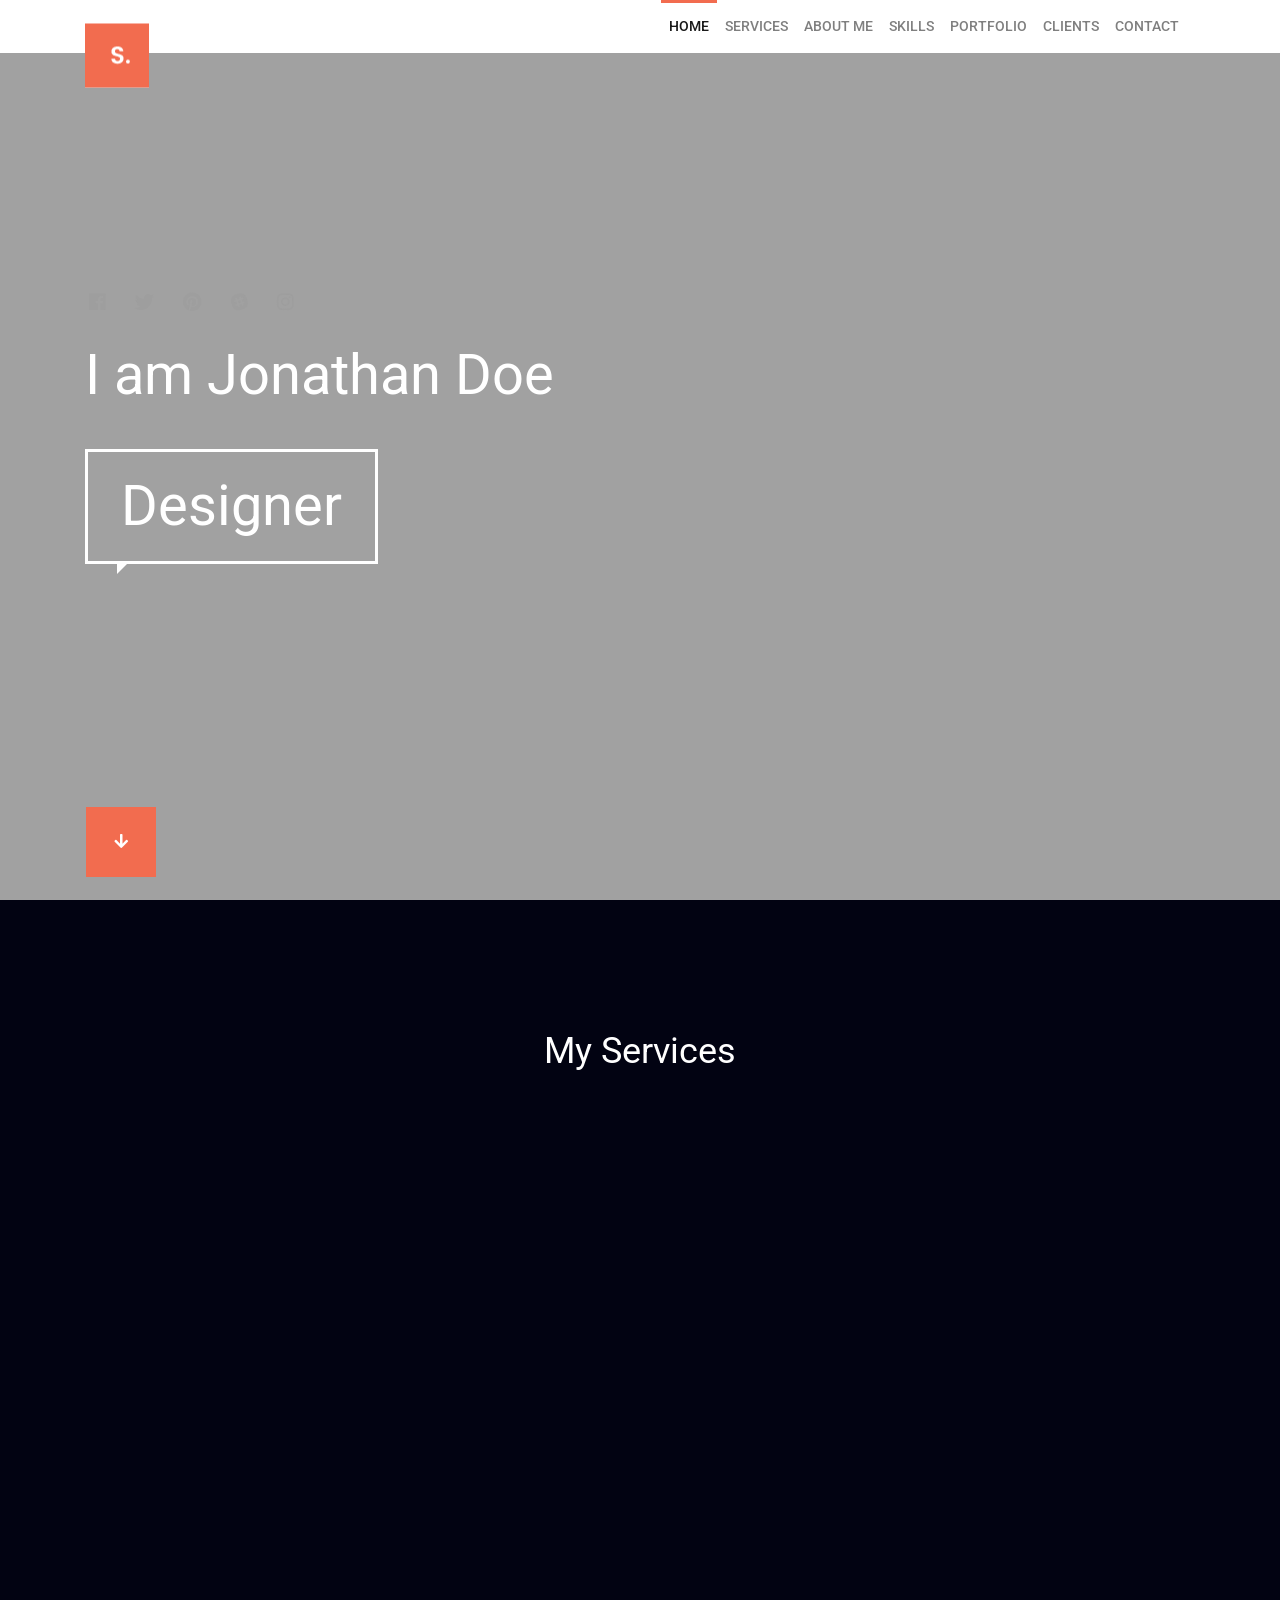
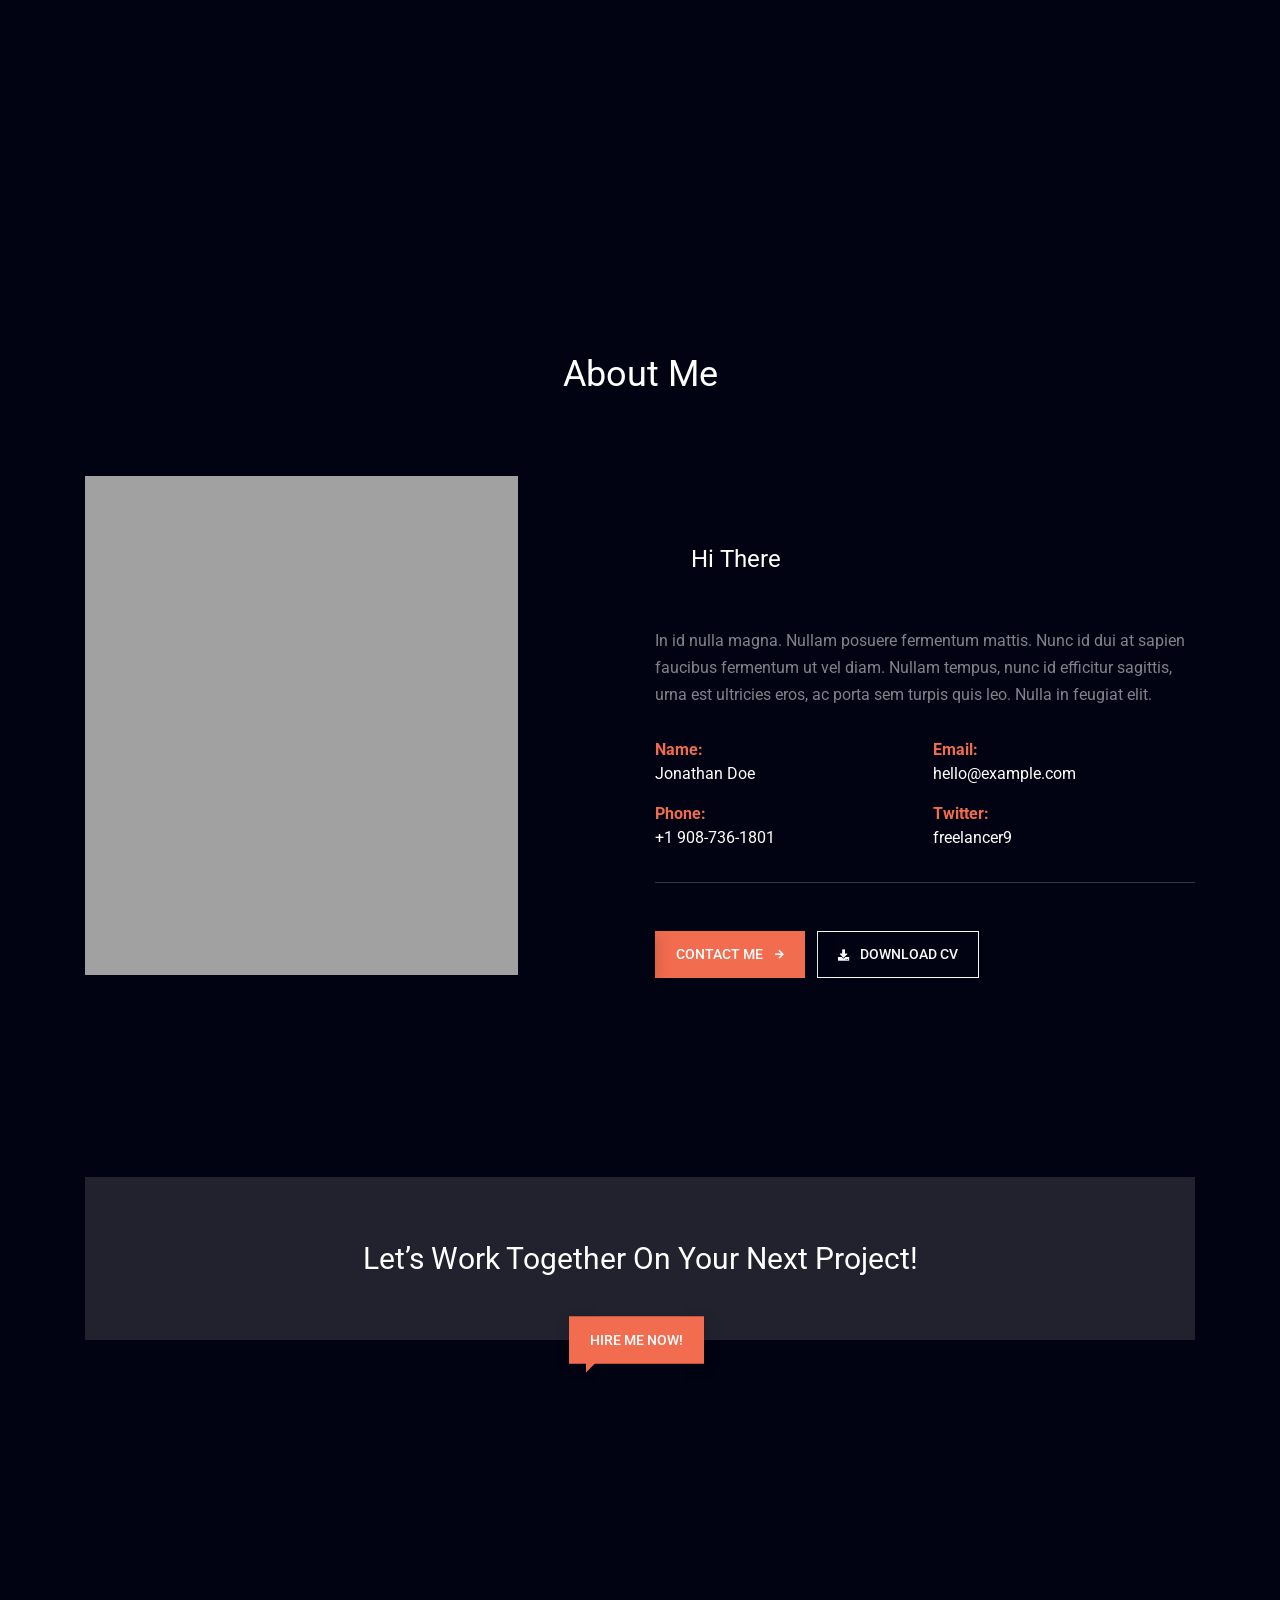
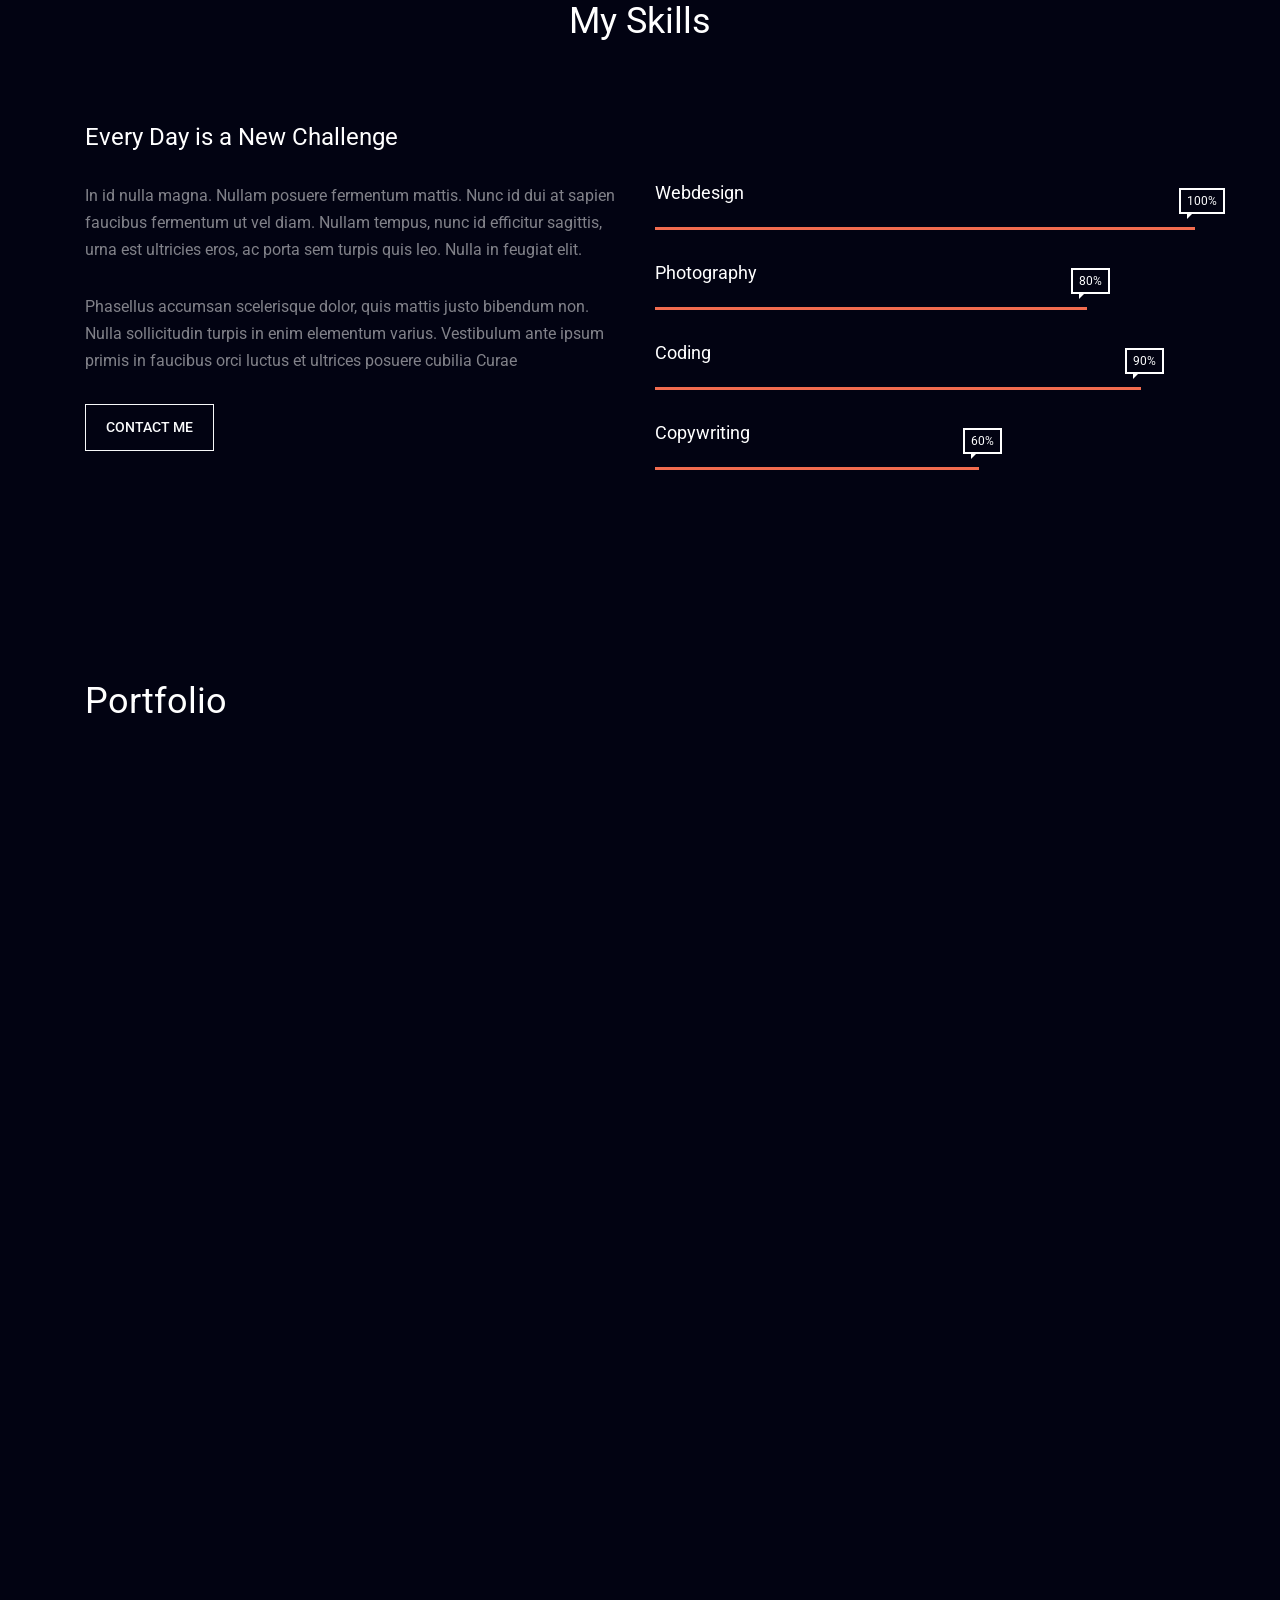
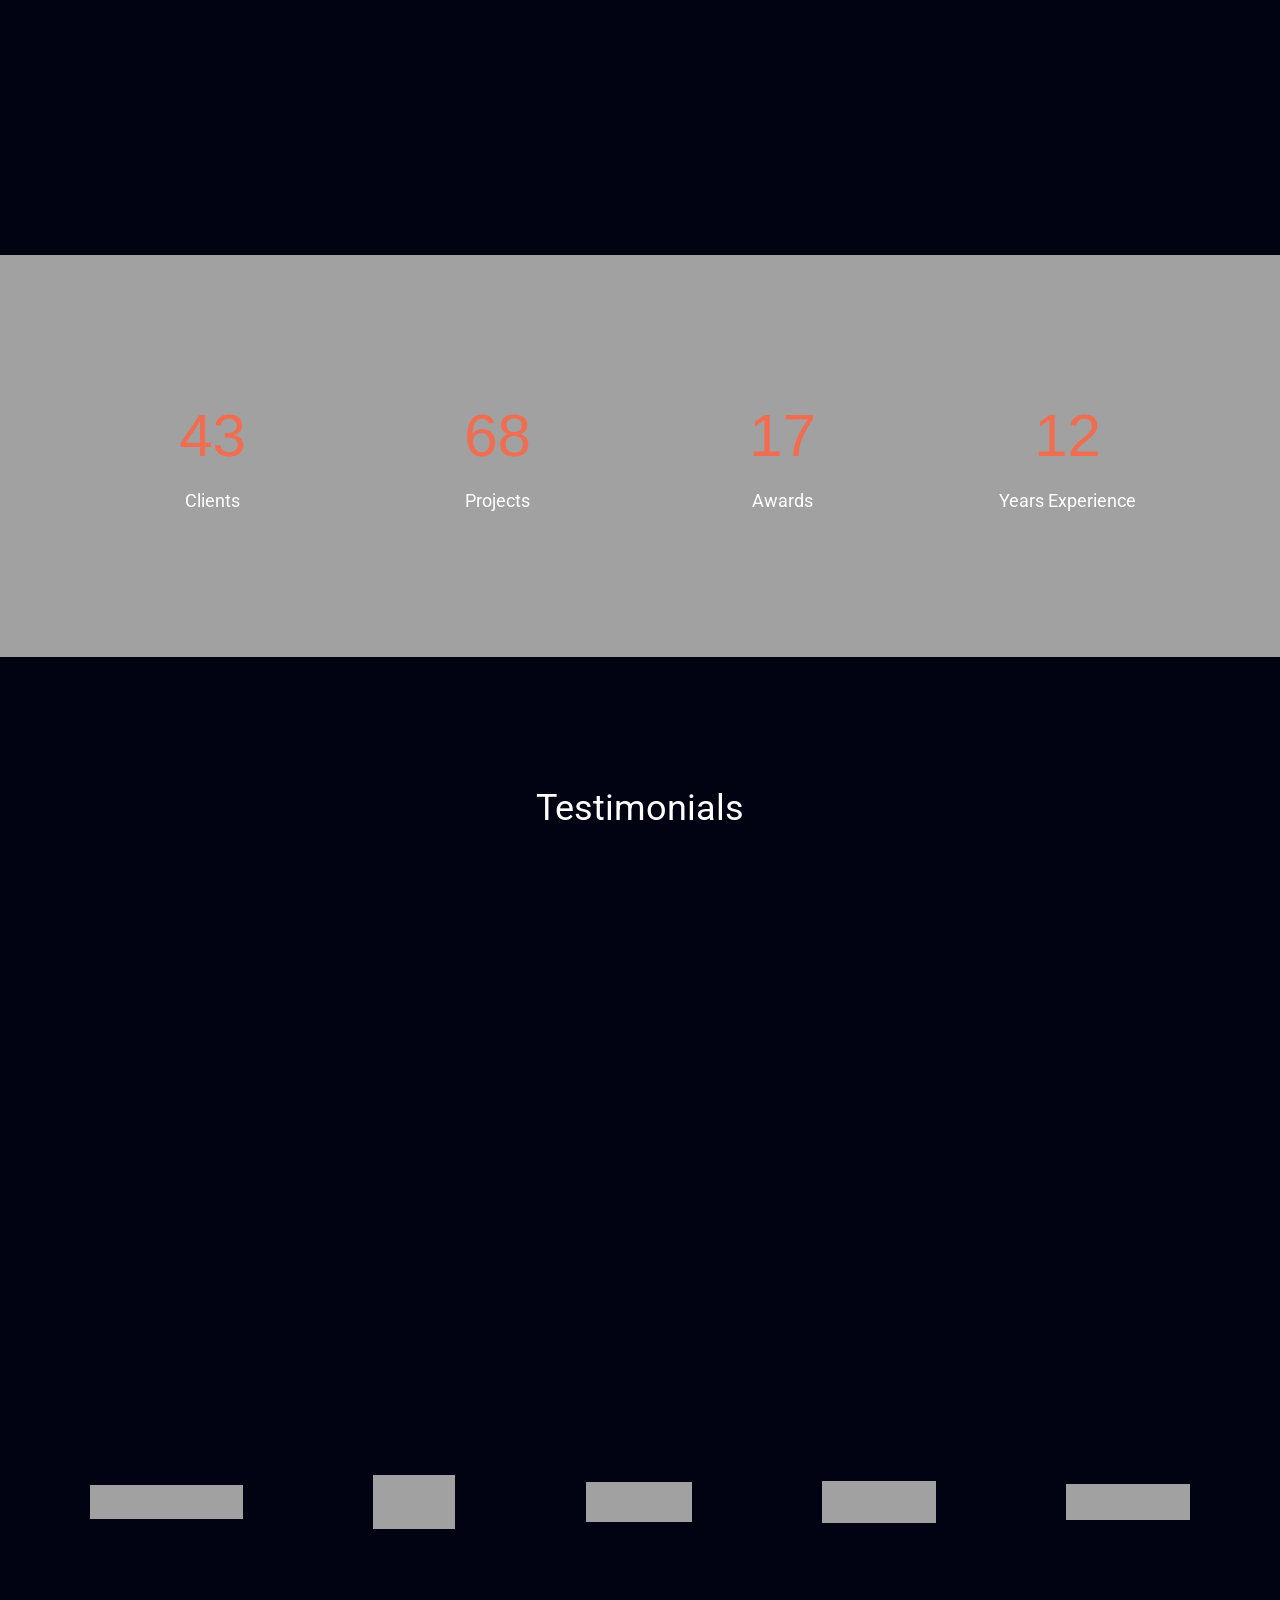
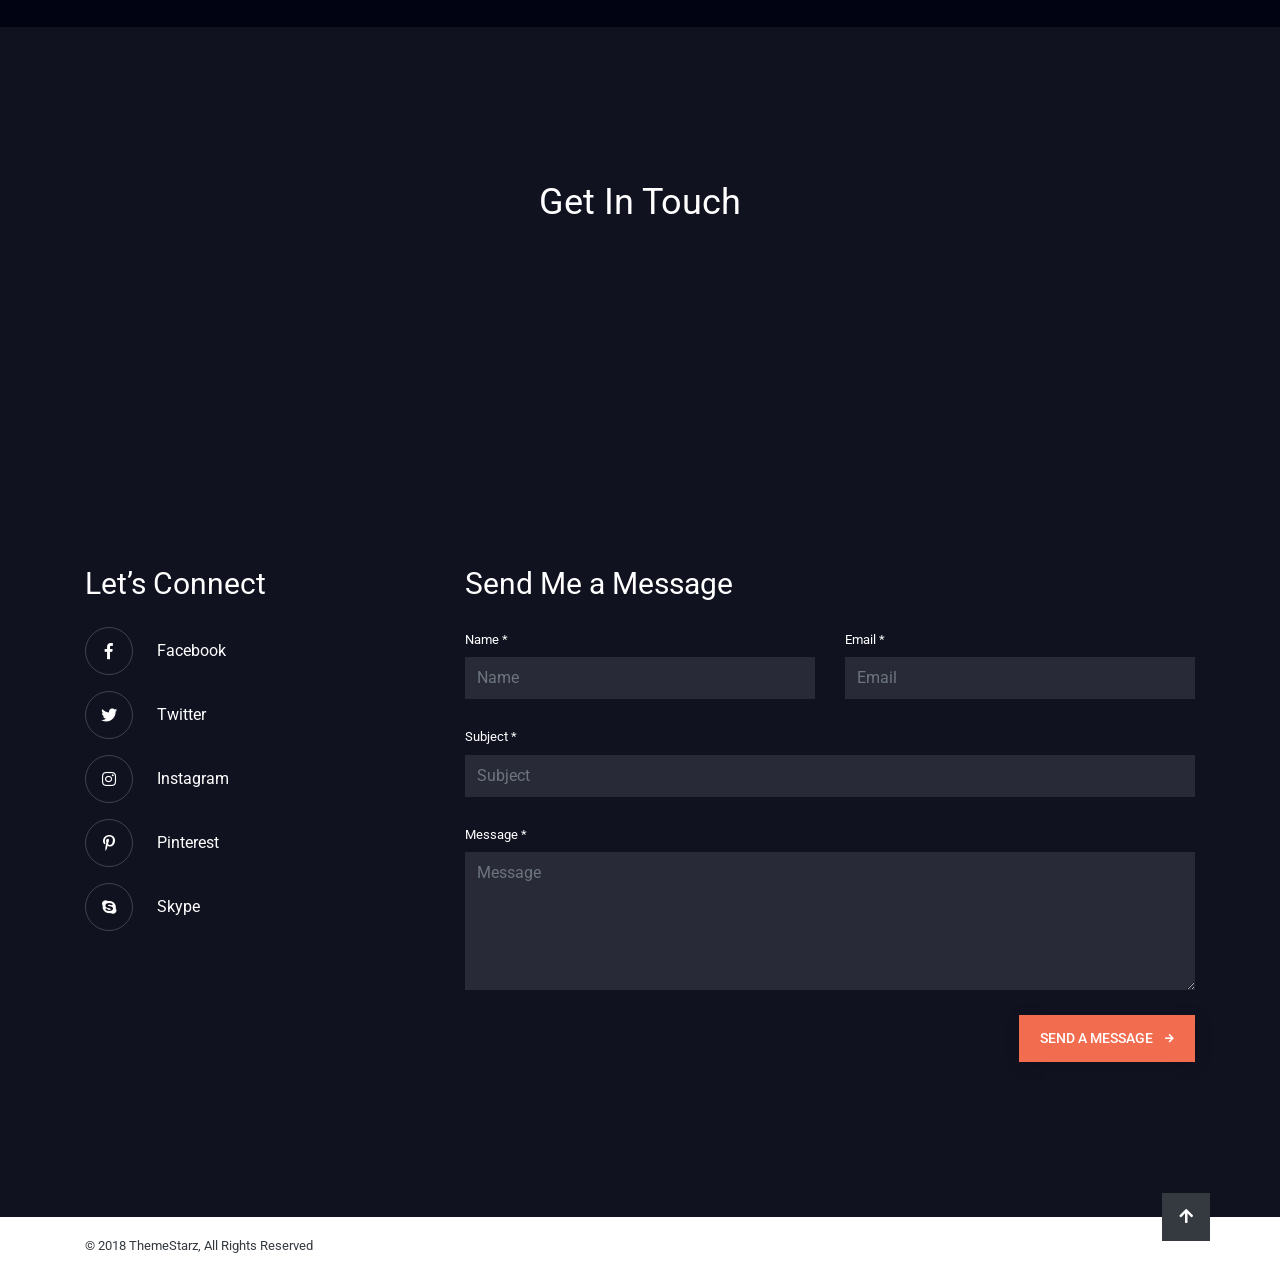
<file: html/index.html>
<!doctype html>
<html lang="en">
<head>
	<meta charset="UTF-8">
    <meta name="viewport" content="width=device-width, initial-scale=1, shrink-to-fit=no">
	<meta name="author" content="ThemeStarz">

    <link rel="stylesheet" href="https://fonts.googleapis.com/css?family=Roboto:400,500,700">
    <link rel="stylesheet" href="assets/bootstrap/css/bootstrap.min.css" type="text/css">
    <link rel="stylesheet" href="assets/font-awesome/css/fontawesome-all.min.css">
    <link rel="stylesheet" href="assets/css/magnific-popup.css">
    <link rel="stylesheet" href="assets/css/odometer-theme-default.css">
    <link rel="stylesheet" href="assets/css/owl.carousel.min.css">
    <link rel="stylesheet" href="assets/css/style.css">
	<title>Selfer - Personal Portfolio Template</title>

</head>
<body data-spy="scroll" data-target=".navbar" class="has-loading-screen">
    <div class="ts-page-wrapper" id="page-top">
        <!--NAVIGATION ******************************************************************************************-->
        <nav class="navbar navbar-expand-lg navbar-light fixed-top bg-white">
            <div class="container">
                <a class="navbar-brand ts-push-down__50 position-absolute ts-bottom__0 bg-white pb-0 ts-z-index__1 ts-scroll" href="#page-top">
                    <img src="assets/img/logo.png" alt="">
                </a>
                <!--end navbar-brand-->
                <button class="navbar-toggler" type="button" data-toggle="collapse" data-target="#navbarNavAltMarkup" aria-controls="navbarNavAltMarkup" aria-expanded="false" aria-label="Toggle navigation">
                    <span class="navbar-toggler-icon"></span>
                </button>
                <!--end navbar-toggler-->
                <div class="collapse navbar-collapse" id="navbarNavAltMarkup">
                    <div class="navbar-nav d-block d-lg-flex ml-auto text-right">
                        <a class="nav-item nav-link active ts-scroll" href="#page-top">Home <span class="sr-only">(current)</span></a>
                        <a class="nav-item nav-link ts-scroll" href="#my-services">Services</a>
                        <a class="nav-item nav-link ts-scroll" href="#about-me">About Me</a>
                        <a class="nav-item nav-link ts-scroll" href="#my-skills">Skills</a>
                        <a class="nav-item nav-link ts-scroll" href="#portfolio">Portfolio</a>
                        <a class="nav-item nav-link ts-scroll" href="#testimonials">Clients</a>
                        <a class="nav-item nav-link ts-scroll mr-2" href="#form-contact">Contact</a>
                    </div>
                    <!--end navbar-nav-->
                </div>
                <!--end collapse-->
            </div>
            <!--end container-->
        </nav>
        <!--end navbar-->
        <!--*********************************************************************************************************-->
        <!--************ HERO ***************************************************************************************-->
        <!--*********************************************************************************************************-->
        <div id="ts-hero" class="ts-animate-hero-items">

            <!--HERO CONTENT ****************************************************************************************-->
            <div class="container position-relative h-100 ts-align__vertical">
                <div class="row w-100">
                    <div class="col-md-8">
                        <!--SOCIAL ICONS-->
                        <figure class="ts-social-icons mb-4">
                            <a href="#" class="mr-3">
                                <i class="fab fa-facebook"></i>
                            </a>
                            <a href="#" class="mr-3">
                                <i class="fab fa-twitter"></i>
                            </a>
                            <a href="#" class="mr-3">
                                <i class="fab fa-pinterest"></i>
                            </a>
                            <a href="#" class="mr-3">
                                <i class="fab fa-slack"></i>
                            </a>
                            <a href="#" class="mr-3">
                                <i class="fab fa-instagram"></i>
                            </a>
                        </figure>

                        <!--TITLE -->
                        <h1>I am Jonathan Doe</h1>
                        <h1 class="ts-bubble-border">
                            <span class="ts-title-rotate">
                                <span class="active">Designer</span>
                                <span>Photographer</span>
                                <span>Creative Person</span>
                            </span>
                        </h1>

                    </div>
                    <!--end col-md-8-->
                </div>
                <!--end row-->
                <a href="#my-services" class="ts-btn-effect position-absolute ts-bottom__0 ts-left__0 ts-scroll ml-3 mb-3">
                    <span class="ts-visible ts-circle__sm rounded-0 ts-bg-primary">
                        <i class="fa fa-arrow-down text-white"></i>
                    </span>
                    <span class="ts-hidden ts-circle__sm rounded-0">
                        <i class="fa fa-arrow-down text-white"></i>
                    </span>
                </a>

            </div>
            <!--end container-->
            <!--END HERO CONTENT ************************************************************************************-->

            <!--HERO BACKGROUND *************************************************************************************-->
            <div class="ts-background">
                <div class="ts-background-image" data-bg-image="assets/img/bg-hero.jpg"></div>
            </div>
            <!--END HERO BACKGROUND *********************************************************************************-->

        </div>
        <!--end #hero-->

        <!--*********************************************************************************************************-->
        <!--************ CONTENT ************************************************************************************-->
        <!--*********************************************************************************************************-->
        <main id="ts-content">

            <!--MY SERVICES ***********************************************************************************-->
            <section id="my-services" class="ts-block ts-xs-text-center pb-0">
                <div class="container">
                    <div class="ts-title text-center">
                        <h2>My Services</h2>
                    </div>
                    <!--end ts-title-->
                    <div class="row">
                        <div class="col-sm-6 col-md-4 col-xl-4">
                            <div class="ts-item" data-animate="ts-fadeInUp">
                                <div class="ts-item-content">
                                    <div class="ts-item-header">
                                        <figure class="icon">
                                            <img src="assets/img/icon-brushes.png" alt="">
                                        </figure>
                                        <!--end icon-->
                                    </div>
                                    <!--end ts-item-header-->
                                    <div class="ts-item-body">
                                        <h4>Web Design</h4>
                                        <p class="mb-0">
                                            Duis molestie enim mattis gravida viverra. Fusce ut eros augue. Sed id mauris vel neque
                                        </p>
                                    </div>
                                    <!--end ts-item-body-->
                                    <div class="ts-item-footer">
                                        <a href="#" data-toggle="modal" data-target="#modal" class="ts-link-arrow-effect">
                                            <span>Read More</span>
                                        </a>
                                    </div>
                                    <!--end ts-item-footer-->
                                </div>
                                <!--end ts-item-content-->
                            </div>
                            <!--end ts-item-->
                        </div>
                        <!--end col-xl-4-->
                        <div class="col-sm-6 col-md-4 col-xl-4">
                            <div class="ts-item" data-animate="ts-fadeInUp" data-delay=".1s">
                                <div class="ts-item-content">
                                    <div class="ts-item-header">
                                        <figure class="icon">
                                            <img src="assets/img/icon-camera.png" alt="">
                                        </figure>
                                        <!--end icon-->
                                    </div>
                                    <!--end ts-item-header-->
                                    <div class="ts-item-body">
                                        <h4>Photography</h4>
                                        <p class="mb-0">
                                            Fusce lorem ex, fringilla eget consequat ut, molestie sit amet nibh. Nullam vitae tincidunt
                                        </p>
                                    </div>
                                    <!--end ts-item-body-->
                                    <div class="ts-item-footer">
                                        <a href="#" data-toggle="modal" data-target="#modal" class="ts-link-arrow-effect">
                                            <span>Read More</span>
                                        </a>
                                    </div>
                                    <!--end ts-item-footer-->
                                </div>
                                <!--end ts-item-content-->
                            </div>
                            <!--end ts-item-->
                        </div>
                        <!--end col-xl-4-->
                        <div class="col-sm-6 col-md-4 col-xl-4">
                            <div class="ts-item" data-animate="ts-fadeInUp" data-delay=".2s">
                                <div class="ts-item-content">
                                    <div class="ts-item-header">
                                        <figure class="icon">
                                            <img src="assets/img/icon-video.png" alt="">
                                        </figure>
                                        <!--end icon-->
                                    </div>
                                    <!--end ts-item-header-->
                                    <div class="ts-item-body">
                                        <h4>Video Editing</h4>
                                        <p class="mb-0">
                                            Aenean pretium nulla libero, vitae iaculis libero efficitur a. Fusce ut augue finibus quam
                                        </p>
                                    </div>
                                    <!--end ts-item-body-->
                                    <div class="ts-item-footer">
                                        <a href="#" data-toggle="modal" data-target="#modal" class="ts-link-arrow-effect">
                                            <span>Read More</span>
                                        </a>
                                    </div>
                                    <!--end ts-item-footer-->
                                </div>
                                <!--end ts-item-content-->
                            </div>
                            <!--end ts-item-->
                        </div>
                        <!--end col-xl-4-->
                        <div class="col-sm-6 col-md-4 col-xl-4">
                            <div class="ts-item" data-animate="ts-fadeInUp" data-delay=".3s">
                                <div class="ts-item-content">
                                    <div class="ts-item-header">
                                        <figure class="icon">
                                            <img src="assets/img/icon-pencil.png" alt="">
                                        </figure>
                                        <!--end icon-->
                                    </div>
                                    <!--end ts-item-header-->
                                    <div class="ts-item-body">
                                        <h4>Copy Writing</h4>
                                        <p class="mb-0">
                                            Fusce lorem ex, fringilla eget consequat ut, molestie sit amet nibh. Nullam vitae tincidunt
                                        </p>
                                    </div>
                                    <!--end ts-item-body-->
                                    <div class="ts-item-footer">
                                        <a href="#" data-toggle="modal" data-target="#modal" class="ts-link-arrow-effect">
                                            <span>Read More</span>
                                        </a>
                                    </div>
                                    <!--end ts-item-footer-->
                                </div>
                                <!--end ts-item-content-->
                            </div>
                            <!--end ts-item-->
                        </div>
                        <!--end col-xl-4-->
                        <div class="col-sm-6 col-md-4 col-xl-4">
                            <div class="ts-item" data-animate="ts-fadeInUp" data-delay=".4s">
                                <div class="ts-item-content">
                                    <div class="ts-item-header">
                                        <figure class="icon">
                                            <img src="assets/img/icon-lcd.png" alt="">
                                        </figure>
                                        <!--end icon-->
                                    </div>
                                    <!--end ts-item-header-->
                                    <div class="ts-item-body">
                                        <h4>Coding</h4>
                                        <p class="mb-0">
                                            Aenean pretium nulla libero, vitae iaculis libero efficitur a. Fusce ut augue finibus quam
                                        </p>
                                    </div>
                                    <!--end ts-item-body-->
                                    <div class="ts-item-footer">
                                        <a href="#" data-toggle="modal" data-target="#modal" class="ts-link-arrow-effect">
                                            <span>Read More</span>
                                        </a>
                                    </div>
                                    <!--end ts-item-footer-->
                                </div>
                                <!--end ts-item-content-->
                            </div>
                            <!--end ts-item-->
                        </div>
                        <!--end col-xl-4-->
                        <div class="col-sm-6 col-md-4 col-xl-4">
                            <div class="ts-item" data-animate="ts-fadeInUp" data-delay=".5s">
                                <div class="ts-item-content">
                                    <div class="ts-item-header">
                                        <figure class="icon">
                                            <img src="assets/img/icon-phone.png" alt="">
                                        </figure>
                                        <!--end icon-->
                                    </div>
                                    <!--end ts-item-header-->
                                    <div class="ts-item-body">
                                        <h4>App Developing</h4>
                                        <p class="mb-0">
                                            Duis molestie enim mattis gravida viverra. Fusce ut eros augue. Sed id mauris vel neque
                                        </p>
                                    </div>
                                    <!--end ts-item-body-->
                                    <div class="ts-item-footer">
                                        <a href="#" data-toggle="modal" data-target="#modal" class="ts-link-arrow-effect">
                                            <span>Read More</span>
                                        </a>
                                    </div>
                                    <!--end ts-item-footer-->
                                </div>
                                <!--end ts-item-content-->
                            </div>
                            <!--end ts-item-->
                        </div>
                        <!--end col-xl-4-->

                    </div>
                    <!--end row-->
                </div>
                <!--end container-->
            </section>
            <!--END MY SERVICES *************************************************************************************-->

            <section id="about-me" class="ts-block pb-4">
                <div class="container">
                    <div class="ts-title text-center">
                        <h2>About Me</h2>
                    </div>
                    <!--end ts-title-->
                    <div class="row ts-align__vertical">
                        <div class="col-md-6">
                            <img src="assets/img/img-man-looking.jpg" alt="" class="mw-100 mb-5">
                        </div>
                        <div class="col-md-6">
                            <h4 class="ts-bubble-border">Hi There</h4>
                            <p>
                                In id nulla magna. Nullam posuere fermentum mattis. Nunc id dui at sapien faucibus fermentum
                                ut vel diam. Nullam tempus, nunc id efficitur sagittis, urna est ultricies eros, ac porta
                                sem turpis quis leo. Nulla in feugiat elit.
                            </p>
                            <dl class="ts-column-count-2">
                                <dt>Name:</dt>
                                <dd>Jonathan Doe</dd>
                                <dt>Phone:</dt>
                                <dd>+1 908-736-1801</dd>
                                <dt>Email:</dt>
                                <dd>hello@example.com</dd>
                                <dt>Twitter:</dt>
                                <dd>freelancer9</dd>
                            </dl>
                            <hr class="ts-hr-light mb-5">
                            <a href="#contact" class="ts-btn-effect mr-2">
                                <span class="ts-visible btn btn-primary ts-btn-arrow">Contact Me</span>
                                <span class="ts-hidden btn btn-primary ts-btn-arrow" data-bg-color="#d44729">Contact Me</span>
                            </a>
                            <!--<a href="#contact" class="btn btn-primary ts-btn-arrow mr-2">Contact Me</a>-->
                            <!--<a href="#contact" class="btn btn-outline-light ts-btn-border-light">-->
                                <!--<i class="fa fa-download small mr-2"></i>-->
                                <!--Download CV-->
                            <!--</a>-->
                            <a href="#contact" class="ts-btn-effect mr-2">
                                <span class="ts-visible btn btn-outline-light">
                                    <i class="fa fa-download small mr-2"></i>
                                    Download CV
                                </span>
                                <span class="ts-hidden btn btn-light bg-white">
                                    <i class="fa fa-download small mr-2"></i>
                                    Download CV
                                </span>
                            </a>
                        </div>
                    </div>
                    <!--end row-->
                </div>
            </section>

            <section class="ts-block">
                <div class="container">
                    <div class="text-center px-5 pt-5 position-relative">
                        <h3 class="my-3">
                            Let’s Work Together On Your Next Project!
                        </h3>
                        <a href="#contact" class="btn btn-primary mr-2 ts-push-down__50 ts-has-talk-arrow">Hire Me Now!</a>
                        <div class="ts-background ts-opacity__20" data-bg-image="assets/img/bg-keyboard.jpg"></div>
                    </div>
                </div>
            </section>

            <section id="my-skills" class="ts-block pb-5">
                <div class="container">
                    <div class="ts-title text-center">
                        <h2>My Skills</h2>
                    </div>
                    <!--end ts-title-->
                    <h4>Every Day is a  New Challenge</h4>
                    <div class="row">
                        <div class="col-md-6">
                            <p>
                                In id nulla magna. Nullam posuere fermentum mattis. Nunc id dui at sapien faucibus fermentum
                                ut vel diam. Nullam tempus, nunc id efficitur sagittis, urna est ultricies eros, ac porta
                                sem turpis quis leo. Nulla in feugiat elit.
                            </p>
                            <p>
                                Phasellus accumsan scelerisque dolor, quis mattis justo bibendum non. Nulla sollicitudin
                                turpis in enim elementum varius. Vestibulum ante ipsum primis in faucibus orci luctus
                                et ultrices posuere cubilia Curae
                            </p>
                            <a href="#contact" class="btn btn-outline-light mb-5">Contact Me</a>
                        </div>
                        <!--end col-md-6-->
                        <div class="col-md-6">
                            <div class="progress" data-progress-width="100%">
                                <h5 class="ts-progress-title">Webdesign</h5>
                                <figure class="ts-progress-value"></figure>
                                <div class="progress-bar" role="progressbar" aria-valuenow="0" aria-valuemin="0" aria-valuemax="100"></div>
                            </div>
                            <!--end progress-->
                            <div class="progress" data-progress-width="80%">
                                <h5 class="ts-progress-title">Photography</h5>
                                <figure class="ts-progress-value"></figure>
                                <div class="progress-bar" role="progressbar" aria-valuenow="0" aria-valuemin="0" aria-valuemax="100"></div>
                            </div>
                            <!--end progress-->
                            <div class="progress" data-progress-width="90%">
                                <h5 class="ts-progress-title">Coding</h5>
                                <figure class="ts-progress-value"></figure>
                                <div class="progress-bar" role="progressbar" aria-valuenow="0" aria-valuemin="0" aria-valuemax="100"></div>
                            </div>
                            <!--end progress-->
                            <div class="progress" data-progress-width="60%">
                                <h5 class="ts-progress-title">Copywriting</h5>
                                <figure class="ts-progress-value"></figure>
                                <div class="progress-bar" role="progressbar" aria-valuenow="0" aria-valuemin="0" aria-valuemax="100"></div>
                            </div>
                            <!--end progress-->
                        </div>
                        <!--end col-md-6-->
                    </div>
                    <!--end row-->
                </div>
                <!--end container-->
            </section>

            <section class="ts-block pb-5" id="portfolio">
                <div class="container">
                    <div class="ts-title">
                        <h2>Portfolio</h2>
                    </div>
                    <!--end ts-title-->
                    <div class="card-columns ts-gallery ts-column-count-4">
                        <a href="assets/img/img-work-01.png" class="card ts-gallery__item popup-image" data-animate="ts-fadeInUp">
                            <div class="ts-gallery__item-description">
                                <h6 class="ts-opacity__50">Branding</h6>
                                <h4>Pehaz</h4>
                            </div>
                            <img src="assets/img/img-work-01.png" class="card-img" alt="">
                            <!--end ts-gallery__image-->
                        </a>
                        <!--end card ts-gallery__item-->
                        <a href="assets/img/img-work-02.png" class="card ts-gallery__item popup-image" data-animate="ts-fadeInUp">
                            <div class="ts-gallery__image">
                                <div class="ts-gallery__item-description">
                                    <h6 class="ts-opacity__50">Webdesign</h6>
                                    <h4>Carilo</h4>
                                </div>
                                <img src="assets/img/img-work-02.png" class="card-img" alt="">
                                <!--end ts-gallery__item-description-->
                            </div>
                            <!--end ts-gallery__image-->
                        </a>
                        <!--end card ts-gallery__item-->
                        <a href="assets/img/img-work-03.png" class="card ts-gallery__item popup-image" data-animate="ts-fadeInUp">
                            <div class="ts-gallery__image">
                                <img src="assets/img/img-work-03.png" class="card-img" alt="">
                                <div class="ts-gallery__item-description">
                                    <h6 class="ts-opacity__50">Typography</h6>
                                    <h4>Kali</h4>
                                </div>
                                <!--end ts-gallery__item-description-->
                            </div>
                            <!--end ts-gallery__image-->
                        </a>
                        <!--end card ts-gallery__item-->
                        <a href="assets/img/img-work-04.png" class="card ts-gallery__item popup-image" data-animate="ts-fadeInUp">
                            <div class="ts-gallery__image">
                                <img src="assets/img/img-work-04.png" class="card-img" alt="">
                                <div class="ts-gallery__item-description">
                                    <h6 class="ts-opacity__50">Identity</h6>
                                    <h4>Purity</h4>
                                </div>
                                <!--end ts-gallery__item-description-->
                            </div>
                            <!--end ts-gallery__image-->
                        </a>
                        <!--end card ts-gallery__item-->
                        <a href="assets/img/img-work-05.png" class="card ts-gallery__item popup-image" data-animate="ts-fadeInUp">
                            <div class="ts-gallery__image">
                                <img src="assets/img/img-work-05.png" class="card-img" alt="">
                                <div class="ts-gallery__item-description">
                                    <h6 class="ts-opacity__50">Coding</h6>
                                    <h4>SawMill</h4>
                                </div>
                                <!--end ts-gallery__item-description-->
                            </div>
                            <!--end ts-gallery__image-->
                        </a>
                        <!--end card ts-gallery__item-->
                        <a href="assets/img/img-work-06.png" class="card ts-gallery__item popup-image" data-animate="ts-fadeInUp">
                            <div class="ts-gallery__image">
                                <img src="assets/img/img-work-06.png" class="card-img" alt="">
                                <div class="ts-gallery__item-description">
                                    <h6 class="ts-opacity__50">Webdesign</h6>
                                    <h4>Browar</h4>
                                </div>
                                <!--end ts-gallery__item-description-->
                            </div>
                            <!--end ts-gallery__image-->
                        </a>
                        <!--end card ts-gallery__item-->
                        <a href="assets/img/img-work-07.png" class="card ts-gallery__item popup-image" data-animate="ts-fadeInUp">
                            <div class="ts-gallery__image">
                                <img src="assets/img/img-work-07.png" class="card-img" alt="">
                                <div class="ts-gallery__item-description">
                                    <h6 class="ts-opacity__50">Experiment</h6>
                                    <h4>Wood Tables</h4>
                                </div>
                                <!--end ts-gallery__item-description-->
                            </div>
                            <!--end ts-gallery__image-->
                        </a>
                        <!--end card ts-gallery__item-->
                        <a href="assets/img/img-work-08.png" class="card ts-gallery__item popup-image" data-animate="ts-fadeInUp">
                            <div class="ts-gallery__image">
                                <img src="assets/img/img-work-08.png" class="card-img" alt="">
                                <div class="ts-gallery__item-description">
                                    <h6 class="ts-opacity__50">Product Design</h6>
                                    <h4>Air Purifier</h4>
                                </div>
                                <!--end ts-gallery__item-description-->
                            </div>
                            <!--end ts-gallery__image-->
                        </a>
                        <!--end card ts-gallery__item-->
                        <a href="assets/img/img-work-10.png" class="card ts-gallery__item popup-image" data-animate="ts-fadeInUp">
                            <div class="ts-gallery__image">
                                <img src="assets/img/img-work-10.png" class="card-img" alt="">
                                <div class="ts-gallery__item-description">
                                    <h6 class="ts-opacity__50">App Developing</h6>
                                    <h4>Boombox</h4>
                                </div>
                                <!--end ts-gallery__item-description-->
                            </div>
                            <!--end ts-gallery__image-->
                        </a>
                        <!--end card ts-gallery__item-->
                        <a href="assets/img/img-work-11.png" class="card ts-gallery__item popup-image" data-animate="ts-fadeInUp">
                            <div class="ts-gallery__image">
                                <img src="assets/img/img-work-11.png" class="card-img" alt="">
                                <div class="ts-gallery__item-description">
                                    <h6 class="ts-opacity__50">3D Art</h6>
                                    <h4>The Deer</h4>
                                </div>
                                <!--end ts-gallery__item-description-->
                            </div>
                            <!--end ts-gallery__image-->
                        </a>
                        <!--end card ts-gallery__item-->
                        <a href="assets/img/img-work-09.png" class="card ts-gallery__item popup-image" data-animate="ts-fadeInUp">
                            <div class="ts-gallery__image">
                                <img src="assets/img/img-work-09.png" class="card-img" alt="">
                                <div class="ts-gallery__item-description">
                                    <h6 class="ts-opacity__50">Rebranding</h6>
                                    <h4>Dafont</h4>
                                </div>
                                <!--end ts-gallery__item-description-->
                            </div>
                            <!--end ts-gallery__image-->
                        </a>
                        <!--end card ts-gallery__item-->
                    </div>
                    <!--end ts-gallery-->
                </div>
                <!--end container-->
            </section>
            <!--end portfolio-->

            <section class="ts-block" data-bg-image="assets/img/bg-man-sitting.jpg">
                <div class="container ts-promo-numbers">
                    <div class="row">
                        <div class="col-sm-6 col-md-3">
                            <div class="ts-promo-number text-center">
                                <figure class="odometer" data-odometer-final="43">0</figure>
                                <h5>Clients</h5>
                            </div>
                            <!--end ts-promo-number-->
                        </div>
                        <!--end col-md-3-->
                        <div class="col-sm-6 col-md-3">
                            <div class="ts-promo-number text-center">
                                <figure class="odometer" data-odometer-final="68">0</figure>
                                <h5>Projects</h5>
                            </div>
                            <!--end ts-promo-number-->
                        </div>
                        <!--end col-md-3-->
                        <div class="col-sm-6 col-md-3">
                            <div class="ts-promo-number text-center">
                                <figure class="odometer" data-odometer-final="17">0</figure>
                                <h5>Awards</h5>
                            </div>
                            <!--end ts-promo-number-->
                        </div>
                        <!--end col-md-3-->
                        <div class="col-sm-6 col-md-3">
                            <div class="ts-promo-number text-center">
                                <figure class="odometer" data-odometer-final="12">0</figure>
                                <h5>Years Experience</h5>
                            </div>
                            <!--end ts-promo-number-->
                        </div>
                        <!--end col-md-3-->
                    </div>
                </div>
            </section>
            <!--end ts-block-->

            <section id="testimonials" class="ts-block text-center pb-5">
                <div class="container">
                    <div class="ts-title">
                        <h2>Testimonials</h2>
                    </div>
                    <!--end ts-title-->
                    <div class="row">
                        <div class="col-md-8 offset-md-2">
                            <div class="owl-carousel" data-owl-dots="1" data-owl-loop="1" data-animate="ts-fadeInUp">
                                <div class="slide mb-5">
                                    <figure class="d-inline-block p-3 ts-bg-primary text-white ts-has-talk-arrow">
                                        <i class="fa fa-quote-right"></i>
                                    </figure>
                                    <p class="ts-h5">
                                        In id nulla magna. Nullam posuere fermentum mattis. Nunc id dui at sapien faucibus
                                        fermentum ut vel diam. Nullam tempus, nunc id efficitur sagittis
                                    </p>
                                    <div class="ts-circle__lg mb-3" data-bg-image="assets/img/person.jpg"></div>
                                    <h5>Jane Doe</h5>
                                    <h6 class="ts-opacity__40">Bristol Creative</h6>
                                </div>
                                <!--end slide-->
                                <div class="slide mb-5">
                                    <figure class="d-inline-block p-3 ts-bg-primary text-white ts-has-talk-arrow">
                                        <i class="fa fa-quote-right"></i>
                                    </figure>
                                    <p class="ts-h5">
                                        Nam egestas porta posuere. Nunc velit lorem, vestibulum vitae massa nec, lacinia dictum
                                        ligula. Quisque scelerisque nec dolor id convallis. Vestibulum porta ipsum pretium
                                        turpis rhoncus, non fringilla ipsum mattis.
                                    </p>
                                    <div class="ts-circle__lg mb-3" data-bg-image="assets/img/person-02.jpg"></div>
                                    <h5>John Brown</h5>
                                    <h6 class="ts-opacity__40">ABC Architects</h6>
                                </div>
                                <!--end slide-->
                            </div>
                            <!--end owl-carousel-->
                        </div>
                        <!--end col-md-8-->
                    </div>
                    <!--end row-->
                </div>
                <!--end container-->
            </section>
            <!--end #testimonials ts-block-->

            <!--LOGOS ***********************************************************************************************-->
            <section id="partners" class="ts-block py-4">
                <!--container-->
                <div class="container">
                    <!--block of logos-->
                    <div class="d-block d-md-flex justify-content-between align-items-center text-center ts-partners py-3">
                        <a href="#">
                            <img src="assets/img/logo-01-w.png" alt="">
                        </a>
                        <a href="#">
                            <img src="assets/img/logo-02-w.png" alt="">
                        </a>
                        <a href="#">
                            <img src="assets/img/logo-03-w.png" alt="">
                        </a>
                        <a href="#">
                            <img src="assets/img/logo-04-w.png" alt="">
                        </a>
                        <a href="#">
                            <img src="assets/img/logo-05-w.png" alt="">
                        </a>
                    </div>
                    <!--end logos-->
                </div>
                <!--end container-->
            </section>
            <!--END LOGOS *******************************************************************************************-->

        </main>
        <!--end #content-->

        <!--*********************************************************************************************************-->
        <!--************ FOOTER *************************************************************************************-->
        <!--*********************************************************************************************************-->
        <footer id="ts-footer" class="mt-5">

            <section id="contact" class="ts-block ts-separate-bg-element" data-bg-image="assets/img/bg-man-wall.jpg" data-bg-image-opacity=".1">
                <div class="container">
                    <div class="ts-title text-center">
                        <h2 class="ts-bubble-border">Get In Touch</h2>
                    </div>
                    <div class="row ts-xs-text-center ">
                        <div class="col-sm-6 col-md-3 mb-4" data-animate="ts-fadeInUp">
                            <img src="assets/img/icon-pin.png" class="mb-4" alt="">
                            <h5>Address</h5>
                            <div class="ts-opacity__50">
                                <figure class="mb-0">999 Carter Street</figure>
                                <figure>Sailor Springs, IL 62434</figure>
                            </div>
                            <!--end ts-opacity__50-->
                        </div>
                        <!--end col-md-3-->
                        <div class="col-sm-6 col-md-3 mb-4" data-animate="ts-fadeInUp" data-delay=".1s">
                            <img src="assets/img/icon-phone-02.png" class="mb-4" alt="">
                            <h5>Phone</h5>
                            <div class="ts-opacity__50">
                                <figure class="mb-0">+1 618-689-9409</figure>
                                <figure>+1 781-254-8437</figure>
                            </div>
                            <!--end ts-opacity__50-->
                        </div>
                        <!--end col-md-3-->
                        <div class="col-sm-6 col-md-3 mb-4" data-animate="ts-fadeInUp" data-delay=".2s">
                            <img src="assets/img/icon-envelope.png" class="mb-4" alt="">
                            <h5>Email</h5>
                            <div class="ts-opacity__50">
                                <figure class="mb-0">hello@example.com</figure>
                                <figure>support@example.com</figure>
                            </div>
                            <!--end ts-opacity__50-->
                        </div>
                        <!--end col-md-3-->
                        <div class="col-sm-6 col-md-3 mb-4" data-animate="ts-fadeInUp" data-delay=".3s">
                            <img src="assets/img/icon-talk-bubble.png" class="mb-4" alt="">
                            <h5>Facebook Chat</h5>
                            <div class="ts-opacity__50">
                                <figure>me.freelancer3</figure>
                            </div>
                            <!--end ts-opacity__50-->
                        </div>
                        <!--end col-md-3-->
                    </div>
                    <!--end row-->

                    <div class="pt-5">
                        <div class="row">
                            <div class="col-md-4">
                                <h3>Let’s Connect</h3>
                                <div class="ts-column-count-sm-2">
                                    <a href="#" class="mb-3 d-flex text-white ts-align__vertical">
                                    <span class="ts-circle__xs border border-white ts-border-light mr-4">
                                        <i class="fab fa-facebook-f"></i>
                                    </span>
                                        <span>Facebook</span>
                                    </a>
                                    <!--end link-->
                                    <a href="#" class="mb-3 d-flex text-white ts-align__vertical">
                                    <span class="ts-circle__xs border border-white ts-border-light mr-4">
                                        <i class="fab fa-twitter"></i>
                                    </span>
                                        <span>Twitter</span>
                                    </a>
                                    <!--end link-->
                                    <a href="#" class="mb-3 d-flex text-white ts-align__vertical">
                                    <span class="ts-circle__xs border border-white ts-border-light mr-4">
                                        <i class="fab fa-instagram"></i>
                                    </span>
                                        <span>Instagram</span>
                                    </a>
                                    <!--end link-->
                                    <a href="#" class="mb-3 d-flex text-white ts-align__vertical">
                                    <span class="ts-circle__xs border border-white ts-border-light mr-4">
                                        <i class="fab fa-pinterest-p"></i>
                                    </span>
                                        <span>Pinterest</span>
                                    </a>
                                    <!--end link-->
                                    <a href="#" class="mb-3 d-flex text-white ts-align__vertical">
                                    <span class="ts-circle__xs border border-white ts-border-light mr-4">
                                        <i class="fab fa-skype"></i>
                                    </span>
                                        <span>Skype</span>
                                    </a>
                                    <!--end link-->
                                </div>
                            </div>
                            <!--end col-md-4-->
                            <div class="col-md-8">
                                <h3>Send Me a Message</h3>
                                <form id="form-contact" method="post" class="clearfix ts-form ts-form-email" data-php-path="assets/php/email.php">
                                    <div class="row">
                                        <div class="col-md-6 col-sm-6">
                                            <div class="form-group">
                                                <label for="form-contact-name">Name *</label>
                                                <input type="text" class="form-control" id="form-contact-name" name="name" placeholder="Name" required>
                                            </div>
                                            <!--end form-group -->
                                        </div>
                                        <!--end col-md-6 col-sm-6 -->
                                        <div class="col-md-6 col-sm-6">
                                            <div class="form-group">
                                                <label for="form-contact-email">Email *</label>
                                                <input type="email" class="form-control" id="form-contact-email" name="email" placeholder="Email" required>
                                            </div>
                                            <!--end form-group -->
                                        </div>
                                        <!--end col-md-6 col-sm-6 -->
                                    </div>
                                    <!--end row -->
                                    <div class="form-group">
                                        <label for="form-contact-subject">Subject *</label>
                                        <input type="email" class="form-control" id="form-contact-subject" name="subject" placeholder="Subject" required>
                                    </div>
                                    <!--end form-group -->
                                    <div class="row">
                                        <div class="col-md-12">
                                            <div class="form-group">
                                                <label for="form-contact-message">Message *</label>
                                                <textarea class="form-control" id="form-contact-message" rows="5" name="message" placeholder="Message" required></textarea>
                                            </div>
                                            <!--end form-group -->
                                        </div>
                                        <!--end col-md-12 -->
                                    </div>
                                    <!--end row -->
                                    <div class="form-group clearfix">
                                        <button type="submit" class="btn btn-primary float-right ts-btn-arrow" id="form-contact-submit">Send a Message</button>
                                    </div>
                                    <!--end form-group -->
                                    <div class="form-contact-status"></div>
                                </form>
                                <!--end form-contact -->
                            </div>
                        </div>
                        <!--end row-->
                    </div>
                </div>
                <!--end container-->
            </section>
            <!--end #contact-->

            <div class="text-dark bg-white">
                <div class="container py-3 position-relative">
                    <small>© 2018 ThemeStarz, All Rights Reserved</small>
                    <a href="#page-top" class="ts-circle__xs rounded-0 bg-dark position-absolute ts-right__0 ts-top__0 ts-push-up__50 ts-scroll">
                        <i class="fa fa-arrow-up text-white"></i>
                    </a>
                </div>
            </div>

        </footer>
        <!--end #footer-->

    </div>
    <!--end page-->

    <!-- Modal -->
    <div class="modal fade text-dark" id="modal" tabindex="-1" role="dialog" aria-labelledby="modal" aria-hidden="true">
        <div class="modal-dialog modal-dialog-centered modal-lg" role="document">
            <div class="modal-content border-0 rounded-0">
                <div class="modal-header bg-light px-5 pt-0 pb-5">
                    <div class="ts-title mb-0">
                        <figure class="ts-circle__md bg-dark rounded-0">
                            <img src="assets/img/icon-brushes.png" alt="">
                        </figure>
                        <h4 class="mb-0">Web Design</h4>
                    </div>

                    <button type="button" class="close position-absolute ts-top__0 ts-right__0 m-2" data-dismiss="modal" aria-label="Close">
                        <span aria-hidden="true" class="text-white">&times;</span>
                    </button>
                </div>
                <div class="modal-body p-5">
                    <h5 class="mb-4">Latest Works</h5>
                    <div class="owl-carousel" data-owl-dots="1">
                        <div class="slide">
                            <div class="container-fluid">
                                <div class="row">
                                    <div class="col-md-4">
                                        <img src="assets/img/img-work-detail-01.jpg" alt="">
                                    </div>
                                    <div class="col-md-8">
                                        <h4 class="mb-3">Creative Lights</h4>
                                        <p>
                                            In id nulla magna. Nullam posuere fermentum mattis. Nunc id dui at sapien faucibus
                                            fermentum ut vel diam. Nullam tempus, nunc id efficitur sagittis, urna est
                                            ultricies.
                                        </p>
                                        <a href="#" class="mb-4 text-dark d-block">
                                            <i class="fa fa-globe ts-opacity__50 mr-2"></i>
                                            www.example.com
                                        </a>
                                        <hr>
                                        <h6>Services Included</h6>
                                        <ul class="list-unstyled ts-opacity__50">
                                            <li>Design</li>
                                            <li>Coding</li>
                                            <li>SEO Optimization</li>
                                            <li>Hosting</li>
                                        </ul>
                                    </div>
                                    <!--end col-md-8-->
                                </div>
                                <!--end row-->
                            </div>
                            <!--end container-fluid-->
                        </div>
                        <!--end slide-->
                        <div class="slide">
                            <div class="container-fluid">
                                <div class="row">
                                    <div class="col-md-4">
                                        <img src="assets/img/img-work-detail-02.jpg" alt="">
                                    </div>
                                    <div class="col-md-8">
                                        <h4 class="mb-3">Wood Ceiling</h4>
                                        <p>
                                            Phasellus volutpat velit nec purus elementum feugiat. Nunc feugiat fringilla turpis.
                                            Nam sed facilisis sem. Vestibulum vitae orci nec purus fringilla condimentum.
                                            Pellentesque id augue rhoncus, finibus sapien ut, commodo eros. Maecenas in nibh
                                            augue. Nunc rutrum blandit massa eu aliquet. Nulla facilisi. Aenean luctus ipsum
                                            in orci sagittis auctor vel sit amet ex
                                        </p>
                                        <a href="#" class="mb-4 text-dark d-block">
                                            <i class="fa fa-globe ts-opacity__50 mr-2"></i>
                                            www.example.com
                                        </a>
                                        <hr>
                                        <h6>Services Included</h6>
                                        <ul class="list-unstyled ts-opacity__50">
                                            <li>Design</li>
                                            <li>Coding</li>
                                            <li>SEO Optimization</li>
                                            <li>Hosting</li>
                                        </ul>
                                    </div>
                                    <!--end col-md-8-->
                                </div>
                                <!--end row-->
                            </div>
                            <!--end container-fluid-->
                        </div>
                        <!--end slide-->
                    </div>
                    <!--end owl-carousel-->
                </div>
                <!--end modal-body-->
            </div>
            <!--end modal-content-->
        </div>
        <!--end modal-dialog-->
    </div>
    <!--end modal-->

	<script src="assets/js/custom.hero.js"></script>
	<script src="assets/js/jquery-3.3.1.min.js"></script>
	<script src="assets/js/popper.min.js"></script>
	<script src="assets/bootstrap/js/bootstrap.min.js"></script>
    <script src="assets/js/imagesloaded.pkgd.min.js"></script>
	<script src="assets/js/isInViewport.jquery.js"></script>
	<script src="assets/js/jquery.magnific-popup.min.js"></script>
	<script src="assets/js/scrolla.jquery.min.js"></script>
	<script src="assets/js/jquery.validate.min.js"></script>
	<script src="assets/js/jquery-validate.bootstrap-tooltip.min.js"></script>
	<script src="assets/js/odometer.min.js"></script>
	<script src="assets/js/owl.carousel.min.js"></script>
    <script src="assets/js/custom.js"></script>

</body>
</html>
</file>
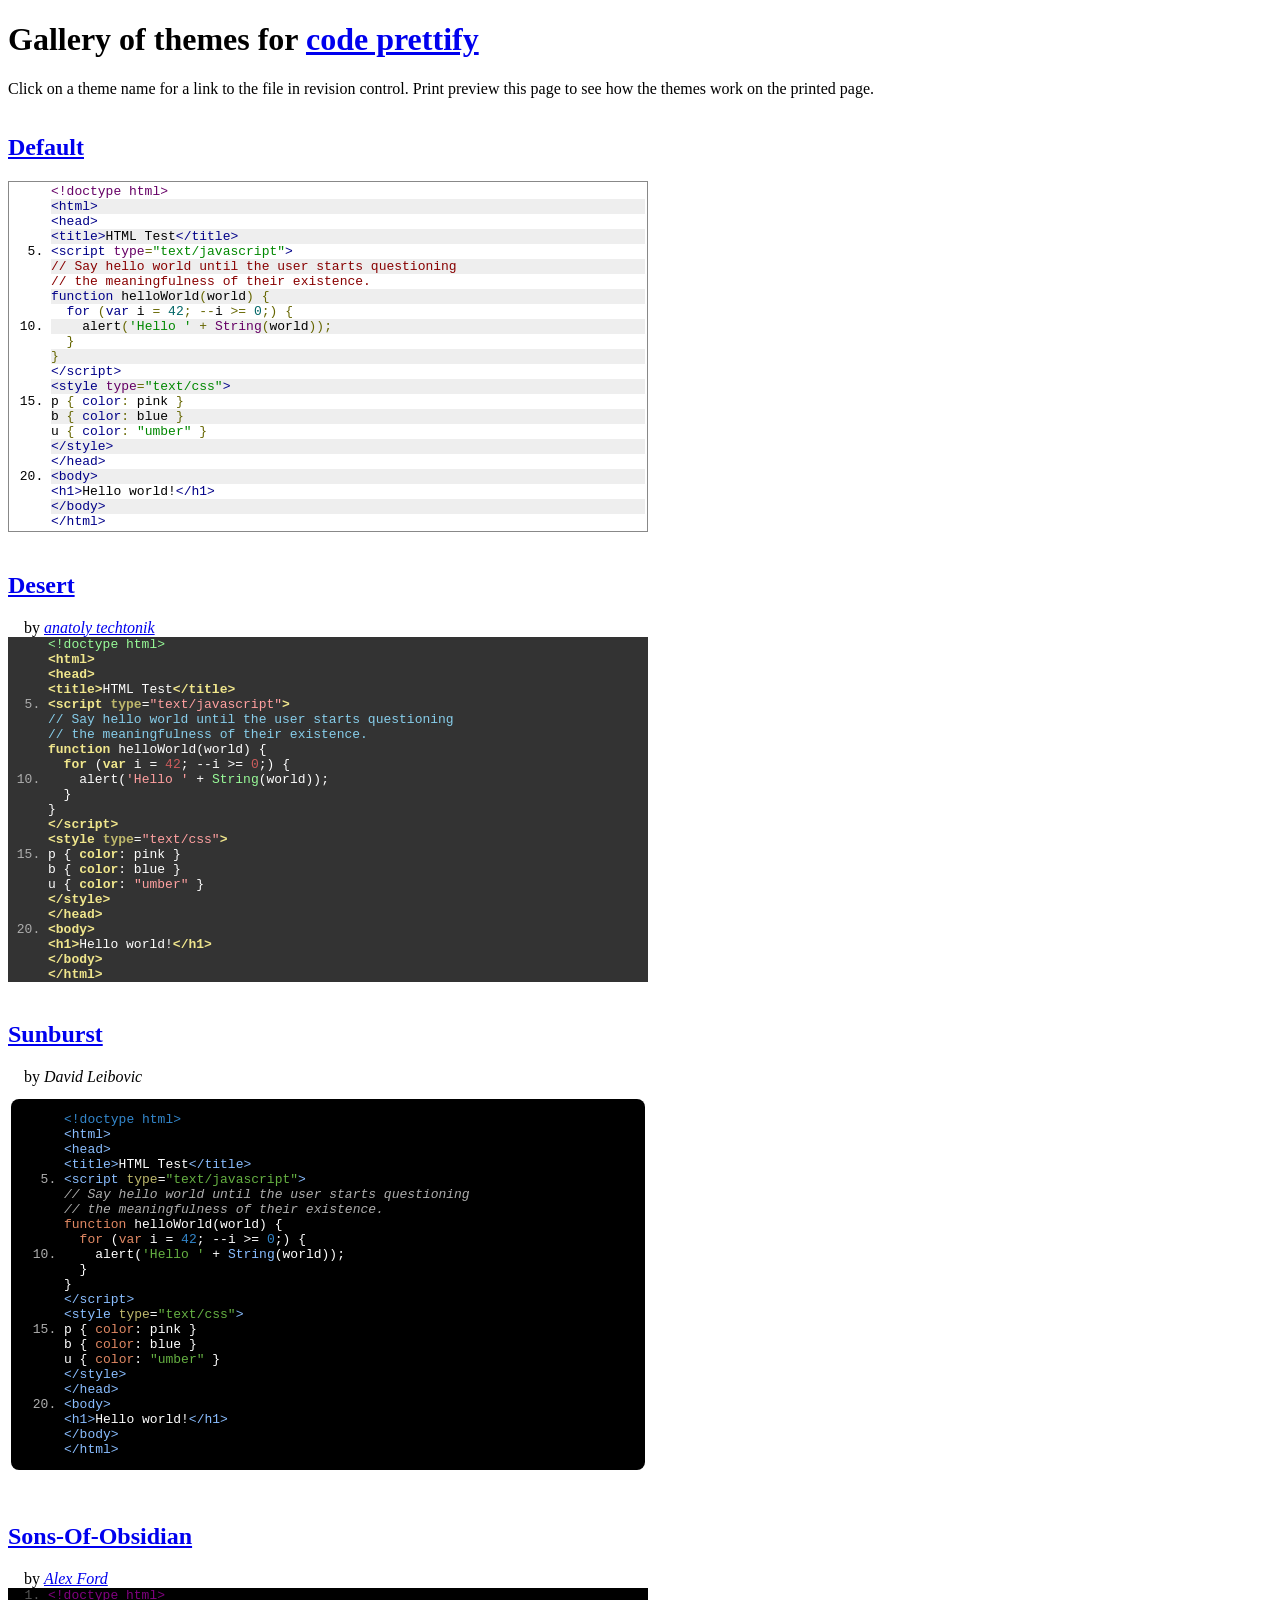
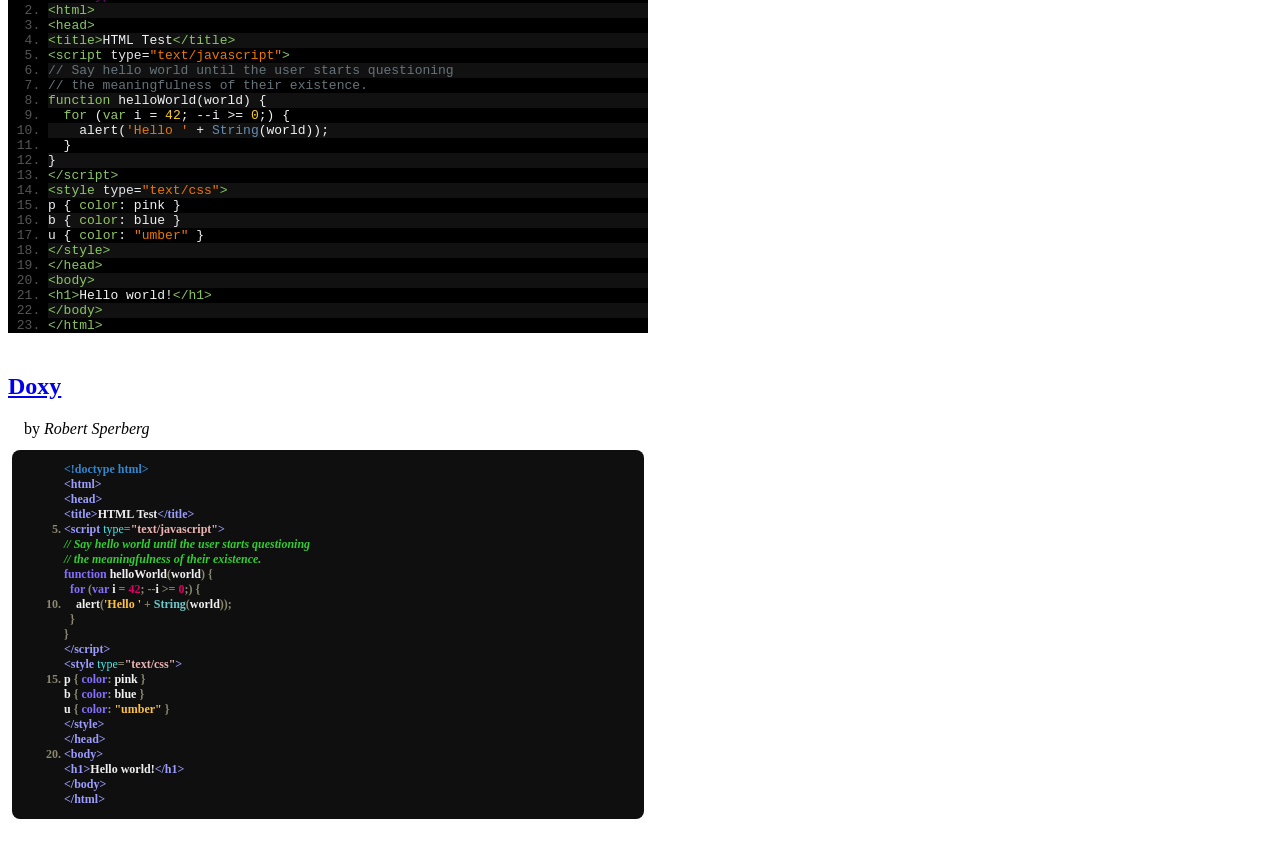
<file: documentation/assets/js/code-prettify-master/styles/index.html>
<!DOCTYPE html>
<html>
<head>
<title>Prettify Themes Gallery</title>
<style type="text/css">
iframe { width: 100%; border-style: none; margin: 0; padding: 0; }
.attribution { padding-left: 1em; }
</style>
<script type="text/javascript">
/**
 * Called by the demo.html frames loaded per theme to size the iframes
 * properly and to allow them to tile the page nicely.
 */
function adjustChildIframeSize(themeName, width, height) {
  if (typeof console !== 'undefined' && console.log) {
    try {
      console.log('adjusting ' + themeName + ' to ' + width + 'x' + height);
    } catch (ex) {
      // Don't bother logging log failure.
    }
  }
  var iframe = document.getElementById(themeName);
  iframe.style.height = (+height + 16) + 'px';
  var container = iframe.parentNode;
  container.style.width = (+width + 16) + 'px';
  container.style.display = 'inline-block';
}

/**
 * Create an iframe to showcase theme.
 * We pass the theme name to the iframe via its URI query, and it loads
 * prettify and the theme CSS, and calls back to this page to resize iframe.
 */
function appendThemeIFrame(theme) {
  // title
  var link = document.createElement('a');
  link.href = 'https://github.com/google/code-prettify/blob/master/' +
    (theme.name === 'default' ? 'src/prettify.css' :
    ('styles/' + encodeURIComponent(theme.name) + '.css'));
  link.appendChild(document.createTextNode(
    theme.name.replace(/\b[a-z]/g, function (letter) {
      // Capitalize first letter of each word
      return letter.toUpperCase();
    })));
  var header = document.createElement('h2');
  header.className = 'title';
  header.appendChild(link);

  // attribution
  var attribution;
  if (theme.author) {
    attribution = document.createElement('span');
    attribution.className = 'attribution';
    attribution.innerHTML = 'by <em>' + theme.author + '<\/em>';
  }

  // iframe
  var iframe = document.createElement('iframe');
  iframe.id = theme.name;
  iframe.name = theme.name;  // theme name retrieved in demo.html
  iframe.src = 'demo.html';
  //iframe.src = 'demo.html?' + encodeURIComponent(theme.name);

  // insert into page
  var container = document.createElement('div');
  container.className = 'container';
  container.appendChild(header);
  if (theme.author) { container.appendChild(attribution); }
  container.appendChild(iframe);
  document.body.appendChild(container);
}
</script>
</head>

<body>
<noscript>This page requires JavaScript</noscript>

<h1>Gallery of themes for
<a href="https://github.com/google/code-prettify">code prettify</a></h1>
<p>
Click on a theme name for a link to the file in revision control.
Print preview this page to see how the themes work on the printed page.
</p>

<script type="text/javascript">
var allThemes = [
  { name: 'default' },
  { name: 'desert', author: '<a href="https://code.google.com/u/techtonik@gmail.com/">anatoly techtonik<\/a>' },
  { name: 'sunburst', author: 'David Leibovic' },
  { name: 'sons-of-obsidian', author: '<a href="http://CodeTunnel.com/blog/post/71/google-code-prettify-obsidian-theme">Alex Ford<\/a>' },
  { name: 'doxy', author: 'Robert Sperberg' }
];

(function () {
  // Produce an iframe per theme.
  for (var i = 0, n = allThemes.length; i < n; ++i) {
    appendThemeIFrame(allThemes[i]);
  }
})();
</script>

</body>
</html>
</file>
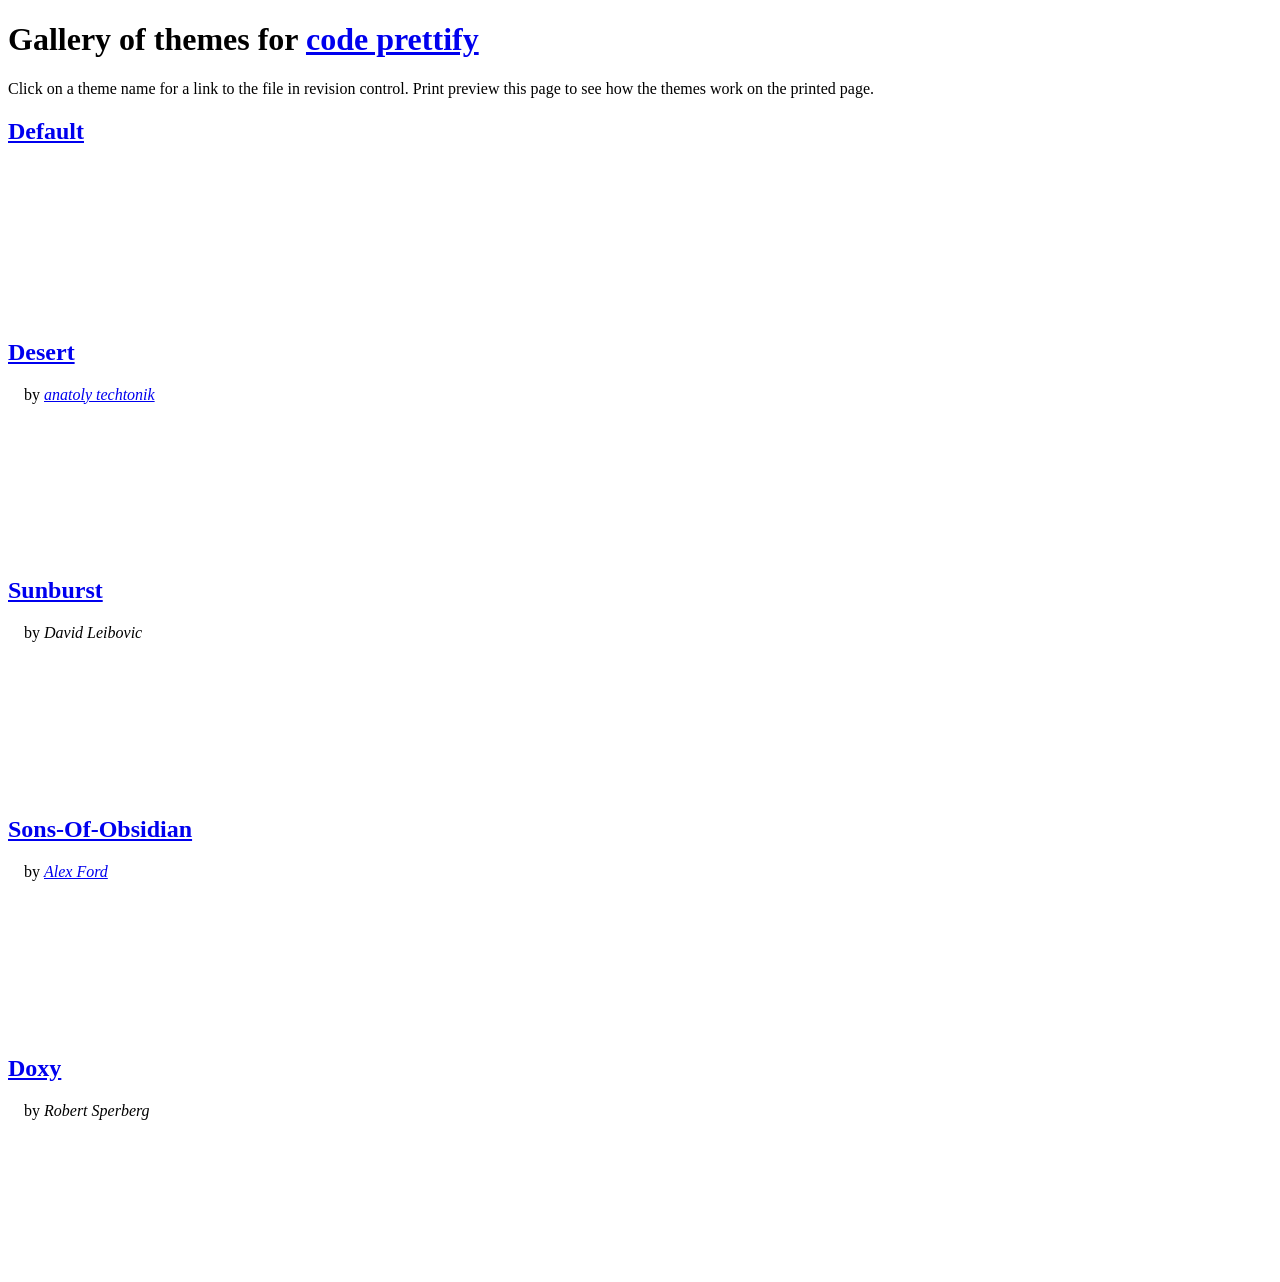
<file: documentation/assets/js/code-prettify-master/styles/demo.html>
<!DOCTYPE html>
<html>
<head>
<title>Demo</title>
<script src="../src/prettify.js"></script>
<script src="../src/lang-css.js"></script>
<style type="text/css">
body { margin: 0; padding: 0; }
pre { margin: 0; }
#container { width: 40em; display: inline-block; }
</style>
<script type="text/javascript">
/**
 * Call out to the parent so that it can resize the iframe once this
 * document's body is loaded.
 * @param {string} theme
 */
function adjustHeightInParent(theme) {
  if (parent !== window) {
    try {
      var div = document.getElementById('container');
      parent.adjustChildIframeSize(theme, div.offsetWidth, div.offsetHeight);
    } catch (ex) {
      // Can happen when this page is opened in its own tab.
    }
  } else {
    // redirect to main page if this page is loaded directly
    window.location = "./index.html";
  }
}

/**
 * Theme name is specified by iframe in which the page is loaded
 * @return {string}
 */
function getThemeName() {
  // theme is named in the query part of the URL
  //var theme = decodeURIComponent(document.location.search.substring(1));

  // theme is named in the "name" property of the embedded iframe
  var theme = window.frameElement && window.frameElement.getAttribute("name");

  return theme ? theme : 'default';
}

/**
 * Load the necessary CSS
 * @param {string} theme
 */
function loadTheme(theme) {
  var link = document.createElement('link');
  link.rel = 'stylesheet';
  link.type = 'text/css';
  link.href = theme === 'default' ? '../src/prettify.css' : theme + '.css';
  document.getElementsByTagName('head')[0].appendChild(link);
}

/**
 * Called on page load.
 * This page displays some code styled using theme specified.
 */
function onLoadFcn() {
  // syntax highlight
  PR.prettyPrint();

  // call to parent we're embedded into
  var theme = getThemeName();
  adjustHeightInParent(theme);
}

(function () {
  // Load the stylesheet that we're demoing.
  var themeName = getThemeName();
  document.title = 'Theme ' + themeName;
  loadTheme(themeName);
})();
</script>
</head>

<body onload="onLoadFcn();">

<div id="container">
<pre class="prettyprint lang-html linenums">
&lt;!doctype html&gt;
&lt;html&gt;
&lt;head&gt;
&lt;title&gt;HTML Test&lt;/title&gt;
&lt;script type="text/javascript"&gt;
// Say hello world until the user starts questioning
// the meaningfulness of their existence.
function helloWorld(world) {
  for (var i = 42; --i &gt;= 0;) {
    alert('Hello ' + String(world));
  }
}
&lt;/script&gt;
&lt;style type="text/css"&gt;
p { color: pink }
b { color: blue }
u { color: "umber" }
&lt;/style&gt;
&lt;/head&gt;
&lt;body&gt;
&lt;h1&gt;Hello world!&lt;/h1&gt;
&lt;/body&gt;
&lt;/html&gt;
</pre>
</div>

</body>
</html>
</file>
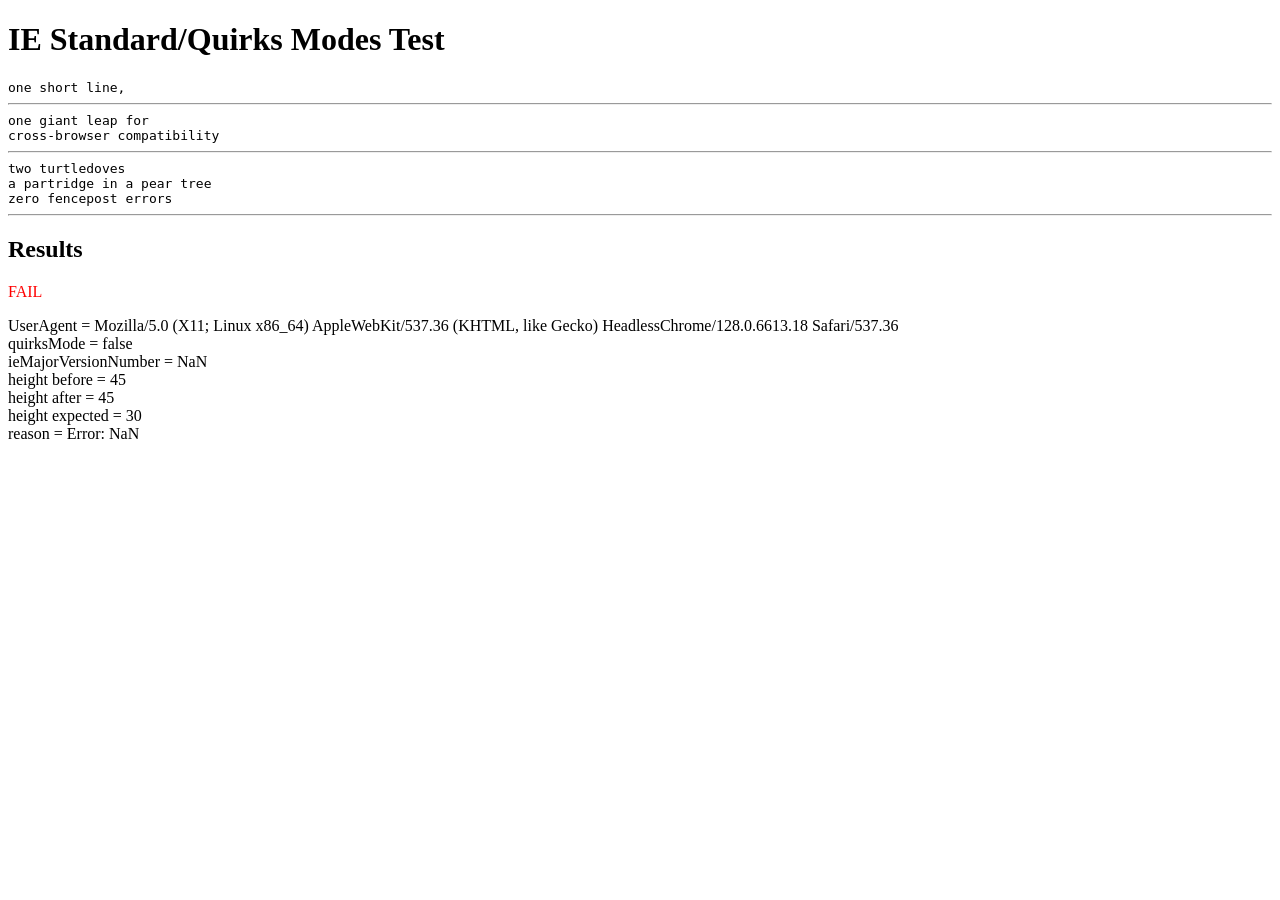
<file: documentation/assets/js/code-prettify-master/tests/debug-ie-compat-matrix.html>
<!DOCTYPE html>
<!-- try removing above doctype to force IE into quirks mode -->
<html>
<head>
<meta charset="utf-8">
<title>IE quirk/standard modes</title>
<style type="text/css">
code { white-space: pre; padding: 0; margin: 0; display: block; }
#log { white-space: pre; }
.pass { color: green; }
.fail { color: red; }
</style>
</head>

<body>

<h1>IE Standard/Quirks Modes Test</h1>

<code id="one-line"
>one short line,</code>

<hr>

<code id="two-lines"
>one giant leap for
cross-browser compatibility</code>

<hr>

<code id="two-lines-mutated"
>two turtledoves
a partridge in a pear tree
zero fencepost errors</code>

<hr>

<h2>Results</h2>
<div id="report">
<p id="result"></p>
<p id="log"></p>
</div>

<script type="text/javascript">
// Function under test
function matrix(quirksMode, ieVersion) {
  var table = {
    quirks: {
      '6': '\r',
      '7': '\r',
      '8': '\r',
      '9': '\r',
      '10': '\n'
    },
    standards: {
      '6': '\r',
      '7': '\r',
      '8': '\r',
      '9': '\n',
      '10': '\n'
    }
  };
  if ('boolean' !== typeof quirksMode) {
    throw new Error(quirksMode);
  } else if ('number' !== typeof ieVersion ||
      !table.quirks.hasOwnProperty(+ieVersion)) {
    throw new Error(ieVersion);
  }
  return table[quirksMode ? 'quirks' : 'standards'][ieVersion];
}

// Configuration we're testing.
//NOTE: IE11 no longer indentifies as MSIE in user agent string
var quirksMode = document.compatMode === 'BackCompat';
var ieMajorVersionNumber = navigator.userAgent.match(/MSIE\s(\d+)/) || NaN;
if (ieMajorVersionNumber) {
  ieMajorVersionNumber = +ieMajorVersionNumber[1];
}

(function () {
  // DOM elements.
  var oneLine = document.getElementById('one-line');
  var twoLines = document.getElementById('two-lines');
  var twoLinesMutated = document.getElementById('two-lines-mutated');

  var originalHeight = twoLinesMutated.offsetHeight;

  // If the matrix cell being tested is correct, the following should
  // end up true.
  var pass = false;
  var reason = 'unknown';

  // The DOM subtree to modify.
  var textNode = twoLinesMutated.firstChild;

  if (textNode.nodeType !== 3 /* TEXT */ || textNode.nextSibling) {
    reason = 'unexpected DOM structure';  // Maybe not normalized.
  } else {
    // Perform the action we are testing.
    try {
      textNode.nodeValue = twoLines.firstChild.nodeValue.replace(
        /\r\n?|\n/g, matrix(quirksMode, ieMajorVersionNumber));
    } catch (ex) {
      reason = ex.toString();
    }

    // Check it against known good DOM subtrees.
    if (Math.abs(twoLinesMutated.offsetHeight - twoLines.offsetHeight) <= 1) {
      pass = true;
    } else if (Math.abs(twoLinesMutated.offsetHeight - oneLine.offsetHeight) <= 1) {
      reason = 'newlines not preserved';
    } else {
      // offsetHeight should trigger layout, but might not have???
    }
  }

  var container = document.getElementById('result');
  container.className = (pass ? 'pass' : 'fail');
  container.appendChild(document.createTextNode(pass ? 'PASS' : 'FAIL'));
  if (!pass) {
    document.getElementById('log').appendChild(document.createTextNode(
      'UserAgent = ' + navigator.userAgent +
      '\nquirksMode = ' + quirksMode +
      '\nieMajorVersionNumber = ' + ieMajorVersionNumber +
      '\nheight before = ' + originalHeight +
      '\nheight after = ' + twoLinesMutated.offsetHeight +
      '\nheight expected = ' + twoLines.offsetHeight +
      '\nreason = ' + reason));
  }
})();
</script>

</body>
</html>
</file>
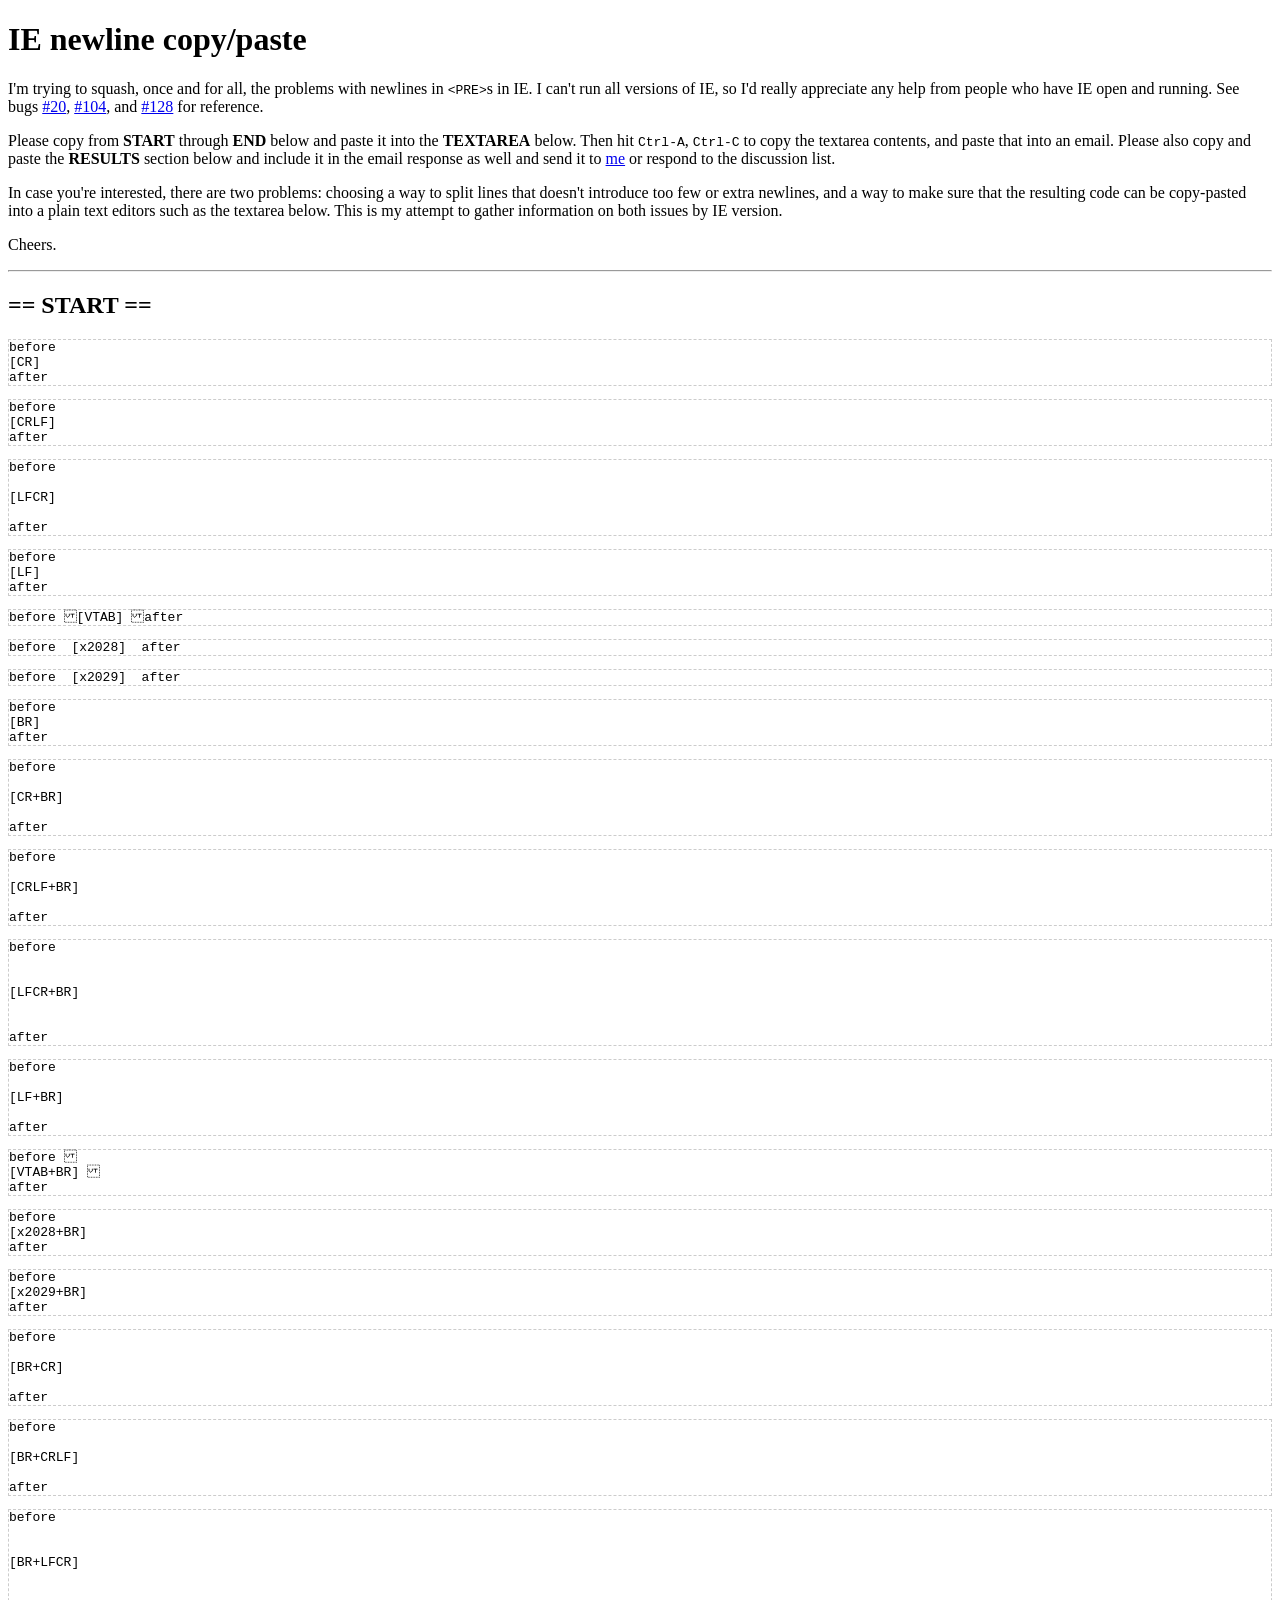
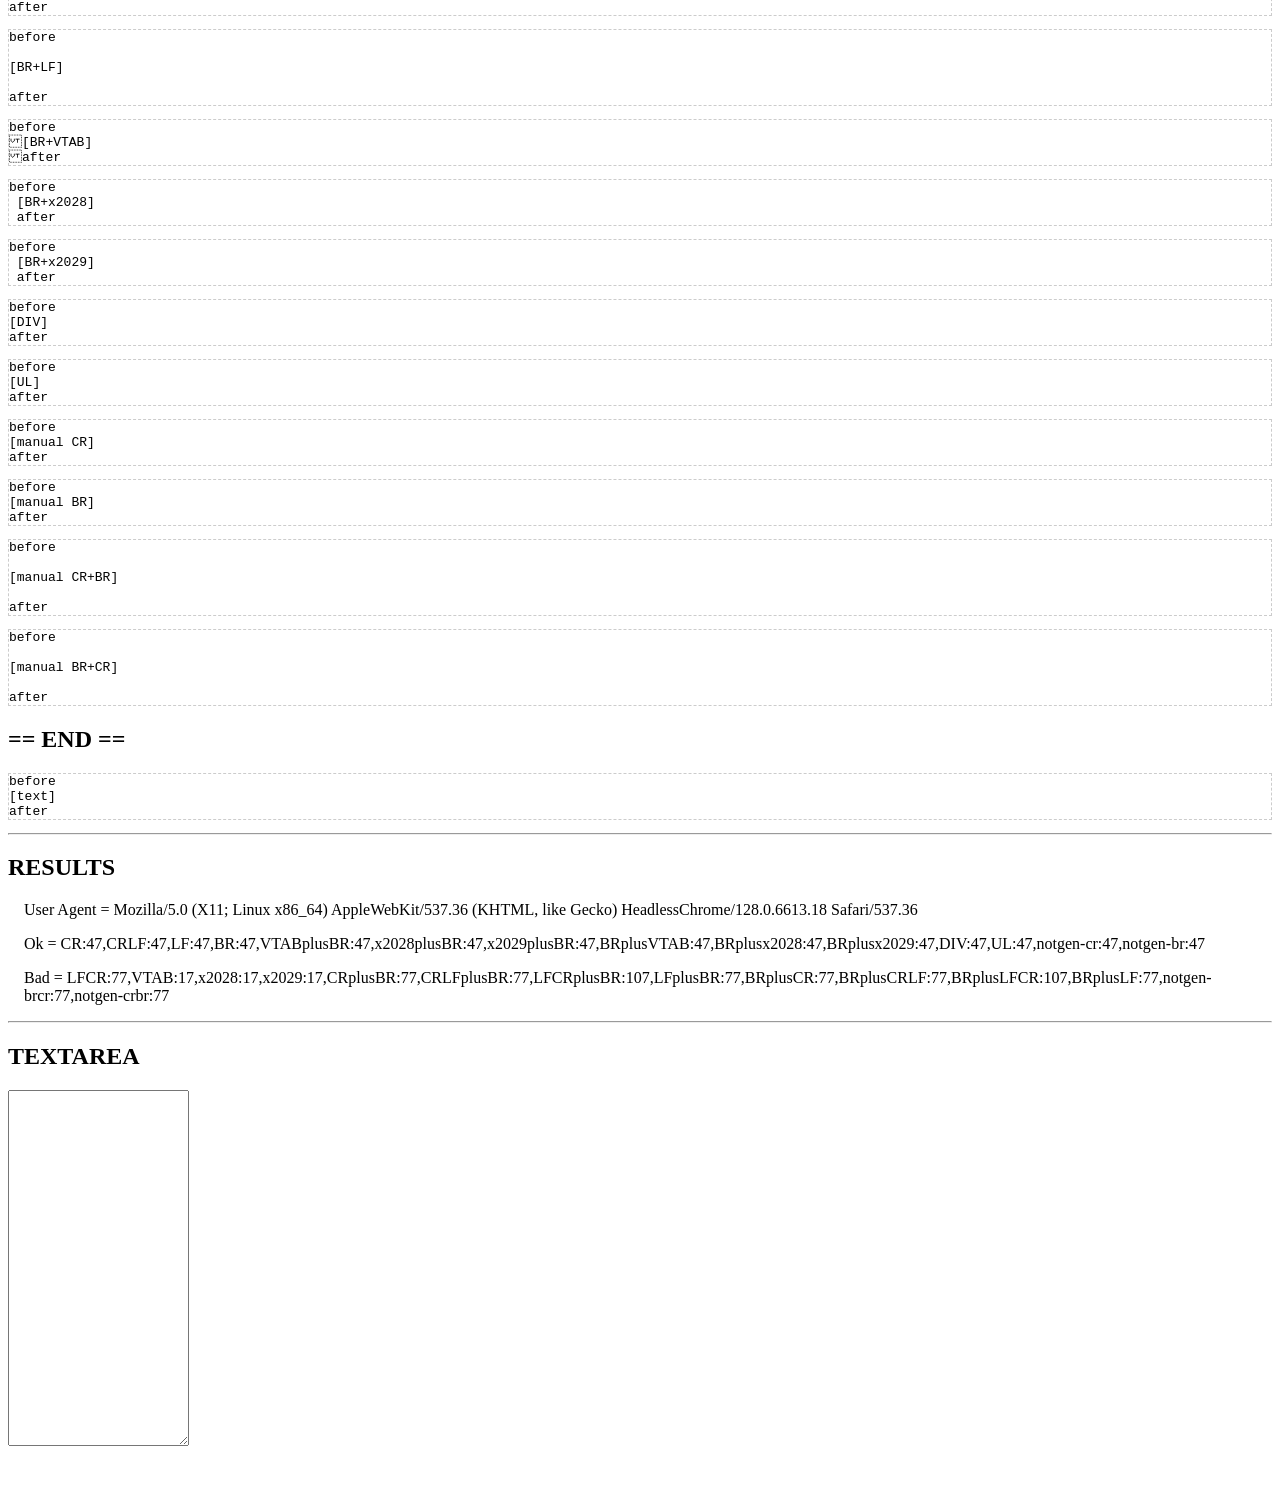
<file: documentation/assets/js/code-prettify-master/tests/ie-newline-copy-paste.html>
<!DOCTYPE html>
<html>
<head>
<meta charset="utf-8">
<title>IE Newline Copy/Paste Info Gathering</title>
<style type="text/css">
pre { margin: 1em 0; border: 1px dashed #ccc; }
textarea { font-size: 50%; }
#report { margin-left: 1em; }
</style>
</head>

<body>

<h1>IE newline copy/paste</h1>

<p>
I'm trying to squash, once and for all, the problems with newlines in
<code>&lt;PRE&gt;</code>s in IE.  I can't run all versions of IE, so I'd
really appreciate any help from people who have IE open and running.
See bugs <a href="https://github.com/google/code-prettify/issues/20">#20</a>,
<a href="https://github.com/google/code-prettify/issues/104">#104</a>, and
<a href="https://github.com/google/code-prettify/issues/128">#128</a> for
reference.
</p>

<p>
Please copy from <strong>START</strong> through <strong>END</strong> below
and paste it into the <strong>TEXTAREA</strong> below.  Then hit
<kbd>Ctrl-A</kbd>, <kbd>Ctrl-C</kbd> to copy the textarea contents, and paste
that into an email.  Please also copy and paste the <strong>RESULTS</strong>
section below and include it in the email response as well and send it to
<a href="mailto:mikesamuel@gmail.com">me</a> or respond to the discussion
list.
</p>

<p>
In case you're interested, there are two problems: choosing a way to split
lines that doesn't introduce too few or extra newlines, and a way to make sure
that the resulting code can be copy-pasted into a plain text editors such as
the textarea below.  This is my attempt to gather information on both issues
by IE version.
</p>

<p>Cheers.</p>

<hr>

<h2>== START ==</h2>

<div id="container"></div>

<pre id="notgen-cr">before
[manual CR]
after</pre>

<pre id="notgen-br">before<br>[manual BR]<br>after</pre>

<pre id="notgen-brcr">before<br>
[manual CR+BR]<br>
after</pre>

<pre id="notgen-crbr">before
<br>[manual BR+CR]
<br>after</pre>

<h2>== END ==</h2>

<pre id="threelines">before
[text]
after</pre>

<hr>

<h2>RESULTS</h2>

<div id="report"></div>

<hr>

<h2>TEXTAREA</h2>
<textarea cols="40" rows="50"></textarea>

<script type="text/javascript">
function makeCodeJoiningOn(text, htmlNewline, start, end) {
  start = start || '';
  end = end || '';
  var code = document.createElement('pre');
  code.innerHTML = start +
    ['before', '[' + text + ']', 'after'].join(htmlNewline) + end;
  code.id = text.replace('+', 'plus').replace(/[^\w\-_]/g, '_');
  document.getElementById('container').appendChild(code);
}

makeCodeJoiningOn('CR', '&#160;\r');
makeCodeJoiningOn('CRLF', '&#160;\r\n');
makeCodeJoiningOn('LFCR', '&#160;\n\r');
makeCodeJoiningOn('LF', '&#160;\n');
makeCodeJoiningOn('VTAB', '&#160;\u000b');
makeCodeJoiningOn('x2028', '&#160;\u2028');
makeCodeJoiningOn('x2029', '&#160;\u2029');
makeCodeJoiningOn('BR', '&#160;<br>');
makeCodeJoiningOn('CR+BR', '&#160;\r<br>');
makeCodeJoiningOn('CRLF+BR', '&#160;\r\n<br>');
makeCodeJoiningOn('LFCR+BR', '&#160;\n\r<br>');
makeCodeJoiningOn('LF+BR', '&#160;\n<br>');
makeCodeJoiningOn('VTAB+BR', '&#160;\u000b<br>');
makeCodeJoiningOn('x2028+BR', '&#160;\u2028<br>');
makeCodeJoiningOn('x2029+BR', '&#160;\u2029<br>');
makeCodeJoiningOn('BR+CR', '&#160;<br>\r');
makeCodeJoiningOn('BR+CRLF', '&#160;<br>\r\n');
makeCodeJoiningOn('BR+LFCR', '&#160;<br>\n\r');
makeCodeJoiningOn('BR+LF', '&#160;<br>\n');
makeCodeJoiningOn('BR+VTAB', '&#160;<br>\u000b');
makeCodeJoiningOn('BR+x2028', '&#160;<br>\u2028');
makeCodeJoiningOn('BR+x2029', '&#160;<br>\u2029');
makeCodeJoiningOn('DIV', '<\/div><div>', '<div>', '<\/div>');
makeCodeJoiningOn('UL', '<\/li><li>',
  '<ul style="list-style:none;padding:0;margin:0;"><li>', '<\/li><\/ul>');

(function () {
  var threelines = document.getElementById('threelines');
  var codeElements = document.getElementsByTagName('PRE');
  var threelinesHeight = threelines.offsetHeight;

  var ok = [];
  var bad = [];
  for (var i = 0, n = codeElements.length; i < n; ++i) {
    var codeElement = codeElements[i];
    if (codeElement !== threelines) {
      var codeElementHeight = codeElement.offsetHeight;
      (Math.abs(threelinesHeight - codeElementHeight) < 3 ? ok : bad).push(
        codeElement.id + ':' + codeElementHeight);
    }
  }

  function logger(text) {
    var p = document.createElement('p');
    p.appendChild(document.createTextNode(text));
    document.getElementById('report').appendChild(p);
  }

  logger('User Agent = ' + navigator.userAgent);
  logger('Ok = ' + ok);
  logger('Bad = ' + bad);
})();
</script>

</body>
</html>
</file>
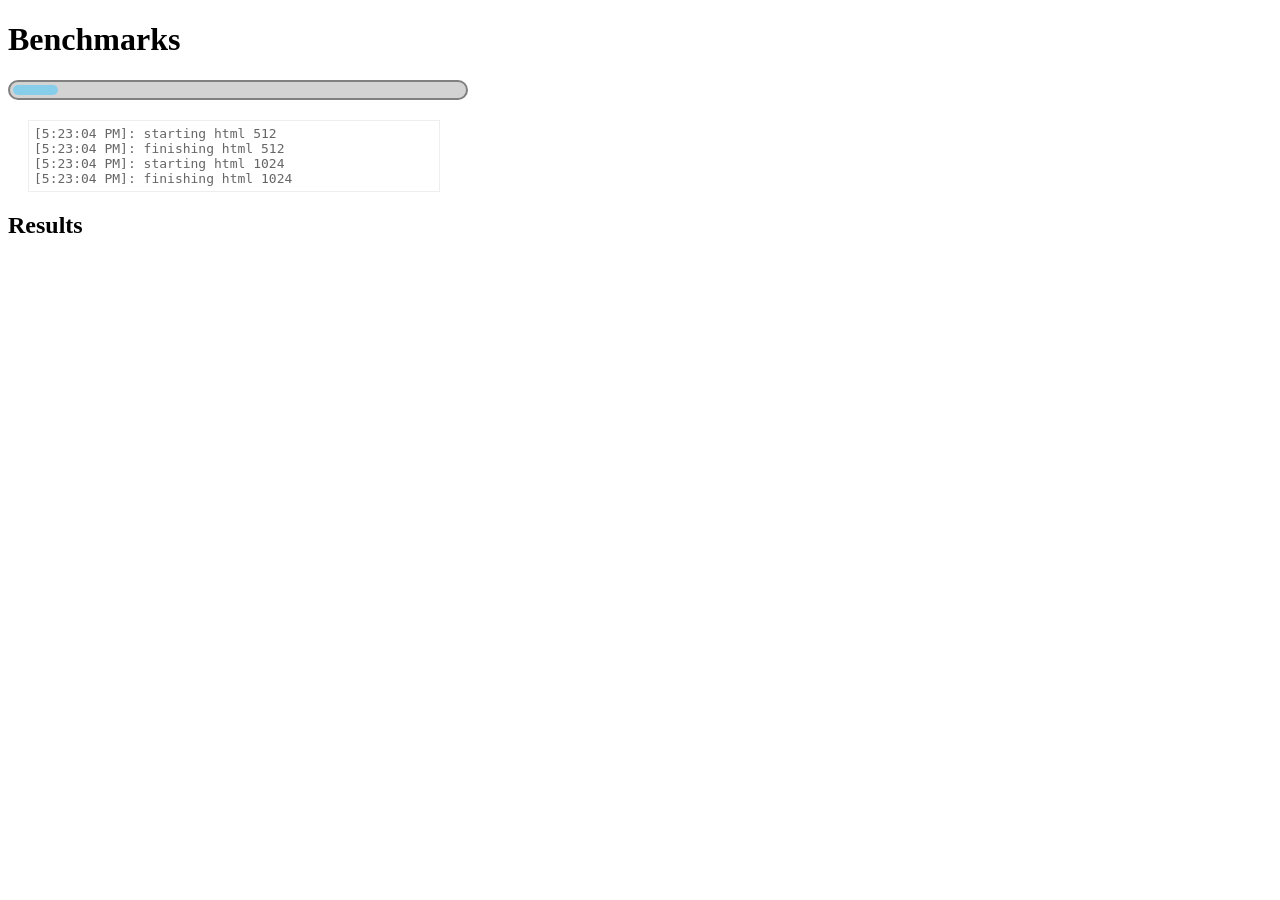
<file: documentation/assets/js/code-prettify-master/tests/large_input_test.html>
<!DOCTYPE html>
<html>
<head>
<meta charset="utf-8">
<title>Tests of Prettifier w/ large data files</title>
<script type="text/javascript" src="../src/prettify.js"></script>
<style type="text/css">
#progress {
  background-color: lightgray;
  border-radius: 20px;
  border: 2px solid gray;
  padding: 3px;
  width: 450px;
}
#progress > div {
  background-color: skyblue;
  border-radius: 20px;
  height: 10px;
  width: 0%;
}
#log {
  border: solid 1px #eee;
  color: #666;
  width: 400px;
  margin: 20px;
  padding: 5px;
  font-family: monospace;
  white-space: pre;
}
#report { margin-left: 1em; }
table { border-collapse: collapse; border-spacing: 0; }
th, td { border: 1px solid black; }
th { background-color: #FFD; }
</style>
<!--
<link rel="stylesheet" type="text/css" href="../bower_components/c3/c3.min.css">
<script type="text/javascript" src="../bower_components/d3/d3.min.js"></script>
<script type="text/javascript" src="../bower_components/c3/c3.min.js"></script>
-->
</head>

<body>
<h1>Benchmarks</h1>
<div id="progress"><div></div></div>
<div id="log"></div>
<h2>Results</h2>
<div id="report"></div>

<script type="text/javascript">
function now() {
  return (Date.now) ? Date.now() : (new Date()).getTime();
}

function logger(msg) {
  if (typeof console !== 'undefined' && console.log) {
    console.log(msg);
  }
  // log message with a timestamp
  var div = document.createElement('div');
  div.appendChild(document.createTextNode(
    '[' + (new Date()).toLocaleTimeString() + ']: ' + msg));
  document.getElementById('log').appendChild(div);
}

// Generate inputs of various sizes so that we can try fitting a curve to the
// run times.
(function () {
  var tasks = [];
  var jsonTimes = [], htmlTimes = [], cppTimes = [];
  var progress = document.getElementById('progress').firstChild;
  var pos = 0, len = 0;
  var msDelay = 250;
  var nRepeat = 512, nMult = 6;

  function makeTargets(lang, item, sep, preText, postText, timesList) {
    // create large text by repeating input
    var buffer = [];
    for (var i = nRepeat; --i >= 0;) { buffer.push(item); }
    // loop and create prettify tasks, each time with double the input size
    // (i.e: count * 2.^(0:5))
    var count = nRepeat;
    for (var i = nMult; --i >= 0;) {
      var src = buffer.join(sep);
      tasks.push((function (n, source) {
        return function () {
          // time it
          logger('starting ' + lang + ' ' + n);
          var t0 = now();
          var result = PR.prettyPrintOne(source, lang, false);
          var t1 = now();
          logger('finishing ' + lang + ' ' + n);
          // record time
          if (result === source) {
            logger('Failed to prettify ' + lang + ' ' + n);
          } else {
            timesList.push({
              count: n,
              time: t1 - t0,
              length: source.length
            });
          }
        };
      })(count, preText + src + postText));
      // double size for next iteration
      buffer = [src, src];
      count *= 2;
    }
  }

  function emitBenchmarkTable(title, times) {
    // build table of results
    var html = [];
    html.push('<h3>' + title + '<\/h3>',
      '<table class="benchmark">', '<thead>', '<tr>',
      '<th>Count<\/th>', '<th>Length<\/th>', '<th>Time (ms)<\/th>',
      '<th>Items Per Second<\/th>', '<\/tr>', '<\/thead>', '<tbody>');
    for (var i = 0; i < times.length; ++i) {
      var t = times[i];
      html.push('<tr>', '<td>' + t.count + '<\/td>',
        '<td>' + t.length + '<\/td>', '<td>' + t.time + '<\/td>',
        '<td>' + (t.count * 1000 / t.time).toFixed(1) + '<\/td>', '<\/tr>');
    }
    html.push('<\/tbody>', '<\/table>');

    // append to page
    var div = document.createElement('div');
    div.innerHTML = html.join('\n');
    document.getElementById('report').appendChild(div);
  }

  function doOne() {
    // update progress bar
    pos++;
    progress.style.width = Math.round(pos / len * 100) + '%';

    // run a task
    var task = tasks.shift();
    task();

    // launch next task if any
    if (tasks.length) {
      setTimeout(doOne, msDelay);
    }
  }

  // create prettify tasks of large texts (JSON, HTML, and C++ languages)
  // in addition to reporting tasks

  var htmlItem = (
      '&lt;li class="friendly" style="blink: like-its-going-out-of-style"&gt;' +
      '&lt;b&gt;Howdy&lt;/b&gt; Neighbor&lt;/li&gt;');
  makeTargets('html', htmlItem, '\n', '&lt;ul&gt;', '&lt;/ul&gt;', htmlTimes);
  tasks.push(function () { emitBenchmarkTable('HTML', htmlTimes); });

  var jsonItem = (
      '{ "friendly": true, "blinking": "hell-yes", "greeting": "Howdy!" }');
  makeTargets('json', jsonItem, ',\n', '[', ']', jsonTimes);
  tasks.push(function () { emitBenchmarkTable('JSON', jsonTimes); });

  var cppItem = ['#include &lt;stdio.h&gt',
    'int main(int argc, char *argv[])',
    '{ printf("hello world\\n"); return 0; }'].join('\n');
  makeTargets('cpp', cppItem, '\n', '', '', cppTimes);
  tasks.push(function () { emitBenchmarkTable('C++', cppTimes); });

  /*
  // plot results using c3.js (built on d3.js)
  tasks.push(function () {
    // container where SVG will be added
    var div = document.createElement('div');
    document.body.appendChild(div);

    // prepare data
    var x = jsonTimes.map(function (t) { return t.count; }); x.unshift('x');
    var y1 = htmlTimes.map(function (t) { return t.time; }); y1.unshift('HTML');
    var y2 = jsonTimes.map(function (t) { return t.time; }); y2.unshift('JSON');
    var y3 = cppTimes.map(function (t) { return t.time; }); y3.unshift('C++');

    // create simple line chart
    var chart = c3.generate({
        bindto: div,
        size: { width: 640 },
        padding: { top: 20, right: 20 },
        data: {
          x: 'x',
          columns: [x,y1,y2,y3],
        },
        axis: {
          x: { label: 'Count' },
          y: { label: 'Time (ms)' }
        }
    });
  });
  */

  // run all tasks one-by-one (with small delay inbetween to stay responsive)
  len = tasks.length;
  setTimeout(doOne, msDelay);
})();
</script>

</body>
</html>
</file>
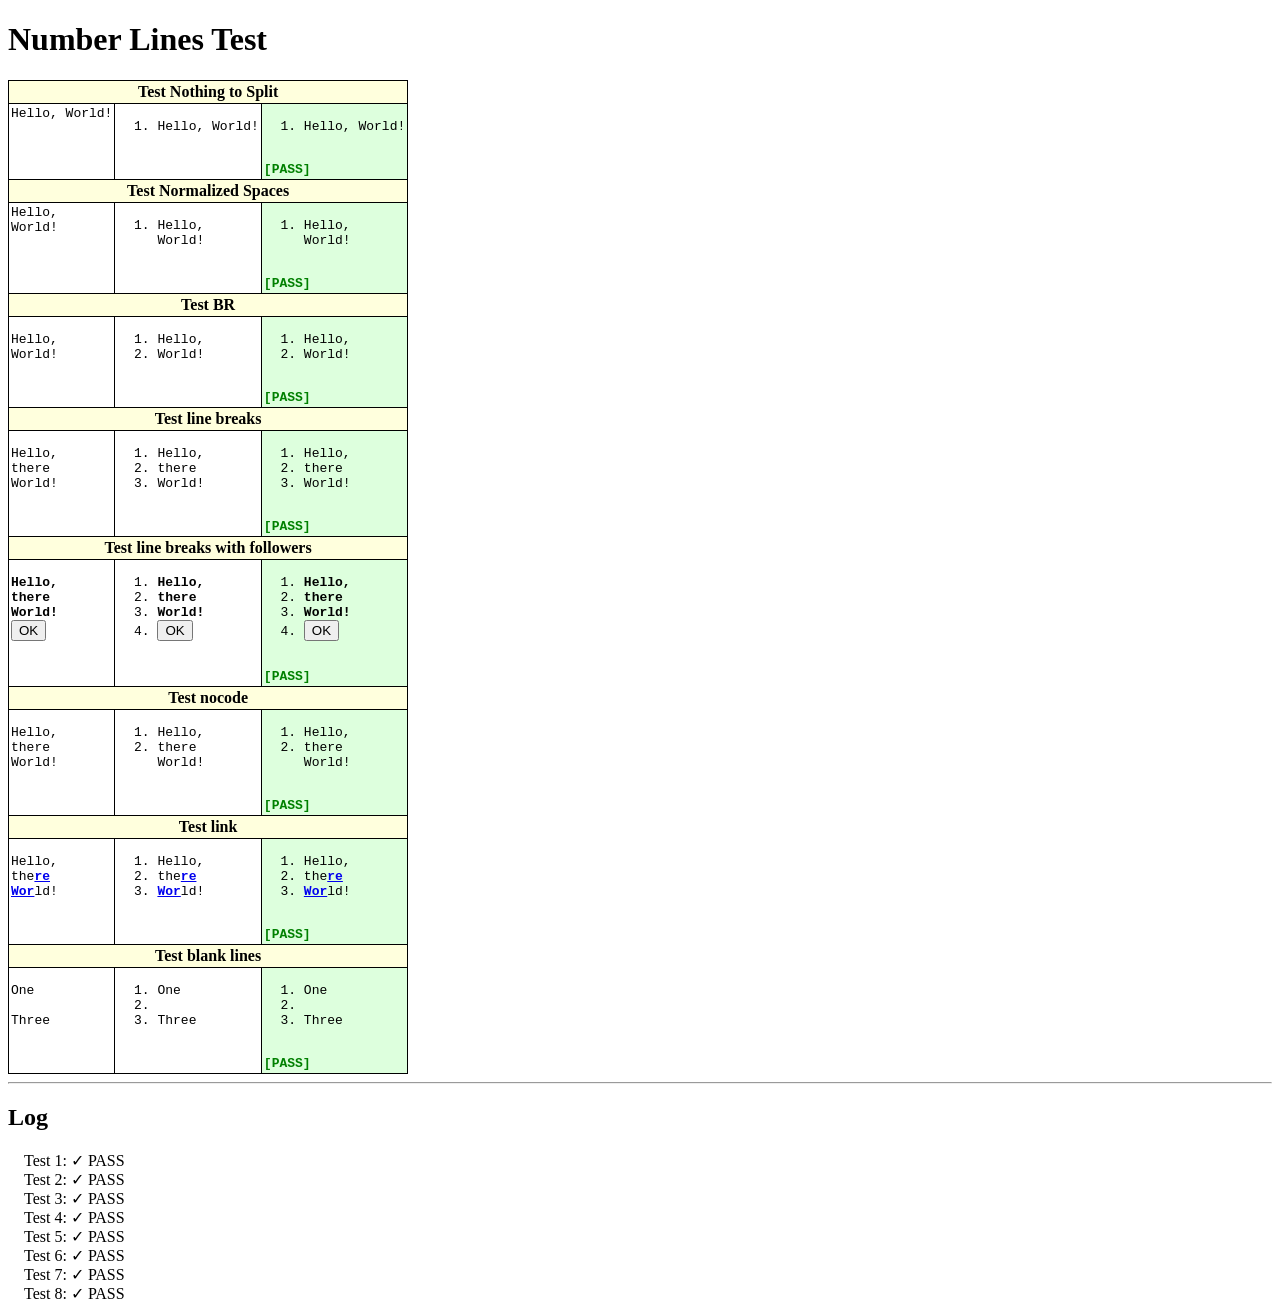
<file: documentation/assets/js/code-prettify-master/tests/numberLines_test.html>
<!DOCTYPE html>
<html>
<head>
<meta charset="utf-8">
<title>numberLines</title>
<script src="../js-modules/numberLines.js"></script>
<script src="shims.js"></script>
<link rel="stylesheet" type="text/css" href="test_modules.css">
</head>

<body>
<h1>Number Lines Test</h1>

<table>
  <tr><th colspan="3">Test Nothing to Split</th></tr>
  <tr>
    <td class="input"><code class="testinput">Hello, World!</code></td>
    <td class="golden"><code><ol class="linenums"><li class="L0">Hello, World!</li></ol></code></td>
    <td class="actual"></td>
  </tr>
  <tr><th colspan="3">Test Normalized Spaces</th></tr>
  <tr>
    <td class="input"><code class="testinput">Hello,&#10;World!</code></td>
    <td class="golden"><code><ol class="linenums"><li class="L0">Hello,&#10;World!</li></ol></code></td>
    <td class="actual"></td>
  </tr>
  <tr><th colspan="3">Test BR</th></tr>
  <tr>
    <td class="input"><pre class="testinput">Hello,<br>World!</pre></td>
    <td class="golden"><pre><ol class="linenums"><li class="L0">Hello,</li><li class="L1">World!</li></ol></pre></td>
    <td class="actual"></td>
  </tr>
  <tr><th colspan="3">Test line breaks</th></tr>
  <tr>
    <td class="input"><pre class="testinput">Hello,&#10;there&#10;World!</pre></td>
    <td class="golden"><pre><ol class="linenums"><li class="L0">Hello,</li><li class="L1">there</li><li class="L2">World!</li></ol></pre></td>
    <td class="actual"></td>
  </tr>
  <tr><th colspan="3">Test line breaks with followers</th></tr>
  <tr>
    <td class="input"><pre class="testinput"><b>Hello,&#10;there&#10;World!&#10;</b><button>OK</button></pre></td>
    <td class="golden"><pre><ol class="linenums"><li class="L0"><b>Hello,</b></li><li class="L1"><b>there</b></li><li class="L2"><b>World!</b></li><li class="L3"><button>OK</button></li></ol></pre></td>
    <td class="actual"></td>
  </tr>
  <tr><th colspan="3">Test nocode</th></tr>
  <tr>
    <td class="input"><pre class="testinput">Hello,&#10;the<span class="nocode">re&#10;World!</span></pre></td>
    <td class="golden"><pre><ol class="linenums"><li class="L0">Hello,</li><li class="L1">the<span class="nocode">re&#10;World!</span></li></ol></pre></td>
    <td class="actual"></td>
  </tr>
  <tr><th colspan="3">Test link</th></tr>
  <tr>
    <td class="input"><pre class="testinput">Hello,&#10;the<a href="#" style="font-weight: bold">re&#10;Wor</a>ld!</pre></td>
    <td class="golden"><pre><ol class="linenums"><li class="L0">Hello,</li><li class="L1">the<a href="#" style="font-weight: bold">re</a></li><li class="L2"><a href="#" style="font-weight: bold">Wor</a>ld!</li></ol></pre></td>
    <td class="actual"></td>
  </tr>
  <tr><th colspan="3">Test blank lines</th></tr>
  <tr>
    <td class="input"><pre class="testinput">One&#10;&#10;Three</pre></td>
    <td class="golden"><pre><ol class="linenums"><li class="L0">One</li><li class="L1">&nbsp;</li><li class="L2">Three</li></ol></pre></td>
    <td class="actual"></td>
  </tr>
</table>

<hr>
<h2>Log</h2>
<div id="report"></div>

<script type="text/javascript">
setTimeout(function () {
  function normListItems(html) {
    // IE likes to leave out </li>s before <li>s.
    return html.replace(/<\/li>(<li\b)/gi, '$1');
  }

  function htmlEscape(s) {
    return s
      .replace(/&/g, '&amp;')
      .replace(/</g, '&lt;')
      .replace(/>/g, '&gt;');
  }

  var out = [];
  var testInputs = Array.prototype.slice.call(
    document.getElementsByClassName('testinput'), 0);
  for (var i = 0, n = testInputs.length; i < n; ++i) {
    // td.input > .testinput
    var testInput = testInputs[i];
    // td.golden
    var testResult = testInput.parentNode.nextSibling;
    while (testResult.nodeType !== 1) { testResult = testResult.nextSibling; }
    // td.actual
    var actual = testResult.nextSibling;
    while (actual.nodeType !== 1) { actual = actual.nextSibling; }
    // report
    out.push('<div class="test">Test ' + (i+1) + ': ');
    try {
      // make a copy of input node (modified in-place)
      var clone = testInput.cloneNode(true);
      clone.className = '';  // IE
      clone.removeAttribute('class');  // Not IE.
      actual.appendChild(clone);
      // run function
      var startLineNum = true;
      var isPreformatted = /pre|xmp/i.test(clone.tagName);
      numberLines(clone, startLineNum, isPreformatted);
      // compare result again expected
      var goldenNormalized = normListItems(testResult.innerHTML);
      var actualNormalized = normListItems(actual.innerHTML).replace(
        /\s*(?:class|style)=""/i, '');  // remove some empty attribs
      var passed = goldenNormalized === actualNormalized;
      // report test result
      actual.className += passed ? ' ok' : ' failure';
      out.push((passed ? '\u2713 PASS' : '\u2717 FAIL'), '<\/div>');
      if (!passed) {
        out.push(
          '<table class="diff"><tr><th>Golden<\/th><td><code>' +
          htmlEscape(goldenNormalized) +
          '<\/code><\/td><\/tr><tr><th>Actual<\/th><td><code>' +
          htmlEscape(actualNormalized) +
          '<\/code><\/td><\/tr><\/table>'
        );
      }
    } catch (ex) {
      actual.className += ' error';
      out.push('\u274C ERROR', '<\/div>');
      out.push('<pre class="err">', (ex.message || ex), ex.stack, '<\/pre>');
    }
  }
  document.getElementById('report').innerHTML = out.join('\n');
}, 0);
</script>

</body>
</html>
</file>
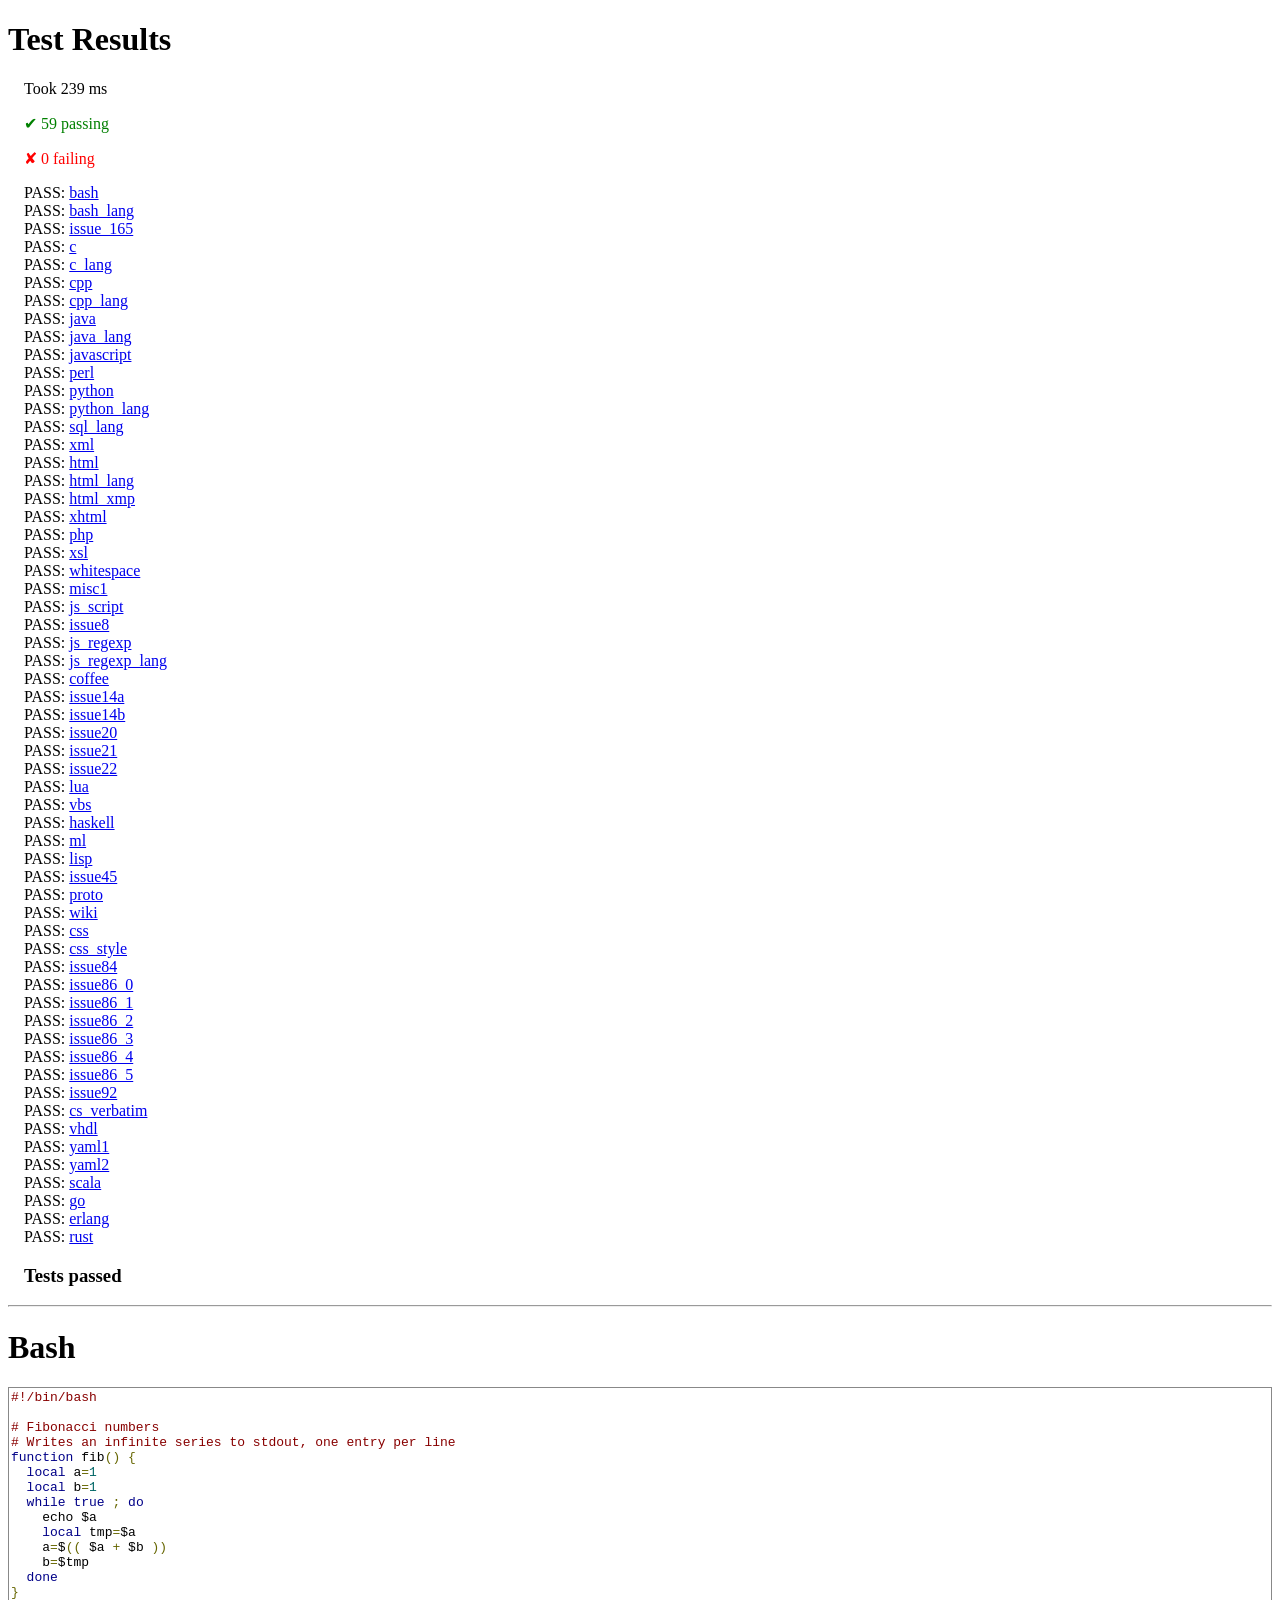
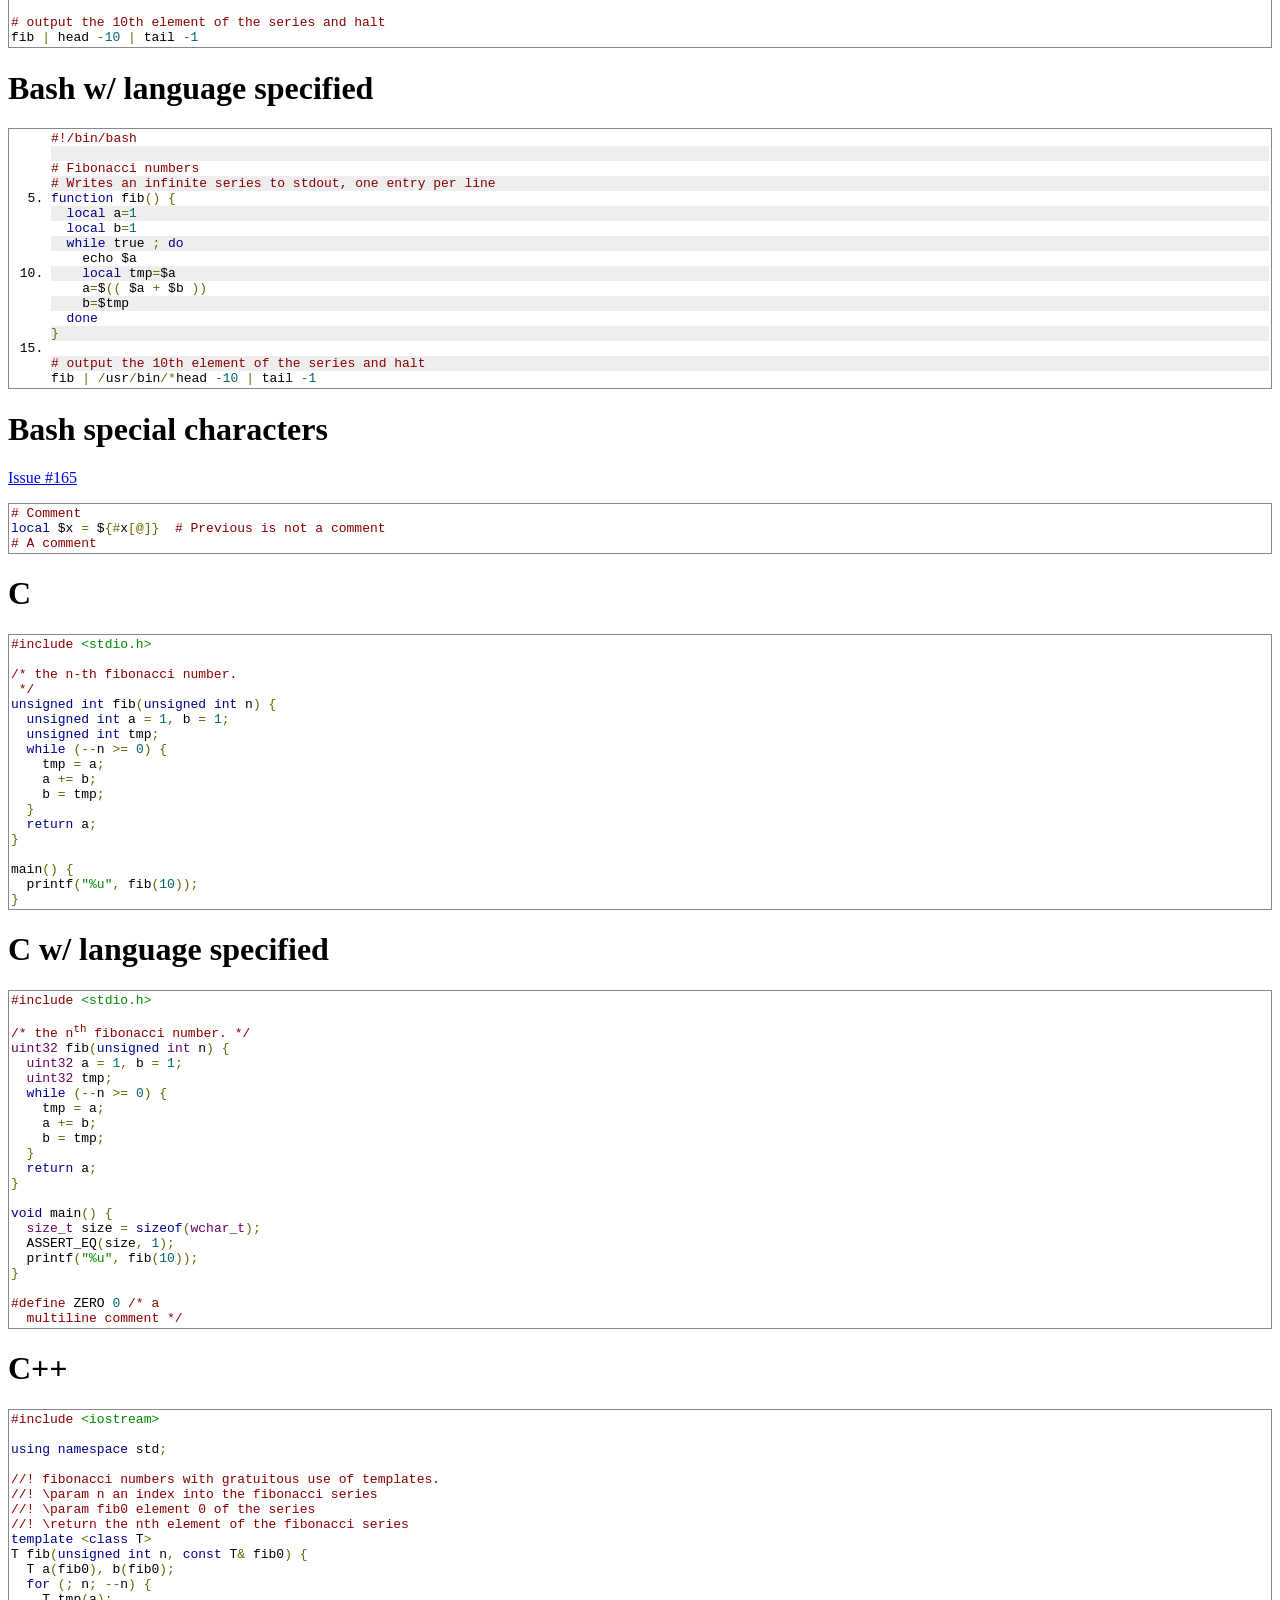
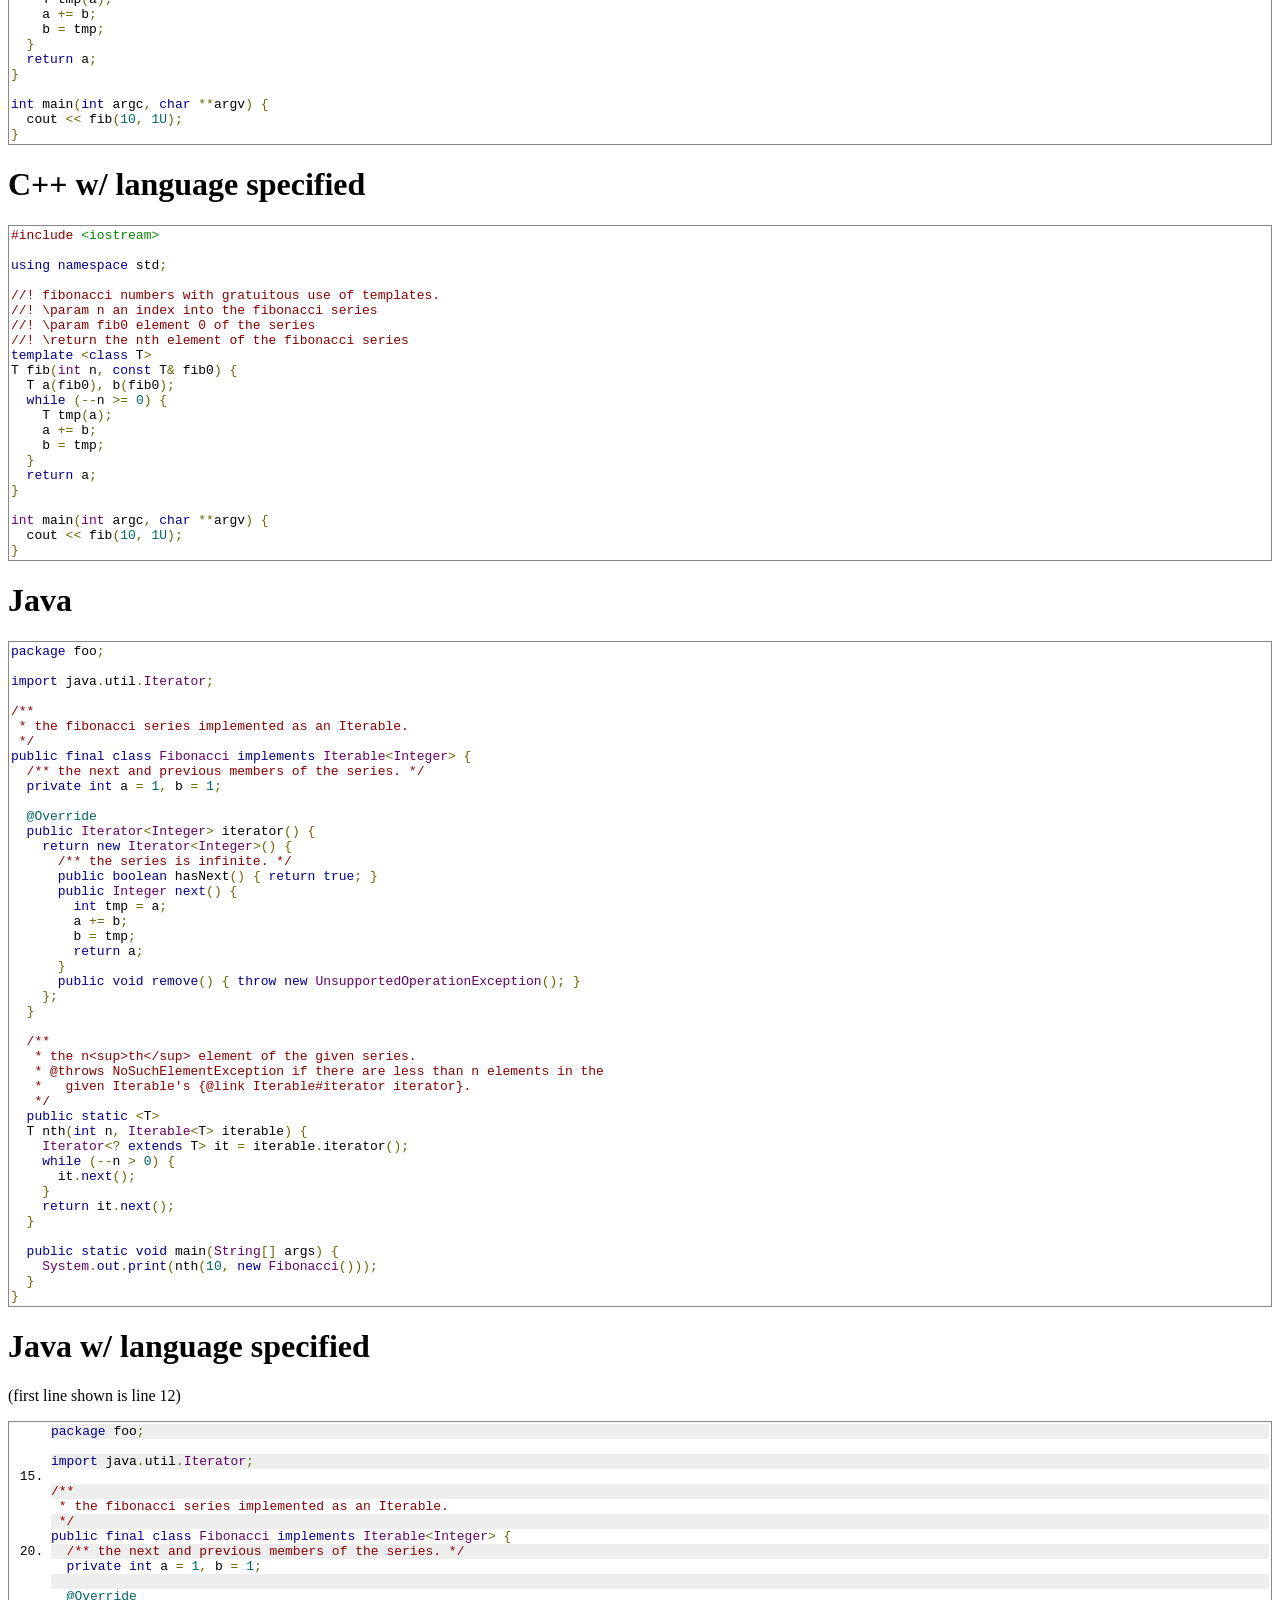
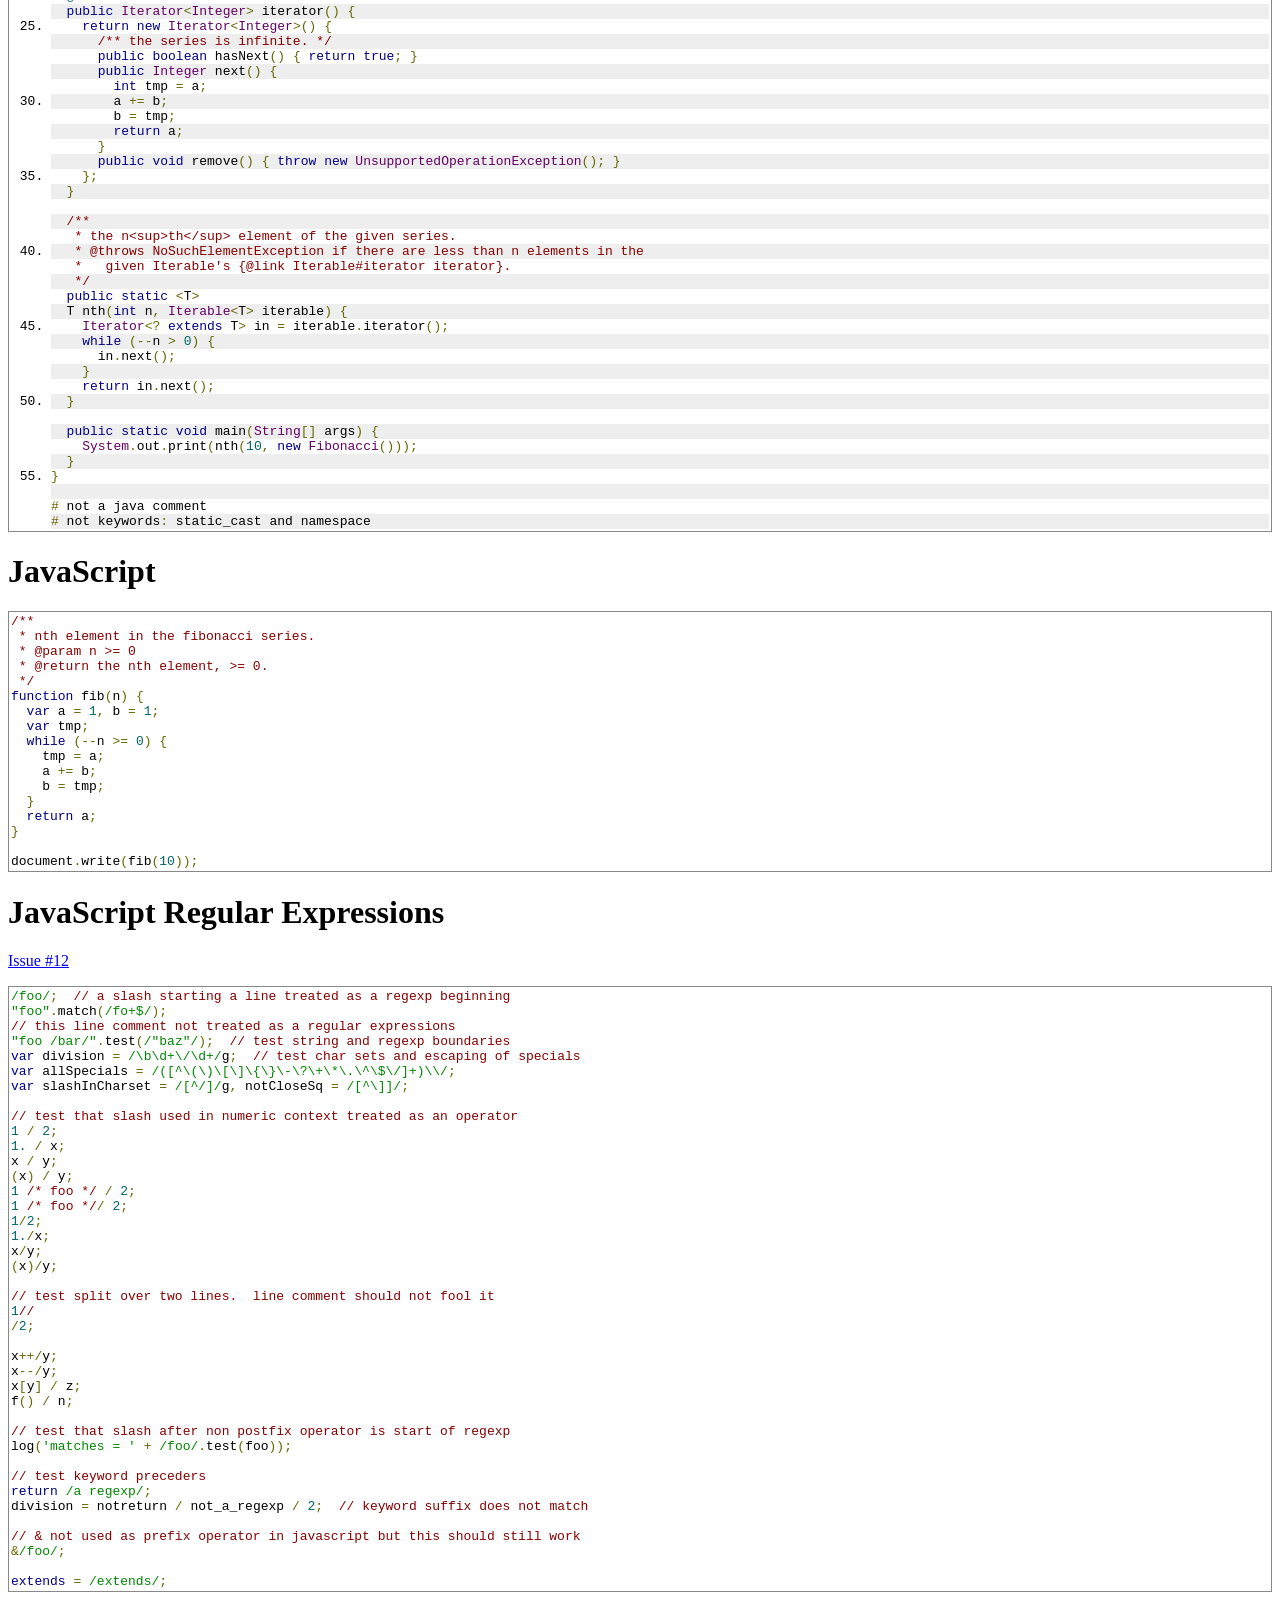
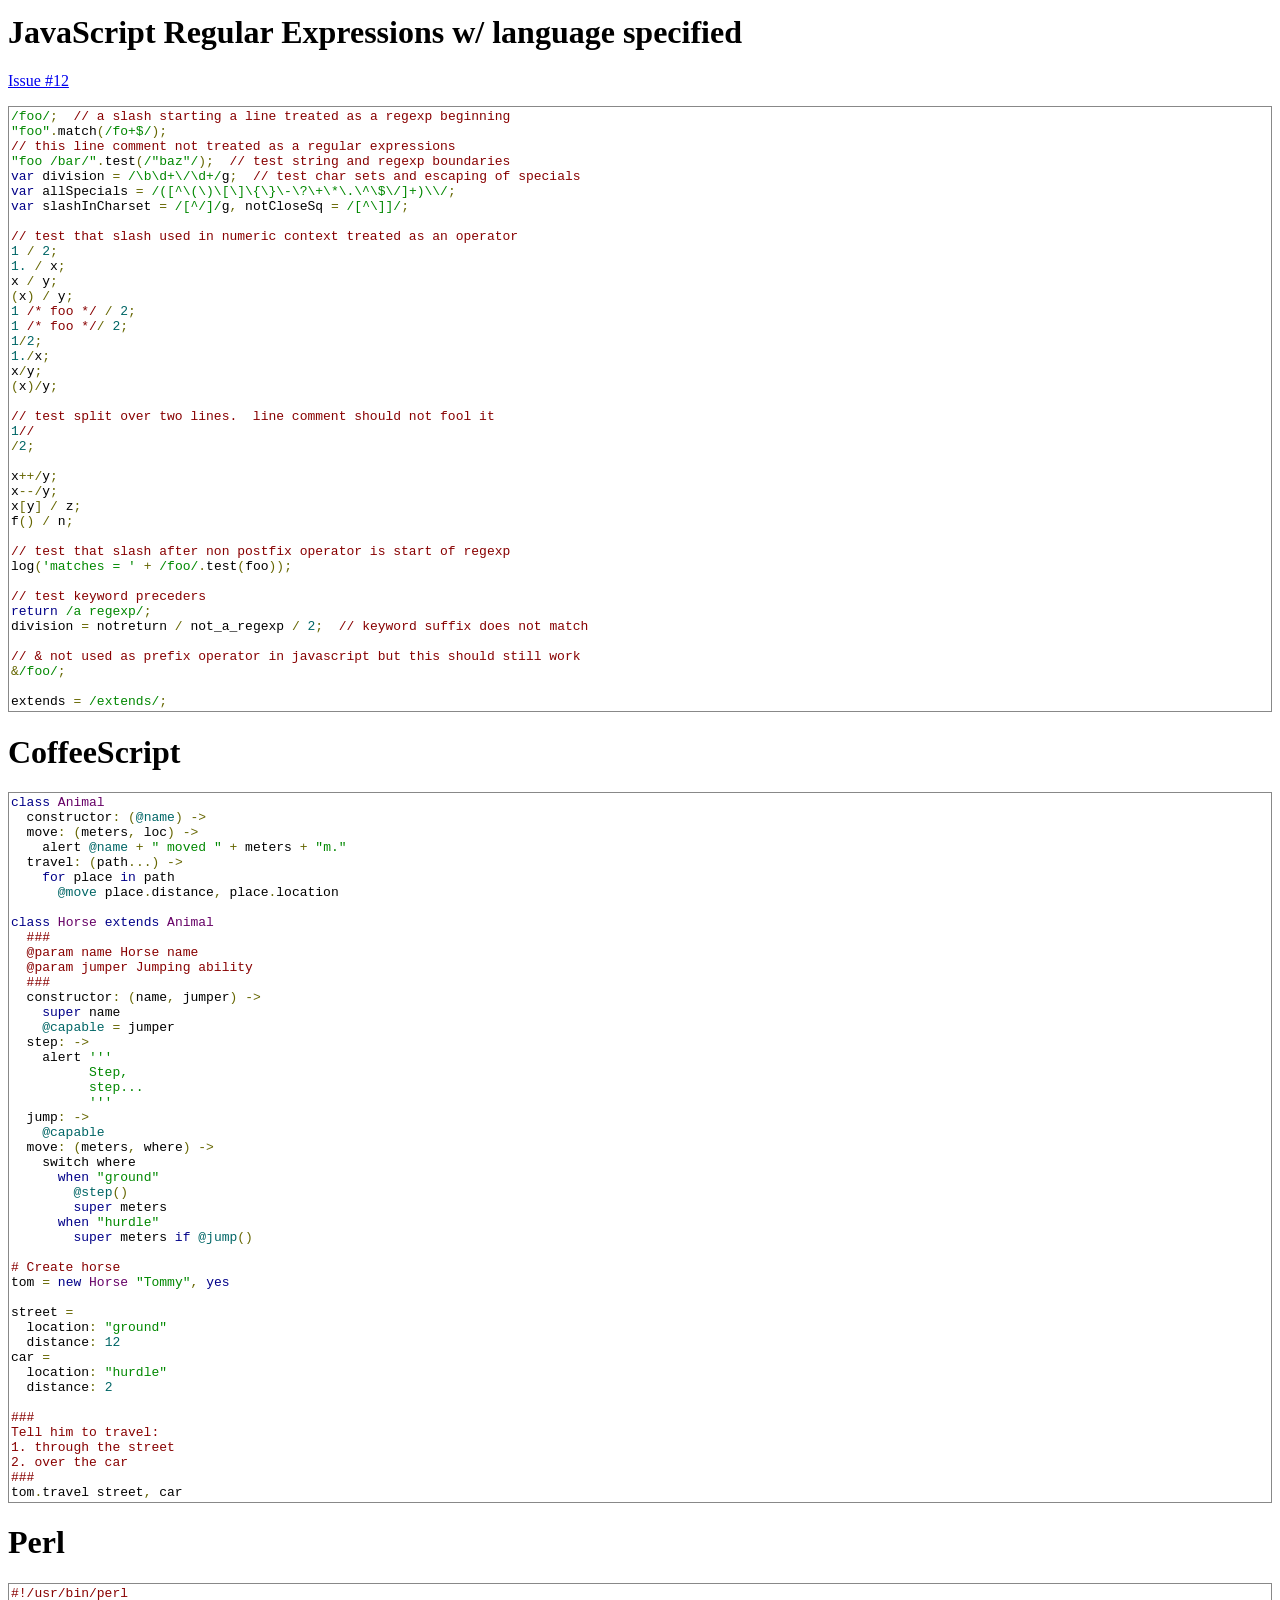
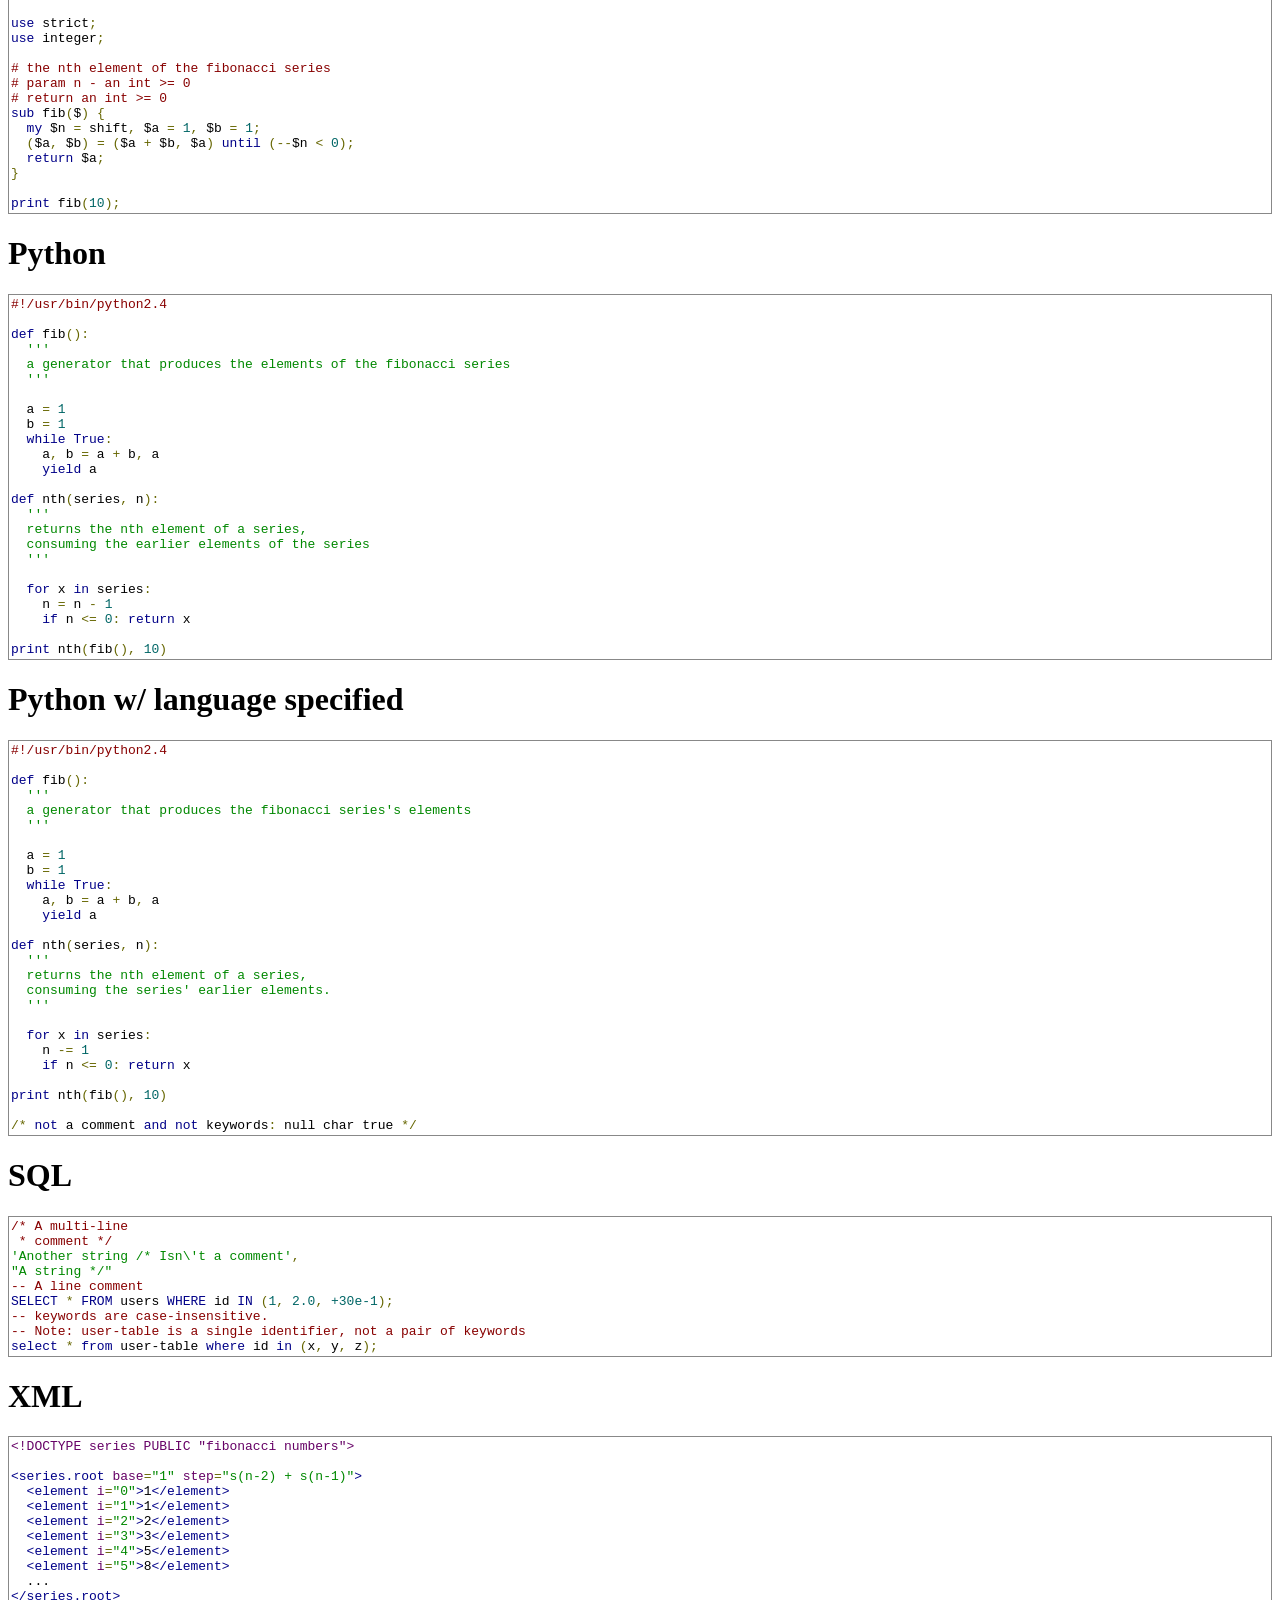
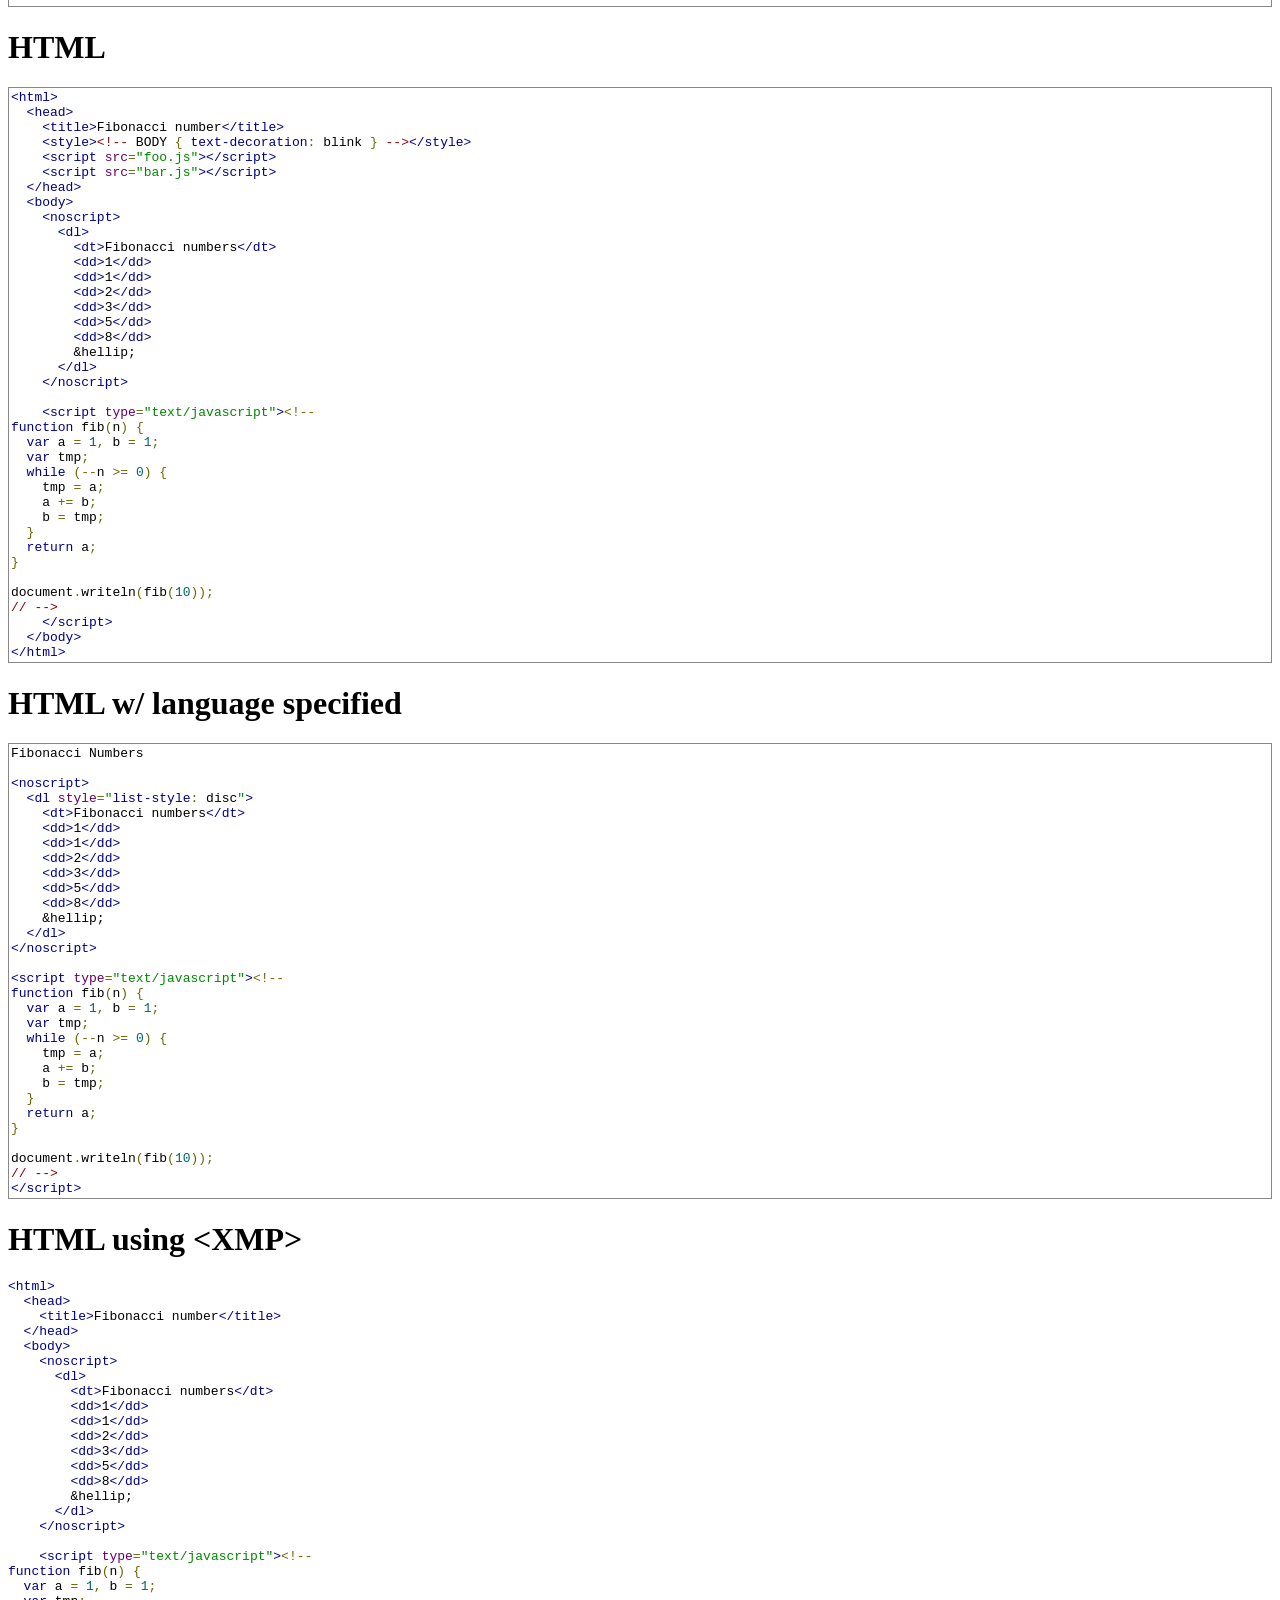
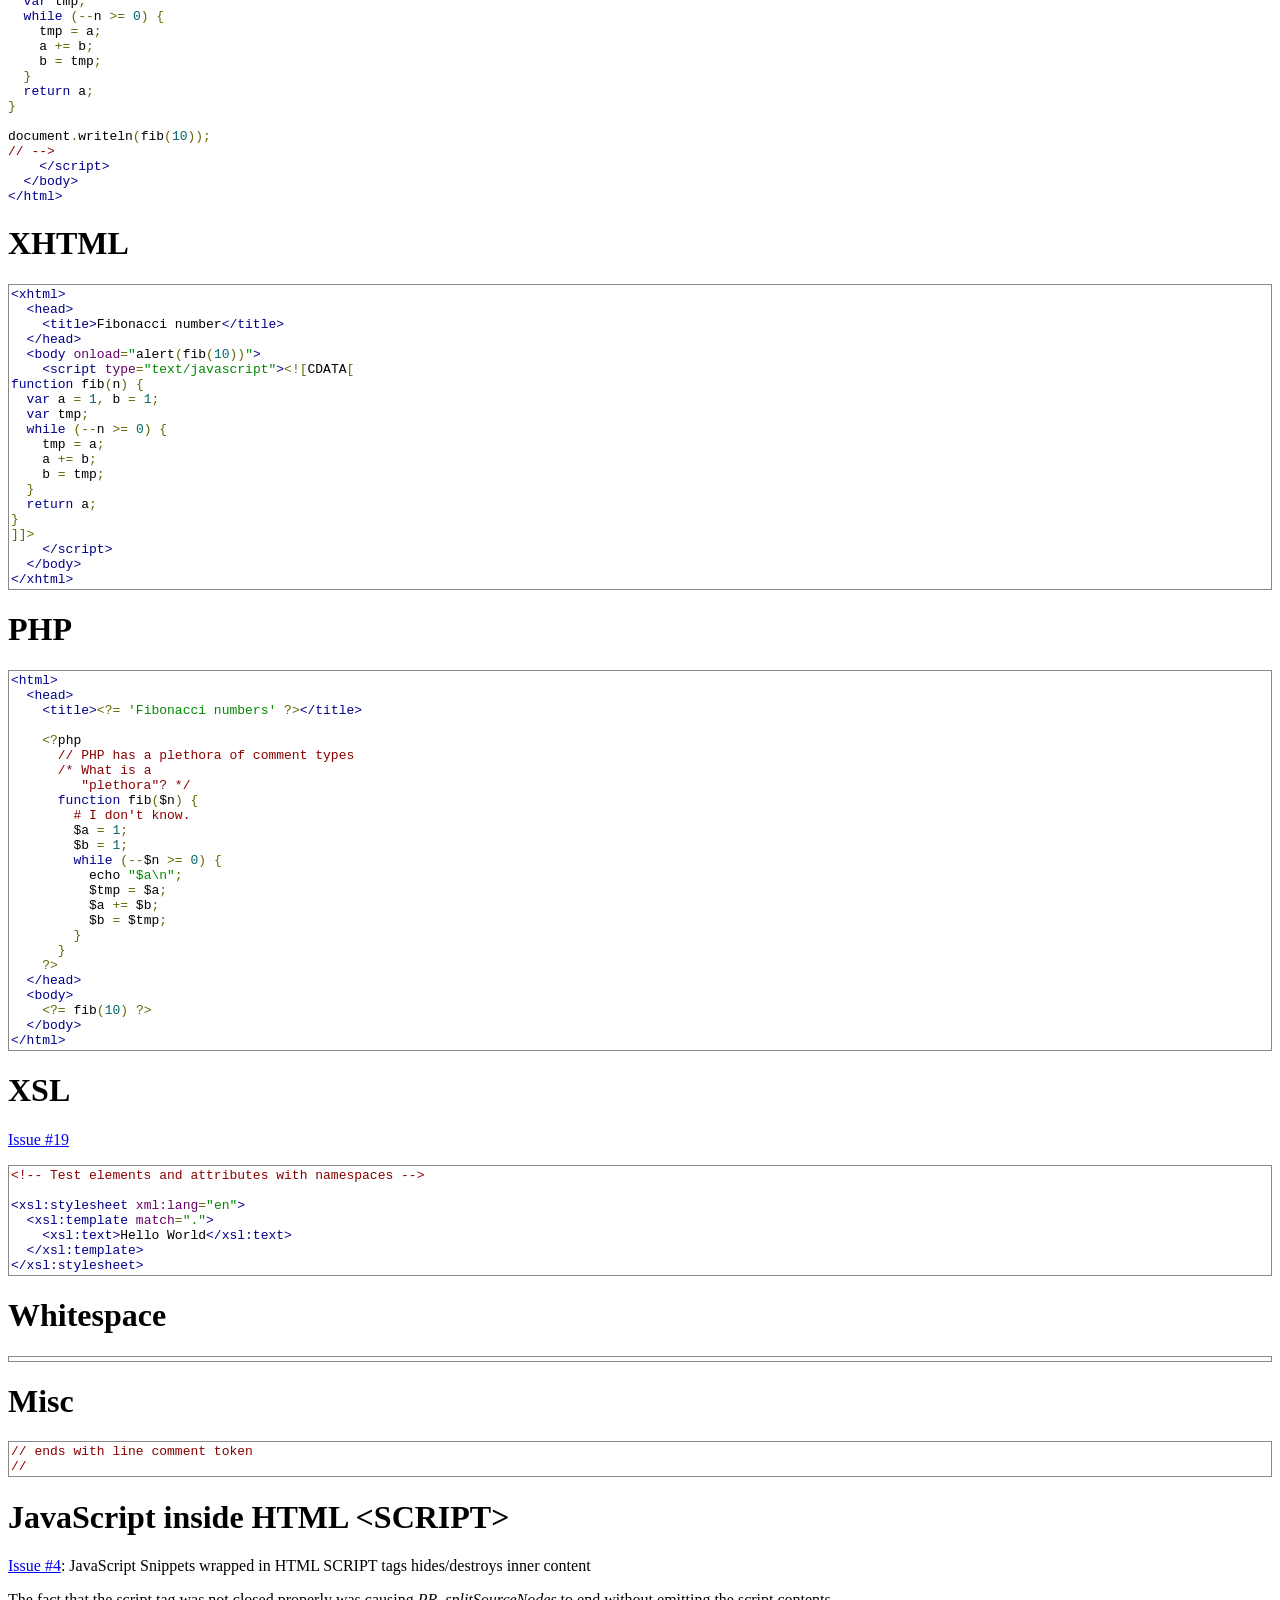
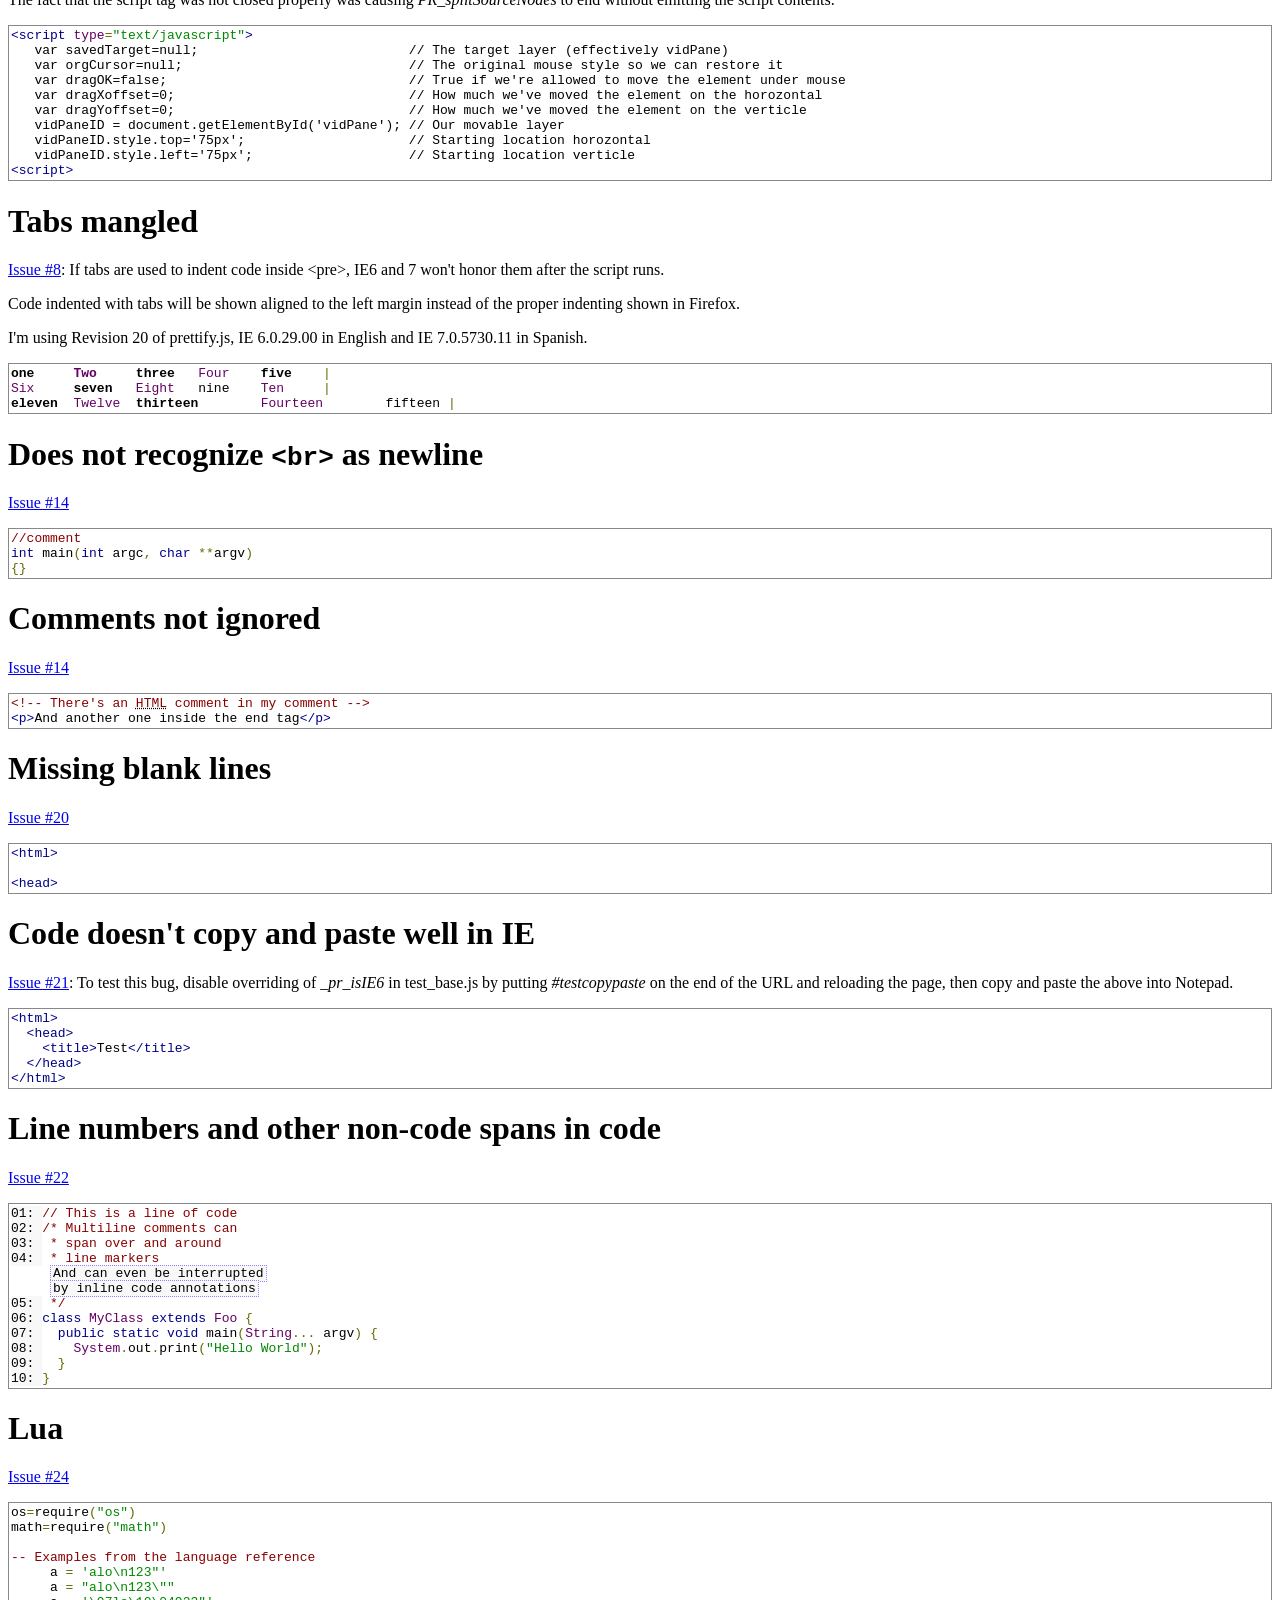
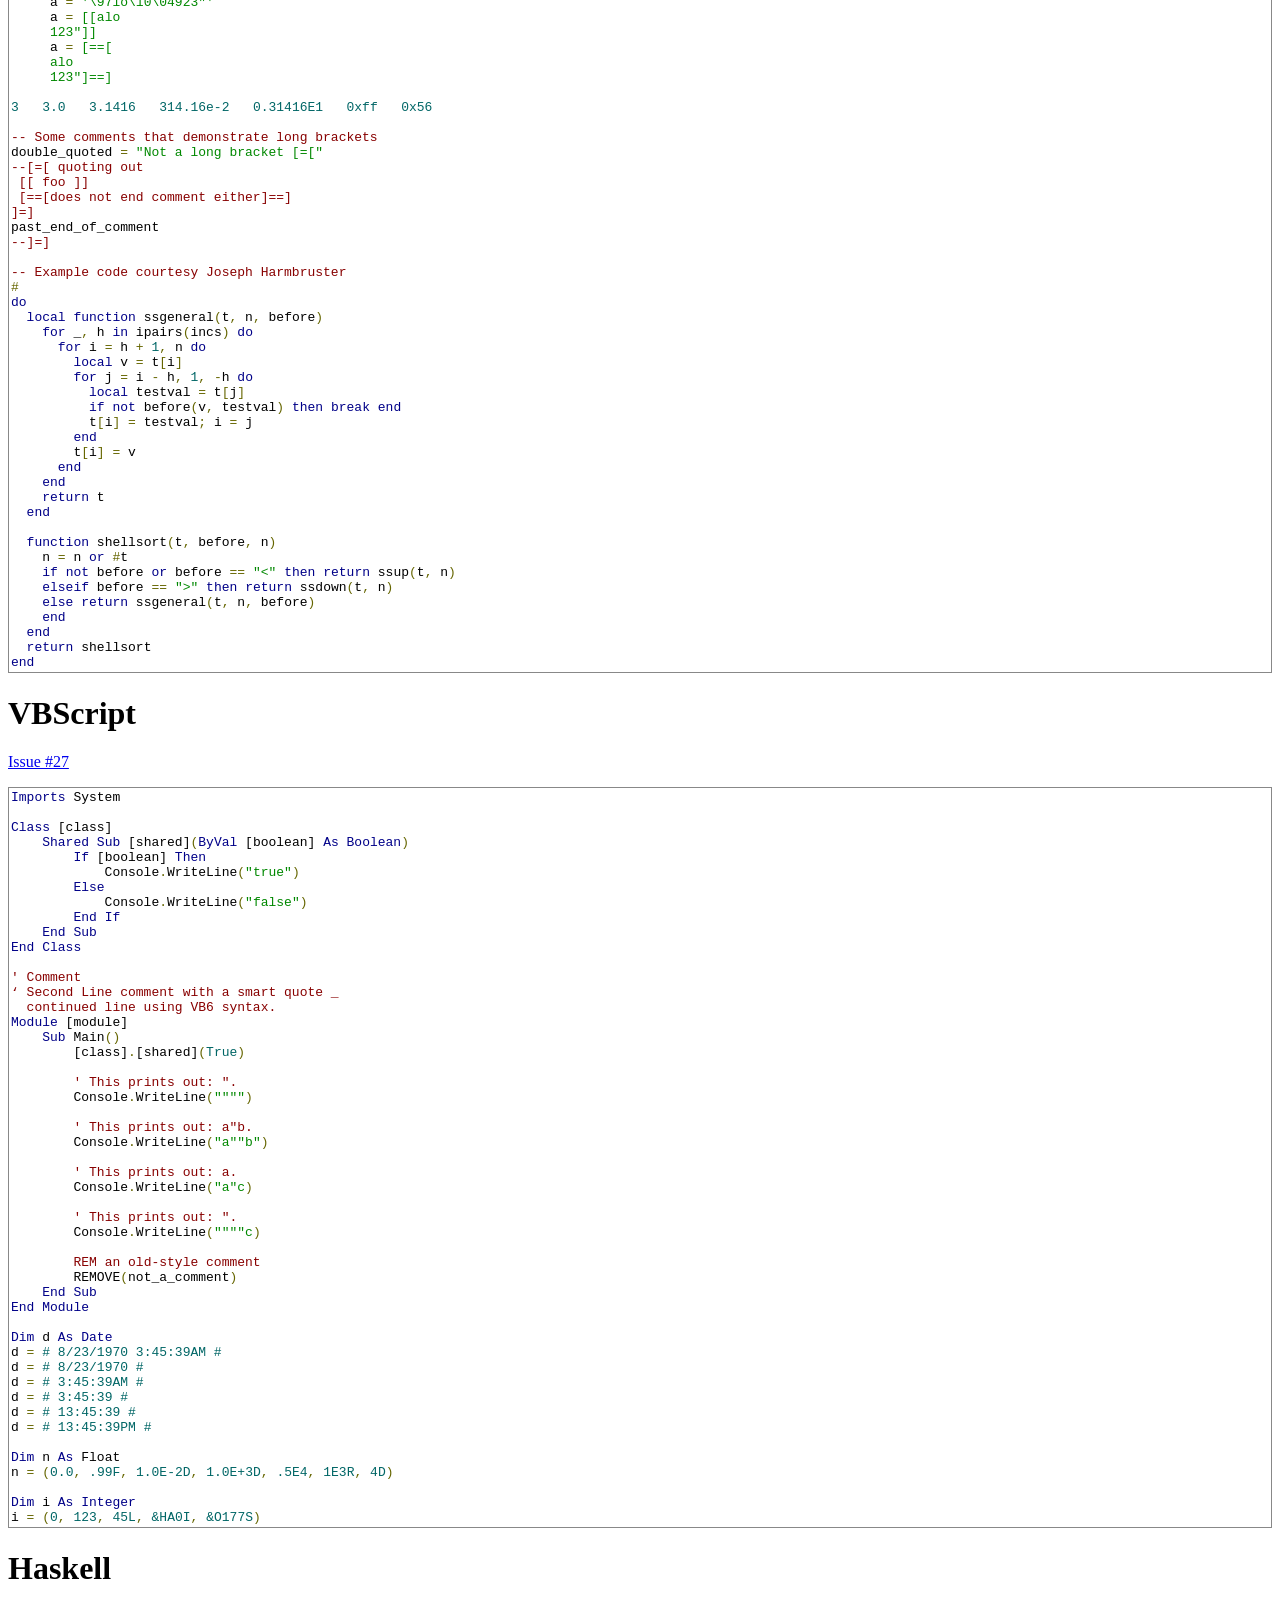
<file: documentation/assets/js/code-prettify-master/tests/prettify_test.html>
<!DOCTYPE html>
<html>
<head>
<meta charset="utf-8">
<title>Code Prettifier</title>
<script type="text/javascript" src="prettify_test.js"></script>
<script type="text/javascript" src="test_base.js"></script>
<link rel="stylesheet" type="text/css" href="test_styles.css">
<script type="text/javascript">
(function () {
  // keep track of when window.onload fires, this is to make sure that we dont
  // miss it as it might occur before or after dynamic scripts are loaded
  var isReady = false;
  window.onload = function () { isReady = true; };

  // run tests when page is fully loaded
  function onReady() {
    runTests(goldens);
  }

  // JS & CSS prettify files to load
  var base = /[&?]loader\b/.test(location.search) ? '../loader/' : '../src/';
  var sources = [
    'lang-css.js',
    'lang-erlang.js',
    'lang-go.js',
    'lang-hs.js',
    'lang-lisp.js',
    'lang-lua.js',
    'lang-ml.js',
    'lang-proto.js',
    'lang-rust.js',
    'lang-scala.js',
    'lang-sql.js',
    'lang-vb.js',
    'lang-vhdl.js',
    'lang-wiki.js',
    'lang-yaml.js'
  ];
  var styles = [
    'prettify.css'
  ];

  // load skin(s)
  while (styles.length) {
    injectCSS(base + styles.shift());
  }

  // first load prettify.js
  injectJS(base + 'prettify.js', function () {
    // then load all lang-*.js concurrently
    while (sources.length) {
      injectJS(base + sources.shift(),
        (sources.length) ? undefined : function () {
          // then after last one is loaded, run tests when page is ready
          // (piggyback on window.onload if it hasn't already fired)
          if (isReady) {
            onReady();
          } else {
            window.onload = onReady;
          }
        });
    }
  });
})();
</script>
</head>

<body>
<h1>Test Results</h1>
<div id="report"></div>

<hr>

<h1>Bash</h1>
<pre class="prettyprint" id="bash">#!/bin/bash

# Fibonacci numbers
# Writes an infinite series to stdout, one entry per line
function fib() {
  local a=1
  local b=1
  while true ; do
    echo $a
    local tmp=$a
    a=$(( $a + $b ))
    b=$tmp
  done
}

# output the 10th element of the series and halt
fib | head -10 | tail -1
</pre>

<h1>Bash w/ language specified</h1>
<pre class="prettyprint lang-sh linenums" id="bash_lang">#!/bin/bash

# Fibonacci numbers
# Writes an infinite series to stdout, one entry per line
function fib() {
  local a=1
  local b=1
  while true ; do
    echo $a
    local tmp=$a
    a=$(( $a + $b ))
    b=$tmp
  done
}

# output the 10th element of the series and halt
fib | /usr/bin/*head -10 | tail -1
</pre>

<h1>Bash special characters</h1>
<p><a href="https://github.com/google/code-prettify/issues/165">Issue #165</a></p>
<pre class="prettyprint lang-sh" id="issue_165"># Comment
local $x = ${#x[@]}  # Previous is not a comment
# A comment</pre>

<h1>C</h1>
<pre class="prettyprint" id="c">
#include &lt;stdio.h&gt;

/* the n-th fibonacci number.
 */
unsigned int fib(unsigned int n) {
  unsigned int a = 1, b = 1;
  unsigned int tmp;
  while (--n &gt;= 0) {
    tmp = a;
    a += b;
    b = tmp;
  }
  return a;
}

main() {
  printf("%u", fib(10));
}
</pre>

<h1>C w/ language specified</h1>
<pre class="prettyprint lang-c" id="c_lang">
#include &lt;stdio.h&gt;

/* the n<sup>th</sup> fibonacci number. */
uint32 fib(unsigned int n) {
  uint32 a = 1, b = 1;
  uint32 tmp;
  while (--n &gt;= 0) {
    tmp = a;
    a += b;
    b = tmp;
  }
  return a;
}

void main() {
  size_t size = sizeof(wchar_t);
  ASSERT_EQ(size, 1);
  printf("%u", fib(10));
}

#define ZERO 0 /* a
  multiline comment */
</pre>

<h1>C++</h1>
<pre class="prettyprint" id="cpp">
#include &lt;iostream&gt;

using namespace std;

//! fibonacci numbers with gratuitous use of templates.
//! \param n an index into the fibonacci series
//! \param fib0 element 0 of the series
//! \return the nth element of the fibonacci series
template &lt;class T&gt;
T fib(unsigned int n, const T&amp; fib0) {
  T a(fib0), b(fib0);
  for (; n; --n) {
    T tmp(a);
    a += b;
    b = tmp;
  }
  return a;
}

int main(int argc, char **argv) {
  cout &lt;&lt; fib(10, 1U);
}
</pre>

<h1>C++ w/ language specified</h1>
<pre class="prettyprint lang-cc" id="cpp_lang">
#include &lt;iostream&gt;

using namespace std;

//! fibonacci numbers with gratuitous use of templates.
//! \param n an index into the fibonacci series
//! \param fib0 element 0 of the series
//! \return the nth element of the fibonacci series
template &lt;class T&gt;
T fib(int n, const T&amp; fib0) {
  T a(fib0), b(fib0);
  while (--n &gt;= 0) {
    T tmp(a);
    a += b;
    b = tmp;
  }
  return a;
}

int main(int argc, char **argv) {
  cout &lt;&lt; fib(10, 1U);
}
</pre>

<h1>Java</h1>
<pre class="prettyprint" id="java">
package foo;

import java.util.Iterator;

/**
 * the fibonacci series implemented as an Iterable.
 */
public final class Fibonacci implements Iterable&lt;Integer&gt; {
  /** the next and previous members of the series. */
  private int a = 1, b = 1;

  @Override
  public Iterator&lt;Integer&gt; iterator() {
    return new Iterator&lt;Integer&gt;() {
      /** the series is infinite. */
      public boolean hasNext() { return true; }
      public Integer next() {
        int tmp = a;
        a += b;
        b = tmp;
        return a;
      }
      public void remove() { throw new UnsupportedOperationException(); }
    };
  }

  /**
   * the n&lt;sup&gt;th&lt;/sup&gt; element of the given series.
   * @throws NoSuchElementException if there are less than n elements in the
   *   given Iterable's {@link Iterable#iterator iterator}.
   */
  public static &lt;T&gt;
  T nth(int n, Iterable&lt;T&gt; iterable) {
    Iterator&lt;? extends T&gt; it = iterable.iterator();
    while (--n &gt; 0) {
      it.next();
    }
    return it.next();
  }

  public static void main(String[] args) {
    System.out.print(nth(10, new Fibonacci()));
  }
}
</pre>

<h1>Java w/ language specified</h1>
<p>(first line shown is line 12)</p>
<pre class="prettyprint lang-java linenums:12" id="java_lang">
package foo;

import java.util.Iterator;

/**
 * the fibonacci series implemented as an Iterable.
 */
public final class Fibonacci implements Iterable&lt;Integer&gt; {
  /** the next and previous members of the series. */
  private int a = 1, b = 1;

  @Override
  public Iterator&lt;Integer&gt; iterator() {
    return new Iterator&lt;Integer&gt;() {
      /** the series is infinite. */
      public boolean hasNext() { return true; }
      public Integer next() {
        int tmp = a;
        a += b;
        b = tmp;
        return a;
      }
      public void remove() { throw new UnsupportedOperationException(); }
    };
  }

  /**
   * the n&lt;sup&gt;th&lt;/sup&gt; element of the given series.
   * @throws NoSuchElementException if there are less than n elements in the
   *   given Iterable's {@link Iterable#iterator iterator}.
   */
  public static &lt;T&gt;
  T nth(int n, Iterable&lt;T&gt; iterable) {
    Iterator&lt;? extends T&gt; in = iterable.iterator();
    while (--n &gt; 0) {
      in.next();
    }
    return in.next();
  }

  public static void main(String[] args) {
    System.out.print(nth(10, new Fibonacci()));
  }
}

# not a java comment
# not keywords: static_cast and namespace
</pre>

<h1>JavaScript</h1>
<pre class="prettyprint" id="javascript">
/**
 * nth element in the fibonacci series.
 * @param n &gt;= 0
 * @return the nth element, &gt;= 0.
 */
function fib(n) {
  var a = 1, b = 1;
  var tmp;
  while (--n &gt;= 0) {
    tmp = a;
    a += b;
    b = tmp;
  }
  return a;
}

document.write(fib(10));
</pre>

<h1>JavaScript Regular Expressions</h1>
<p><a href="https://github.com/google/code-prettify/issues/12">Issue #12</a></p>
<pre class="prettyprint" id="js_regexp">
/foo/;  // a slash starting a line treated as a regexp beginning
"foo".match(/fo+$/);
// this line comment not treated as a regular expressions
"foo /bar/".test(/"baz"/);  // test string and regexp boundaries
var division = /\b\d+\/\d+/g;  // test char sets and escaping of specials
var allSpecials = /([^\(\)\[\]\{\}\-\?\+\*\.\^\$\/]+)\\/;
var slashInCharset = /[^/]/g, notCloseSq = /[^\]]/;

// test that slash used in numeric context treated as an operator
1 / 2;
1. / x;
x / y;
(x) / y;
1 /* foo */ / 2;
1 /* foo *// 2;
1/2;
1./x;
x/y;
(x)/y;

// test split over two lines.  line comment should not fool it
1//
/2;

x++/y;
x--/y;
x[y] / z;
f() / n;

// test that slash after non postfix operator is start of regexp
log('matches = ' + /foo/.test(foo));

// test keyword preceders
return /a regexp/;
division = notreturn / not_a_regexp / 2;  // keyword suffix does not match

// &amp; not used as prefix operator in javascript but this should still work
&amp;/foo/;

extends = /extends/;
</pre>

<h1>JavaScript Regular Expressions w/ language specified</h1>
<p><a href="https://github.com/google/code-prettify/issues/12">Issue #12</a></p>
<pre class="prettyprint lang-js" id="js_regexp_lang">
/foo/;  // a slash starting a line treated as a regexp beginning
"foo".match(/fo+$/);
// this line comment not treated as a regular expressions
"foo /bar/".test(/"baz"/);  // test string and regexp boundaries
var division = /\b\d+\/\d+/g;  // test char sets and escaping of specials
var allSpecials = /([^\(\)\[\]\{\}\-\?\+\*\.\^\$\/]+)\\/;
var slashInCharset = /[^/]/g, notCloseSq = /[^\]]/;

// test that slash used in numeric context treated as an operator
1 / 2;
1. / x;
x / y;
(x) / y;
1 /* foo */ / 2;
1 /* foo *// 2;
1/2;
1./x;
x/y;
(x)/y;

// test split over two lines.  line comment should not fool it
1//
/2;

x++/y;
x--/y;
x[y] / z;
f() / n;

// test that slash after non postfix operator is start of regexp
log('matches = ' + /foo/.test(foo));

// test keyword preceders
return /a regexp/;
division = notreturn / not_a_regexp / 2;  // keyword suffix does not match

// &amp; not used as prefix operator in javascript but this should still work
&amp;/foo/;

extends = /extends/;
</pre>

<h1>CoffeeScript</h1>
<pre class="prettyprint lang-coffee" id="coffee">
class Animal
  constructor: (@name) -&gt;
  move: (meters, loc) -&gt;
    alert @name + " moved " + meters + "m."
  travel: (path...) -&gt;
    for place in path
      @move place.distance, place.location

class Horse extends Animal
  ###
  @param name Horse name
  @param jumper Jumping ability
  ###
  constructor: (name, jumper) -&gt;
    super name
    @capable = jumper
  step: -&gt;
    alert '''
          Step,
          step...
          '''
  jump: -&gt;
    @capable
  move: (meters, where) -&gt;
    switch where
      when "ground"
        @step()
        super meters
      when "hurdle"
        super meters if @jump()

# Create horse
tom = new Horse "Tommy", yes

street =
  location: "ground"
  distance: 12
car =
  location: "hurdle"
  distance: 2

###
Tell him to travel:
1. through the street
2. over the car
###
tom.travel street, car
</pre>

<h1>Perl</h1>
<pre class="prettyprint" id="perl">
#!/usr/bin/perl

use strict;
use integer;

# the nth element of the fibonacci series
# param n - an int &gt;= 0
# return an int &gt;= 0
sub fib($) {
  my $n = shift, $a = 1, $b = 1;
  ($a, $b) = ($a + $b, $a) until (--$n &lt; 0);
  return $a;
}

print fib(10);
</pre>

<h1>Python</h1>
<pre class="prettyprint" id="python">
#!/usr/bin/python2.4

def fib():
  '''
  a generator that produces the elements of the fibonacci series
  '''

  a = 1
  b = 1
  while True:
    a, b = a + b, a
    yield a

def nth(series, n):
  '''
  returns the nth element of a series,
  consuming the earlier elements of the series
  '''

  for x in series:
    n = n - 1
    if n &lt;= 0: return x

print nth(fib(), 10)
</pre>

<h1>Python w/ language specified</h1>
<pre class="prettyprint lang-py" id="python_lang">
#!/usr/bin/python2.4

def fib():
  '''
  a generator that produces the fibonacci series's elements
  '''

  a = 1
  b = 1
  while True:
    a, b = a + b, a
    yield a

def nth(series, n):
  '''
  returns the nth element of a series,
  consuming the series' earlier elements.
  '''

  for x in series:
    n -= 1
    if n &lt;= 0: return x

print nth(fib(), 10)

/* not a comment and not keywords: null char true */
</pre>

<h1>SQL</h1>
<pre class="prettyprint lang-sql" id="sql_lang">
/* A multi-line
 * comment */
'Another string /* Isn\'t a comment',
"A string */"
-- A line comment
SELECT * FROM users WHERE id IN (1, 2.0, +30e-1);
-- keywords are case-insensitive.
-- Note: user-table is a single identifier, not a pair of keywords
select * from user-table where id in (x, y, z);
</pre>

<h1>XML</h1>
<pre class="prettyprint" id="xml">
&lt;!DOCTYPE series PUBLIC "fibonacci numbers"&gt;

&lt;series.root base="1" step="s(n-2) + s(n-1)"&gt;
  &lt;element i="0"&gt;1&lt;/element&gt;
  &lt;element i="1"&gt;1&lt;/element&gt;
  &lt;element i="2"&gt;2&lt;/element&gt;
  &lt;element i="3"&gt;3&lt;/element&gt;
  &lt;element i="4"&gt;5&lt;/element&gt;
  &lt;element i="5"&gt;8&lt;/element&gt;
  ...
&lt;/series.root&gt;
</pre>

<h1>HTML</h1>
<pre class="prettyprint" id="html">
&lt;html&gt;
  &lt;head&gt;
    &lt;title&gt;Fibonacci number&lt;/title&gt;
    &lt;style&gt;&lt;!-- BODY { text-decoration: blink } --&gt;&lt;/style&gt;
    &lt;script src="foo.js"&gt;&lt;/script&gt;
    &lt;script src="bar.js"&gt;&lt;/script&gt;
  &lt;/head&gt;
  &lt;body&gt;
    &lt;noscript&gt;
      &lt;dl&gt;
        &lt;dt&gt;Fibonacci numbers&lt;/dt&gt;
        &lt;dd&gt;1&lt;/dd&gt;
        &lt;dd&gt;1&lt;/dd&gt;
        &lt;dd&gt;2&lt;/dd&gt;
        &lt;dd&gt;3&lt;/dd&gt;
        &lt;dd&gt;5&lt;/dd&gt;
        &lt;dd&gt;8&lt;/dd&gt;
        &amp;hellip;
      &lt;/dl&gt;
    &lt;/noscript&gt;

    &lt;script type="text/javascript"&gt;&lt;!--
function fib(n) {
  var a = 1, b = 1;
  var tmp;
  while (--n &gt;= 0) {
    tmp = a;
    a += b;
    b = tmp;
  }
  return a;
}

document.writeln(fib(10));
// --&gt;
    &lt;/script&gt;
  &lt;/body&gt;
&lt;/html&gt;
</pre>

<h1>HTML w/ language specified</h1>
<pre class="prettyprint lang-html" id="html_lang">
Fibonacci Numbers

&lt;noscript&gt;
  &lt;dl style="list-style: disc"&gt;
    &lt;dt&gt;Fibonacci numbers&lt;/dt&gt;
    &lt;dd&gt;1&lt;/dd&gt;
    &lt;dd&gt;1&lt;/dd&gt;
    &lt;dd&gt;2&lt;/dd&gt;
    &lt;dd&gt;3&lt;/dd&gt;
    &lt;dd&gt;5&lt;/dd&gt;
    &lt;dd&gt;8&lt;/dd&gt;
    &amp;hellip;
  &lt;/dl&gt;
&lt;/noscript&gt;

&lt;script type="text/javascript"&gt;&lt;!--
function fib(n) {
  var a = 1, b = 1;
  var tmp;
  while (--n &gt;= 0) {
    tmp = a;
    a += b;
    b = tmp;
  }
  return a;
}

document.writeln(fib(10));
// --&gt;
&lt;/script&gt;
</pre>

<h1>HTML using &lt;XMP&gt;</h1>
<xmp class="prettyprint" id="html_xmp"
><html>
  <head>
    <title>Fibonacci number</title>
  </head>
  <body>
    <noscript>
      <dl>
        <dt>Fibonacci numbers</dt>
        <dd>1</dd>
        <dd>1</dd>
        <dd>2</dd>
        <dd>3</dd>
        <dd>5</dd>
        <dd>8</dd>
        &hellip;
      </dl>
    </noscript>

    <script type="text/javascript"><!--
function fib(n) {
  var a = 1, b = 1;
  var tmp;
  while (--n >= 0) {
    tmp = a;
    a += b;
    b = tmp;
  }
  return a;
}

document.writeln(fib(10));
// -->
    </script>
  </body>
</html>
</xmp>

<h1>XHTML</h1>
<pre class="prettyprint" id="xhtml"
>&lt;xhtml&gt;
  &lt;head&gt;
    &lt;title&gt;Fibonacci number&lt;/title&gt;
  &lt;/head&gt;
  &lt;body onload="alert(fib(10))"&gt;
    &lt;script type="text/javascript"&gt;&lt;![CDATA[
function fib(n) {
  var a = 1, b = 1;
  var tmp;
  while (--n &gt;= 0) {
    tmp = a;
    a += b;
    b = tmp;
  }
  return a;
}
]]&gt;
    &lt;/script&gt;
  &lt;/body&gt;
&lt;/xhtml&gt;
</pre>

<h1>PHP</h1>
<pre class="prettyprint" id="php">
&lt;html&gt;
  &lt;head&gt;
    &lt;title&gt;&lt;?= 'Fibonacci numbers' ?&gt;&lt;/title&gt;

    &lt;?php
      // PHP has a plethora of comment types
      /* What is a
         "plethora"? */
      function fib($n) {
        # I don't know.
        $a = 1;
        $b = 1;
        while (--$n &gt;= 0) {
          echo "$a\n";
          $tmp = $a;
          $a += $b;
          $b = $tmp;
        }
      }
    ?&gt;
  &lt;/head&gt;
  &lt;body&gt;
    &lt;?= fib(10) ?&gt;
  &lt;/body&gt;
&lt;/html&gt;
</pre>

<h1>XSL</h1>
<p><a href="https://github.com/google/code-prettify/issues/19">Issue #19</a></p>
<pre class="prettyprint" id="xsl">
&lt;!-- Test elements and attributes with namespaces --&gt;

&lt;xsl:stylesheet xml:lang="en"&gt;
  &lt;xsl:template match="."&gt;
    &lt;xsl:text&gt;Hello World&lt;/xsl:text&gt;
  &lt;/xsl:template&gt;
&lt;/xsl:stylesheet&gt;
</pre>

<h1>Whitespace</h1>
<pre class="prettyprint" id="whitespace"></pre>

<h1>Misc</h1>
<pre class="prettyprint" id="misc1">// ends with line comment token
//</pre>

<h1>JavaScript inside HTML &lt;SCRIPT&gt;</h1>
<p>
<a href="https://github.com/google/code-prettify/issues/4">Issue #4</a>:
JavaScript Snippets wrapped in HTML SCRIPT tags hides/destroys inner content
</p>
<p>The fact that the script tag was not closed properly was causing
<em>PR_splitSourceNodes</em> to end without emitting the script contents.</p>
<pre class="prettyprint" id="js_script">
&lt;script type="text/javascript"&gt;
   var savedTarget=null;                           // The target layer (effectively vidPane)
   var orgCursor=null;                             // The original mouse style so we can restore it
   var dragOK=false;                               // True if we're allowed to move the element under mouse
   var dragXoffset=0;                              // How much we've moved the element on the horozontal
   var dragYoffset=0;                              // How much we've moved the element on the verticle
   vidPaneID = document.getElementById('vidPane'); // Our movable layer
   vidPaneID.style.top='75px';                     // Starting location horozontal
   vidPaneID.style.left='75px';                    // Starting location verticle
&lt;script&gt;
</pre>

<h1>Tabs mangled</h1>
<p><a href="https://github.com/google/code-prettify/issues/8">Issue #8</a>:
If tabs are used to indent code inside &lt;pre&gt;, IE6 and 7 won't honor them
after the script runs.</p>
<p>Code indented with tabs will be shown aligned to the left margin instead of
the proper indenting shown in Firefox.</p>
<p>I'm using Revision 20 of prettify.js, IE 6.0.29.00 in English and IE
7.0.5730.11 in Spanish.</p>
<pre class="prettyprint" id="issue8">
<b>one</b>&#9;<b>Two</b>&#9;<b>three</b>&#9;Four&#9;<b>five</b>&#9;|
Six&#9;<b>seven</b>&#9;Eight&#9;nine&#9;Ten&#9;|
<b>eleven</b>&#9;Twelve&#9;<b>thirteen</b>&#9;Fourteen&#9;fifteen&#9;|
</pre>

<h1>Does not recognize <code>&lt;br&gt;</code> as newline</h1>
<p><a href="https://github.com/google/code-prettify/issues/14">Issue #14</a></p>
<pre class="prettyprint" id="issue14a"
>//comment<br />int main(int argc, char **argv)
{}</pre>

<h1>Comments not ignored</h1>
<p><a href="https://github.com/google/code-prettify/issues/14">Issue #14</a></p>
<pre class="prettyprint" id="issue14b"
>&lt;!-- There's an <!-- BOO!! --><acronym title="tag soup">HTML</acronym> comment in my comment --&gt;
&lt;p&gt;And another one inside the end tag&lt;/p<!-- GOTCHA!! -->&gt;
</pre>

<h1>Missing blank lines</h1>
<p><a href="https://github.com/google/code-prettify/issues/20">Issue #20</a></p>
<pre class="prettyprint" id="issue20"
>&lt;html&gt;

&lt;head&gt;</pre>

<h1>Code doesn't copy and paste well in IE</h1>
<p><a href="https://github.com/google/code-prettify/issues/21">Issue #21</a>:
To test this bug, disable overriding of <em>_pr_isIE6</em> in test_base.js
by putting <em>#testcopypaste</em> on the end of the URL and reloading the
page, then copy and paste the above into Notepad.</p>
<pre class="prettyprint" id="issue21"
>&lt;html&gt;
  &lt;head&gt;
    &lt;title&gt;Test&lt;/title&gt;
  &lt;/head&gt;
&lt;/html&gt;</pre>

<h1>Line numbers and other non-code spans in code</h1>
<p><a href="https://github.com/google/code-prettify/issues/22">Issue #22</a></p>
<pre class="prettyprint lang-java" id="issue22"
><span class="nocode">01: </span>// This is a line of code
<span class="nocode">02: </span>/* Multiline comments can
<span class="nocode">03: </span> * span over and around
<span class="nocode">04: </span> * line markers
<span class="nocode annot">And can even be interrupted</span>
<span class="nocode annot">by inline code annotations</span>
<span class="nocode">05: </span> */
<span class="nocode">06: </span>class MyClass extends Foo {
<span class="nocode">07: </span>  public static void main(String... argv) {
<span class="nocode">08: </span>    System.out.print("Hello World");
<span class="nocode">09: </span>  }
<span class="nocode">10: </span>}</pre>

<h1>Lua</h1>
<p><a href="https://github.com/google/code-prettify/issues/24">Issue #24</a></p>
<pre class="prettyprint lang-lua" id="lua">
os=require("os")
math=require("math")

-- Examples from the language reference
     a = 'alo\n123"'
     a = "alo\n123\&quot;"
     a = '\97lo\10\04923"'
     a = [[alo
     123&quot;]]
     a = [==[
     alo
     123&quot;]==]

3   3.0   3.1416   314.16e-2   0.31416E1   0xff   0x56

-- Some comments that demonstrate long brackets
double_quoted = "Not a long bracket [=["
--[=[ quoting out
 [[ foo ]]
 [==[does not end comment either]==]
]=]
past_end_of_comment
--]=]

-- Example code courtesy Joseph Harmbruster
#
do
  local function ssgeneral(t, n, before)
    for _, h in ipairs(incs) do
      for i = h + 1, n do
        local v = t[i]
        for j = i - h, 1, -h do
          local testval = t[j]
          if not before(v, testval) then break end
          t[i] = testval; i = j
        end
        t[i] = v
      end 
    end
    return t
  end

  function shellsort(t, before, n)
    n = n or #t
    if not before or before == "&lt;" then return ssup(t, n)
    elseif before == "&gt;" then return ssdown(t, n)
    else return ssgeneral(t, n, before)
    end
  end
  return shellsort
end</pre>

<h1>VBScript</h1>
<p><a href="https://github.com/google/code-prettify/issues/27">Issue #27</a></p>
<pre class="prettyprint lang-vb" id="vbs">
Imports System

Class [class]
    Shared Sub [shared](ByVal [boolean] As Boolean)
        If [boolean] Then
            Console.WriteLine("true")
        Else
            Console.WriteLine("false")
        End If
    End Sub
End Class

' Comment
&#x2018; Second Line comment with a smart quote _
  continued line using VB6 syntax.
Module [module]
    Sub Main()
        [class].[shared](True)

        ' This prints out: &quot;.
        Console.WriteLine("""")

        ' This prints out: a&quot;b.
        Console.WriteLine("a""b")

        ' This prints out: a.
        Console.WriteLine("a"c)

        ' This prints out: &quot;.
        Console.WriteLine(""""c)

        REM an old-style comment
        REMOVE(not_a_comment)
    End Sub
End Module

Dim d As Date
d = # 8/23/1970 3:45:39AM #
d = # 8/23/1970 #
d = # 3:45:39AM #
d = # 3:45:39 #
d = # 13:45:39 #
d = # 13:45:39PM #

Dim n As Float
n = (0.0, .99F, 1.0E-2D, 1.0E+3D, .5E4, 1E3R, 4D)

Dim i As Integer
i = (0, 123, 45L, &amp;HA0I, &amp;O177S)
</pre>

<h1>Haskell</h1>
<p><a href="https://github.com/google/code-prettify/issues/30">Issue #30</a></p>
<pre class="prettyprint lang-hs" id="haskell">
-- A comment
Not(--"a comment&quot;)
Also.not(--(A.comment))

module Foo(bar) where
import Blah
import BlahBlah(blah)
import Monads(Exception(..), FIO(..),unFIO,handle,runFIO,fixFIO,fio,
              write,writeln,HasNext(..),HasOutput(..))

{- nested comments
 - don't work {-yet-} -}
instance Thingy Foo where
  a = b

data Foo :: (* -&gt; * -&gt; *) -&gt; * &gt; * -&gt; * where
  Nil :: Foo a b c
  Cons :: a b c -&gt; Foo abc -&gt; Foo a b c

str = &quot;Foo\\Bar"
char = 'x'
Not.A.Char = 'too long'  -- Don't barf.  Show that 't is a lexical error.

(ident, ident', Fo''o.b'ar)

(0, 12, 0x45, 0xA7, 0o177, 0O377, 0.1, 1.0, 1e3, 0.5E-3, 1.0E+45)
</pre>

<h1>OCaml and F#</h1>
<p><a href="https://github.com/google/code-prettify/issues/33">Issue #33</a></p>
<p>TODO: handle nested <code>(* (* comments *) *)</code> properly.</p>
<pre class="prettyprint lang-ml" id="ml">
(*
 * Print the 10th fibonacci number
 *)

//// A line comment
"A string";;
(0, 125, 0xa0, -1.0, 1e6, 1.2e-3);;  // number literals

#if fibby
  let
    rec fib = function (0, a, _) -&gt; a
                     | (n, a, b) -&gt; fib(n - 1, a + b, a)
  in
    print_int(fib(10, 1, 1));;
#endif

let zed = 'z'

let f' x' = x' + 1
</pre>

<h1>Lisp</h1>
<p><a href="https://github.com/google/code-prettify/issues/42">Issue #42</a></p>
<pre class="prettyprint lang-el" id="lisp"
>; -*- mode: lisp -*-

(defun back-six-lines () (interactive) (forward-line -6))
(defun forward-six-lines () (interactive) (forward-line 6))

(global-set-key "\M-l" 'goto-line)
(global-set-key "\C-z" 'advertised-undo)
(global-set-key [C-insert] 'clipboard-kill-ring-save)
(global-set-key [S-insert] 'clipboard-yank)
(global-set-key [C-up] 'back-six-lines)
(global-set-key [C-down] 'forward-six-lines)

(setq visible-bell t)
(setq user-mail-address "foo@bar.com")
(setq default-major-mode 'text-mode)

(setenv "TERM" "emacs")
(c-set-offset 'case-label 2)
(setq c-basic-offset 2)
(setq perl-indent-level 0x2)
(setq delete-key-deletes-forward t)
(setq indent-tabs-mode nil)

;; Text mode
(add-hook 'text-mode-hook 
  '(lambda ()
     (turn-on-auto-fill)
   )
)

;; Fundamental mode
(add-hook 'fundamental-mode-hook 
  '(lambda ()
     (turn-on-auto-fill)
   )
)

;; Define and cond are keywords in scheme
(define (sqt x) (sqrt-iter 1.0 2.0 x))
</pre>

<h1>Square brackets in strings</h1>
<p><a href="https://github.com/google/code-prettify/issues/45">Issue #45</a></p>
<pre class="prettyprint" id="issue45">
throw new RuntimeException("Element [" + element.getName() + 
  "] missing attribute.");
variable++;
</pre>

<h1>Protocol Buffers</h1>
<pre class="prettyprint lang-proto" id="proto"
>message SearchRequest {
  required string query = 1;
  optional int32 page_number = 2;
  optional int32 result_per_page = 3 [default = 10];
  enum Corpus {
    UNIVERSAL = 0;
    WEB = 1;
    IMAGES = 2;
    LOCAL = 3;
    NEWS = 4;
    PRODUCTS = 5;
    VIDEO = 6;
  }
  optional Corpus corpus = 4 [default = UNIVERSAL];
}</pre>

<h1>Wiki Syntax</h1>
<pre class="prettyprint lang-wiki" id="wiki">
#summary hello world
#labels HelloWorld WikiWord Hiya

[http://www.google.com/?q=WikiSyntax+site:code.google.com WikiSyntax]

Lorem Ipsum `while (1) print("blah blah");`

   * Bullet
   * Points
      * NestedBullet

==DroningOnAndOn==
{{{
  // Some EmbeddedSourceCode
  void main() {
    Print('hello world');
  }
}}}

{{{
  &lt;!-- Embedded XML --&gt;
  &lt;foo bar="baz"&gt;&lt;boo /&gt;&lt;foo&gt;
}}}
</pre>

<h1>CSS w/ language specified</h1>
<pre class="prettyprint lang-css" id="css">
&lt;!--
@charset('UTF-8');

/** A url that is not quoted. */
@import(url(/more-styles.css));

HTML { content-before: 'hello\20'; content-after: 'w\6f rld';
       -moz-spiff: inherit !important }

/* Test units on numbers. */
BODY { margin-bottom: 4px; margin-left: 3in; margin-bottom: 0; margin-top: 5% }

/** Test number literals and quoted values. */
TABLE.foo TR.bar A#visited { color: #001123; font-family: "monospace" }
/** bolder is not a name, so should be plain.  !IMPORTANT is a keyword
  * regardless of case.
  */
blink { text-decoration: BLINK !IMPORTANT; font-weight: bolder }
/* Empty url() was causing infinite recursion */
a { background-image: url(); }
p#featured{background:#fea}
--&gt;
</pre>

<h1>CSS inside HTML &lt;STYLE&gt;</h1>
<p><a href="https://github.com/google/code-prettify/issues/79">Issue #79</a></p>
<pre class="prettyprint" id="css_style">
&lt;style type='text/css'&gt;
/* desert scheme ported from vim to google prettify */
code.prettyprint { display: block; padding: 2px; border: 1px solid #888;
background-color: #333; }
.str { color: #ffa0a0; } /* string  - pink */
.kwd { color: #f0e68c; font-weight: bold; }
.com { color: #87ceeb; } /* comment - skyblue */
.typ { color: #98fb98; } /* type    - lightgreen */
.lit { color: #cd5c5c; } /* literal - darkred */
.pun { color: #fff; }    /* punctuation */
.pln { color: #fff; }    /* plaintext */
.tag { color: #f0e68c; font-weight: bold; } /* html/xml tag    - lightyellow*/
.atn { color: #bdb76b; font-weight: bold; } /* attribute name  - khaki*/
.atv { color: #ffa0a0; } /* attribute value - pink */
.dec { color: #98fb98; } /* decimal         - lightgreen */
&lt;/style&gt;
</pre>

<h1>NBSPs</h1>
<p><a href="https://github.com/google/code-prettify/issues/84">Issue #84</a></p>
<pre class="prettyprint lang-java" id="issue84">super("&amp;nbsp;");</pre>

<h1>Line breaks and preformatted style</h1>
<p><a href="https://github.com/google/code-prettify/issues/86">Issue #86</a></p>
<p>CODE tag</p>
<p><code class="prettyprint" id="issue86_0">#One
Two words</code></p>
<p>CODE tag with preformatted style</p>
<p><code class="prettyprint known_ie6_failure" id="issue86_1" style="white-space: pre">#One
Two lines</code></p>
<p>PRE tag</p>
<pre class="prettyprint" id="issue86_2">#One
Two lines</pre>
<p>PRE+CODE tag</p>
<pre><code class="prettyprint known_ie6_failure" id="issue86_3">#One
Two lines</code></pre>
<p>XMP tag</p>
<xmp class="prettyprint" id="issue86_4">#One
Two lines</xmp>
<p>CODE tag with BR line break</p>
<p><code class="prettyprint" id="issue86_5">#One<br>
Two lines</code></p>

<h1>Capital letters in tag names</h1>
<p><a href="https://github.com/google/code-prettify/issues/92">Issue #92</a></p>
<pre class="prettyprint" id="issue92">
&lt;?xml version="1.0" encoding="UTF-8"?&gt;
&lt;kml xmlns="http://www.opengis.net/kml/2.2"&gt;
  &lt;Placemark&gt;
    &lt;name&gt;Simple placemark&lt;/name&gt;
    &lt;description Lang="en"&gt;Attached to the ground. Intelligently places itself 
       at the height of the underlying terrain.&lt;/description&gt;
    &lt;Point&gt;
      &lt;coordinates&gt;-122.0822035425683,37.42228990140251,0&lt;/coordinates&gt;
    &lt;/Point&gt;
  &lt;/Placemark&gt;
&lt;/kml&gt;
</pre>

<h1>C# verbatim strings</h1>
<p><a href="https://github.com/google/code-prettify/issues/93">Issue #93</a></p>
<pre class="prettyprint lang-cs" id="cs_verbatim">
// The normal string syntax
string a = "C:\\";
// is equivalent to a verbatim string
string b = @"C:\";
</pre>

<h1>VHDL</h1>
<pre class="prettyprint lang-vhdl" id="vhdl">
library ieee;
use ieee.std_logic_1164.all;
use ieee.numeric_std.all;

-- A line comment
entity foo_entity is

  generic (-- comment after punc
    a : natural := 42;
    x : real := 16#ab.cd#-3
  );
  port (
    clk_i : in  std_logic;
    b_i   : in  natural range 0 to 100;
    c_o   : out std_logic_vector(5 downto 0);
    \a "name"\ : out integer  -- extended identifier
  );

end entity foo_entity;

architecture foo_architecture of foo_entity is
  signal bar_s : std_logic_vector(2 downto 0);
begin
  
  bar_s &lt;= b"101";

  dummy_p : process (clk_i)
  begin
    if b_i = 1 then
      c_o &lt;= (others =&gt; '0');
    elsif rising_edge(clk_i) then
      c_o &lt;= "1011" &amp; bar_s(1 downto 0);
    end if;
  end process dummy_p;

end architecture foo_architecture;
</pre>

<h1>YAML</h1>
<pre class="prettyprint lang-yaml" id="yaml1">
application: mirah-lang
version: 1

# Here's a comment
handlers:
  - url: /red/*
     servlet: mysite.server.TeamServlet
     init_params:
       teamColor: red
       bgColor: "#CC0000"
     name: redteam
  - url: /blue/*
     servlet: mysite.server.TeamServlet
     init_params:
       teamColor: blue
       bgColor: "#0000CC"
     name: blueteam
  - url: /register/*
     jsp: /register/start.jsp
  - url: *.special
     filter: mysite.server.LogFilterImpl
     init_params:
       logType: special
  </pre>

<h1>YAML</h1>
<pre class="prettyprint lang-yaml" id="yaml2">
%YAML 1.1
---
!!map {
  ? !!str ""
  : !!str "value",
  ? !!str "explicit key"
  : !!str "value",
  ? !!str "simple key"
  : !!str "value",
  ? !!seq [
    !!str "collection",
    !!str "simple",
    !!str "key"
  ]
  : !!str "value"
}</pre>

<h1>Scala</h1>
<pre class="prettyprint lang-scala" id="scala">
/* comment 1 */
/*
comment 2
*/
/* comment / * comment 3 **/
// strings
"Hello, World!", "\n",
`an-identifier`, `\n`,
'A', '\n',
'aSymbol,
"""Hello,
World""", """Hello,\nWorld""",
"""Hello, "World"!""",
"""Hello, \"World\""""

// Numbers
0
0123
0xa0
0XA0L
123
123.45
1.50F
0.50
.50
123e-1
123.45e+1
1.50e2
0.50e-6
.50e+42f

// Values
false, true, null, this;

// Keywords
class MyClass;
import foo.bar;
package baz;

// From scala-lang.org/node/242
def act() {
  var pongCount = 0
  loop {
    react {
      case Ping =&gt;
        if (pongCount % 1000 == 0)
          Console.println("Pong: ping "+pongCount)
        sender ! Pong
        pongCount = pongCount + 1
      case Stop =&gt;
        Console.println("Pong: stop")
        exit()
    }
  }
}
</pre>

<h1>Go</h1>
<pre class="prettyprint lang-go" id="go">
package main  /* Package of which this program is part. */

import fmt "fmt"  // Package implementing formatted I/O.


func main() {
    fmt.Printf("Hello, world; or &#x039a;&#x03b1;&#x03bb;&#x03b7;&#x03bc;&#x03ad;&#x03c1;&#x03b1; &#x03ba;&#x03cc;&#x03c3;&#x03bc;&#x03b5;; or &#x3053;&#x3093;&#x306b;&#x3061;&#x306f; &#x4e16;&#x754c;\n")  // Semicolon inserted here
}

/* " */  &quot;foo /* "  /*/  */
/* ` */  `foo /* `  /*/  */
</pre>

<h1>Erlang</h1>
<pre class="prettyprint lang-erlang" id="erlang">
% Sample comment

-module(my_test).
-include_lib("my_sample_lib.hrl").
-export([
    test/2
]).

%% @doc Define a macro
-define(my_macro, Variable).

%% @doc My function
test(Variables, MoreVariables) -&gt;
    % Inline comment
    {ok,Scanned,_} = my_lib:do_stuff(),

    Variable = fun(V) -&gt; {ok, V} end,

    try ?my_macro({value, test}) of
        {value, Result, _} -&gt;
            {ok, Result}
    catch
        Type:Error -&gt;
            {'error', Type, Error}
    end.
</pre>

<h1>Rust</h1>
<pre class="prettyprint lang-rust" id="rust">
// Single line comment
/* Multi-line (nesting not highlighted properly, sorry)
comment */

#![feature(code_prettification)]

use std::io::{self, Write};

impl&lt;'a, T: 'a + ?Sized&gt; Foo&lt;'a, 'static&gt; for Bar&lt;'b&gt;
where T: Iterator&lt;Item = Box&lt;Fn() -&gt; u32&gt;&gt; {
    fn something(&amp;mut self) -&gt; u32 {
        if let Some(ref x) = self.foo("multi li\ne
s\tring") {
            panic!(r"\things is going wrong!");
            panic!(r#"Things is "really" goig\n wront!"#);
            panic!(r##"Raw strings are #"#fancy#"#"##);
        }
    }
}

pub type CowString&lt;'a&gt; = std::cow::Cow&lt;'a, str&gt;;

fn main() {
    let (i, r) = (1u8, 'c');
    let s = r#"Take a raw egg,
        "break" it (or the line),
        and beat it"#;
}
</pre>

</body>
</html>
</file>
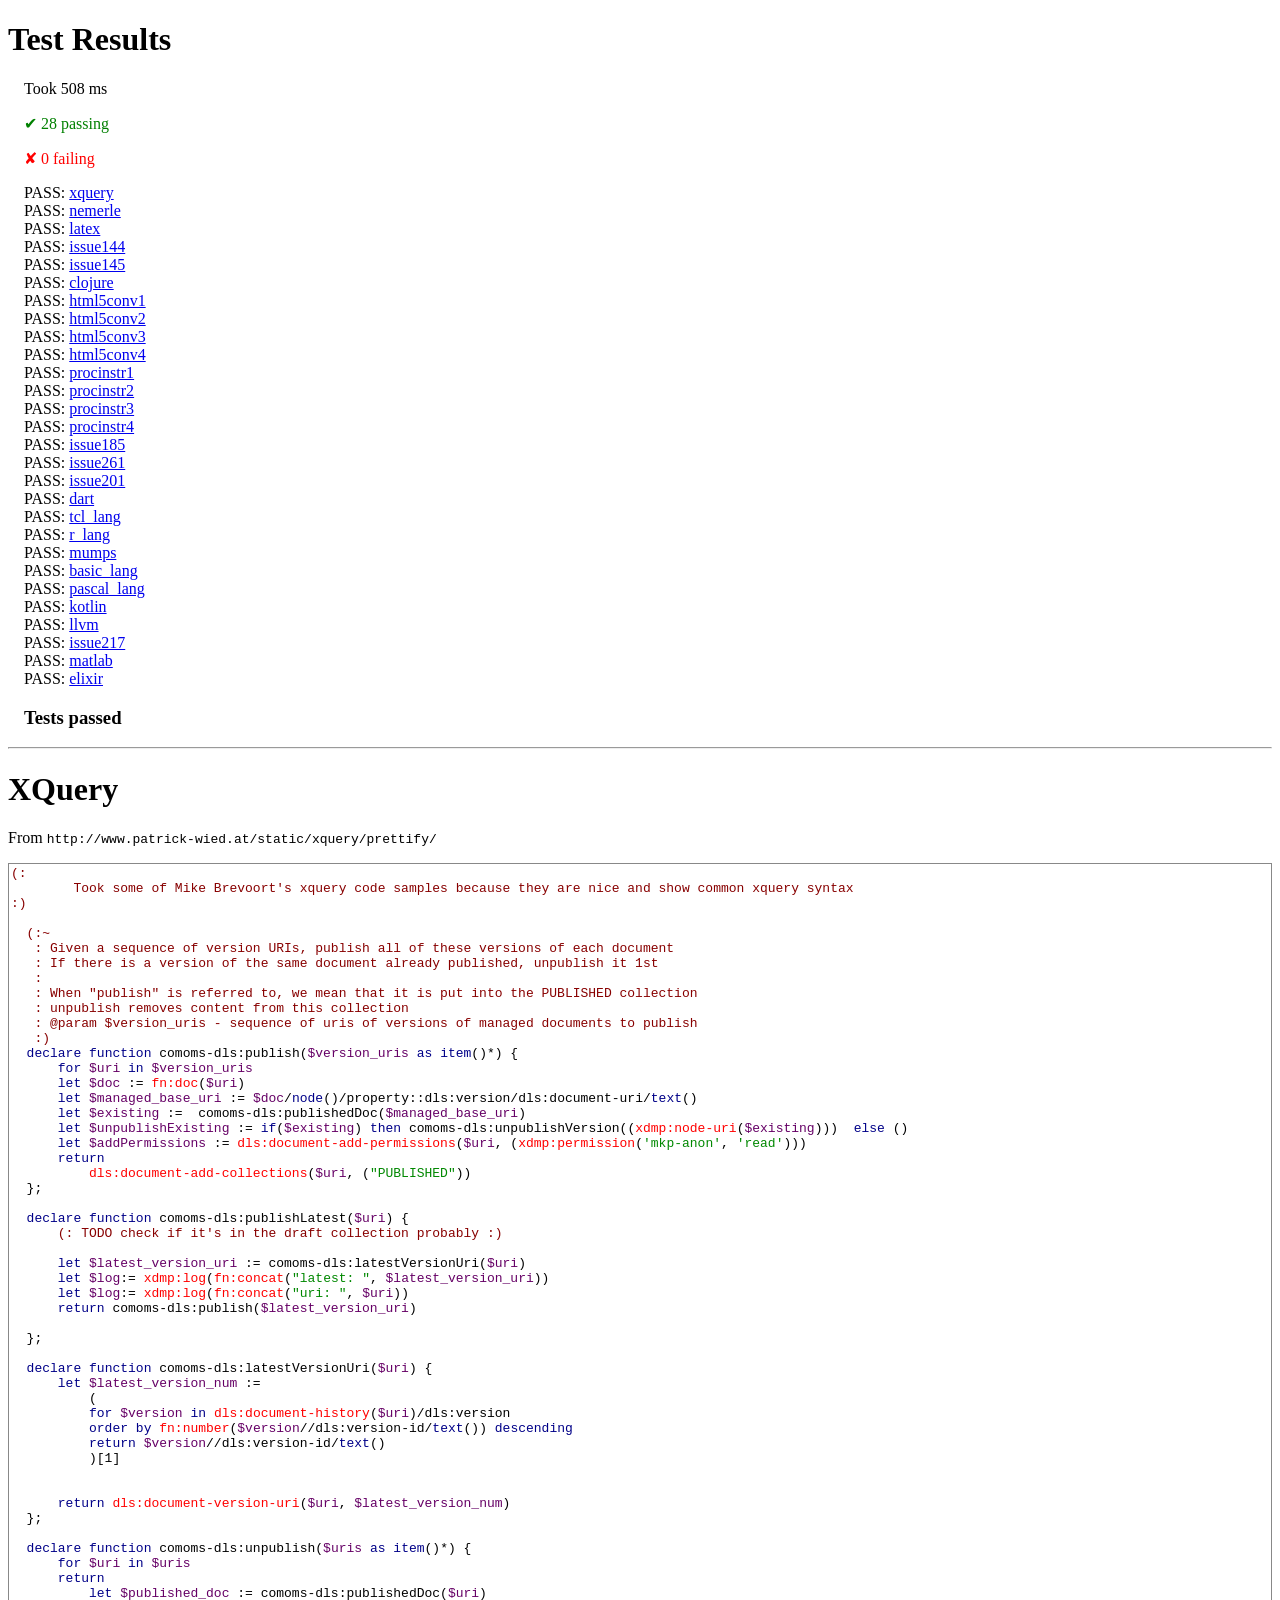
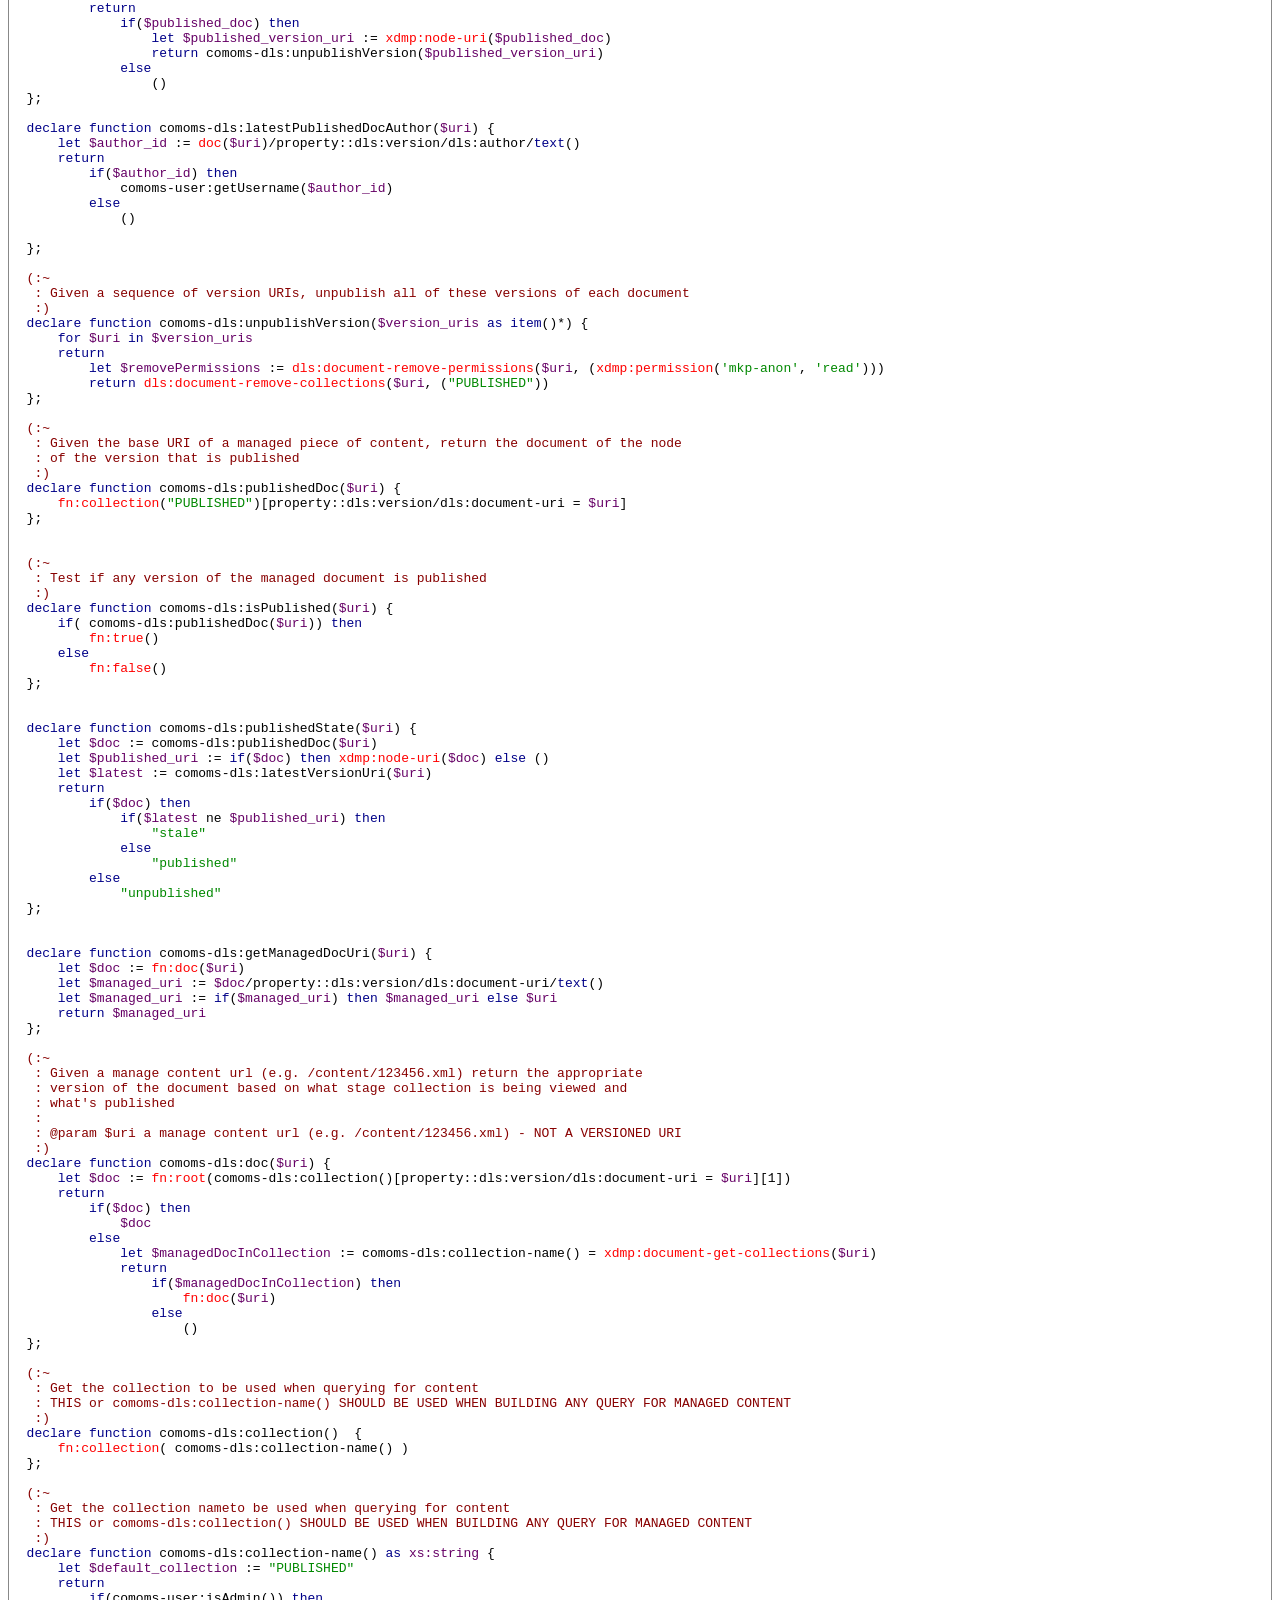
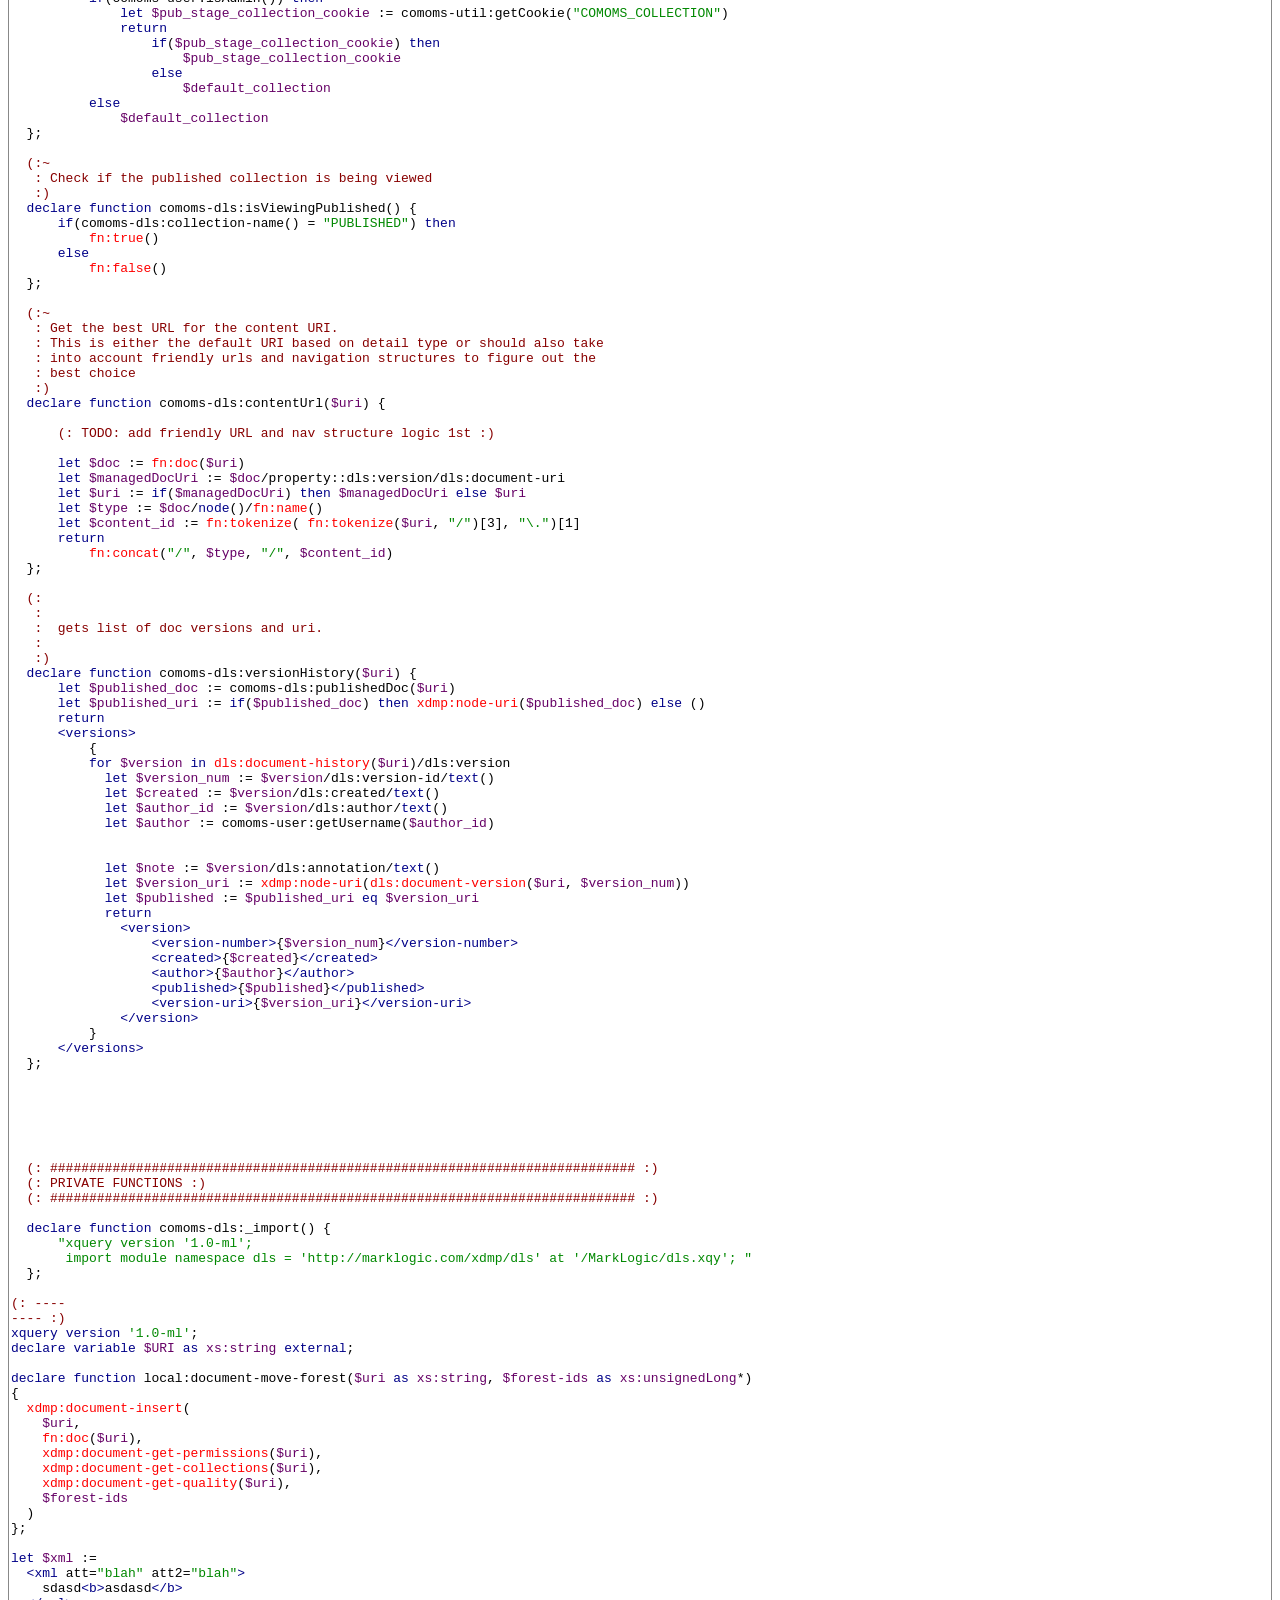
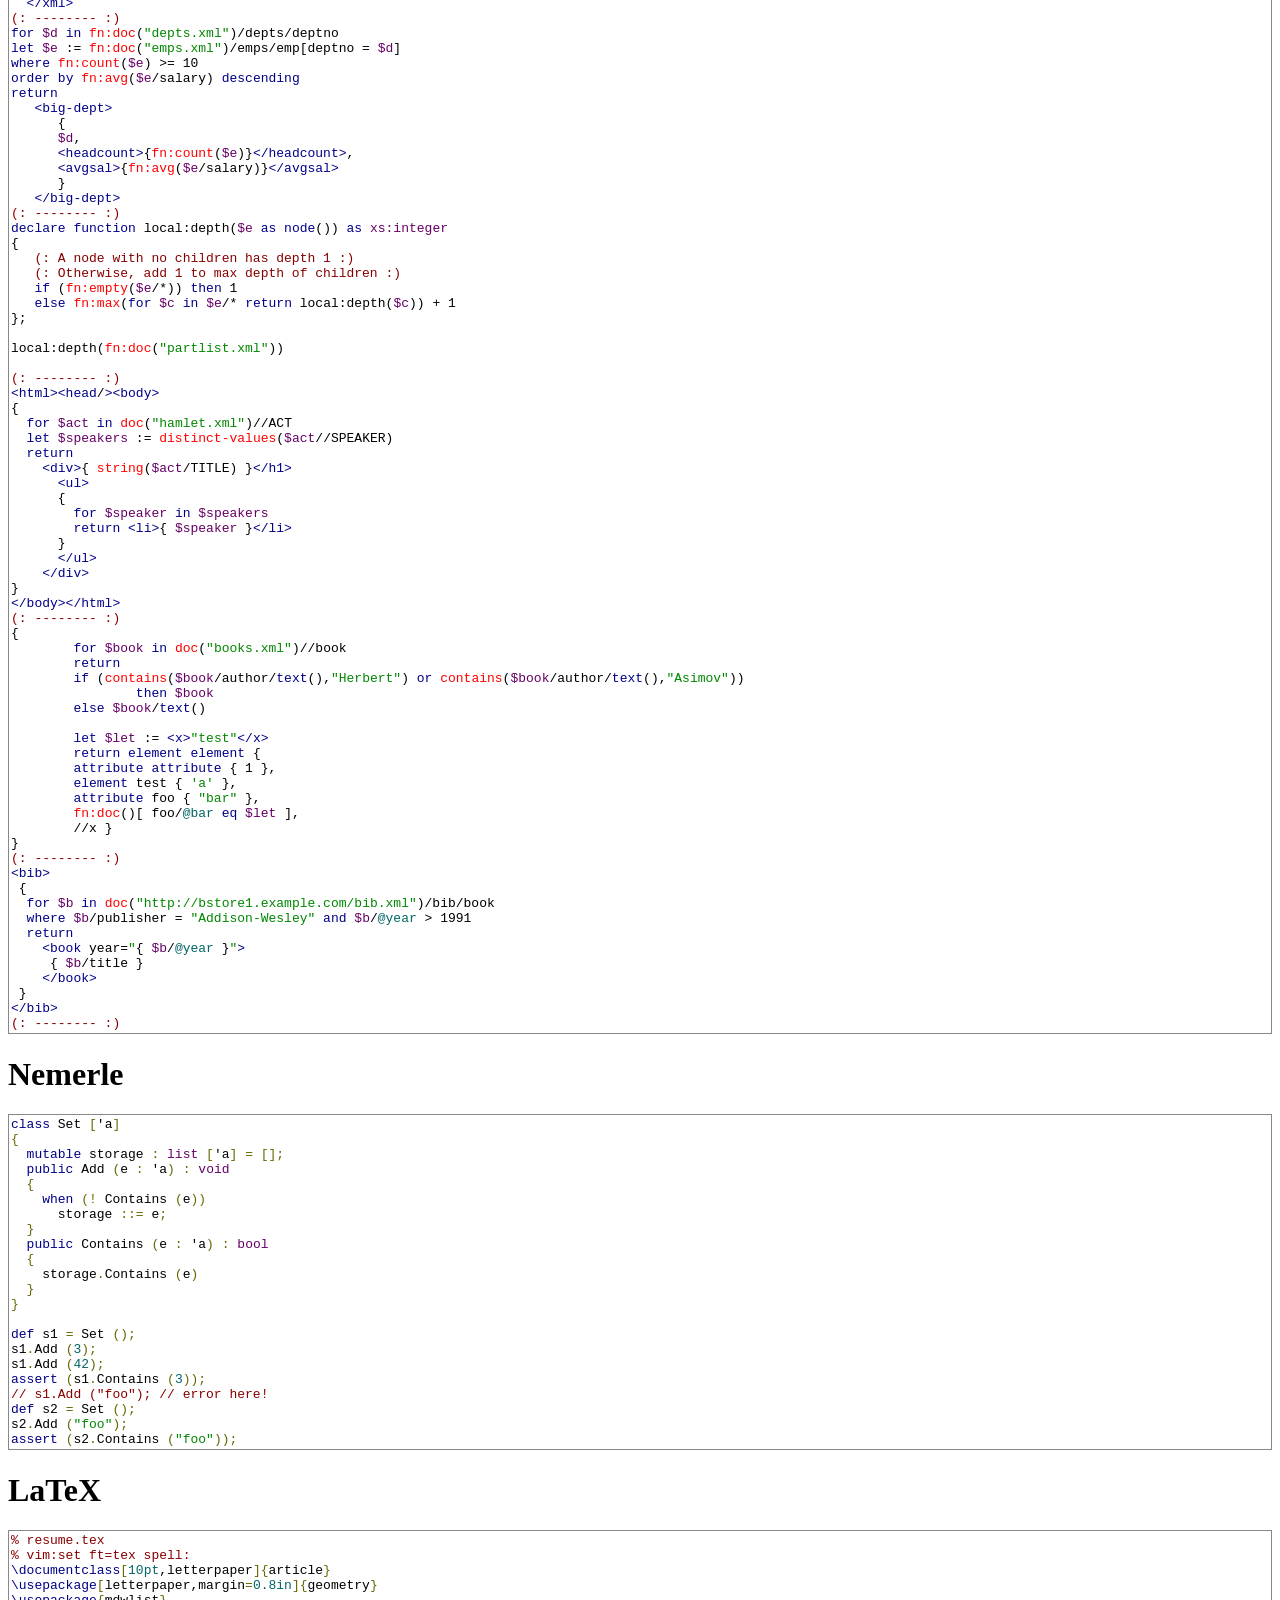
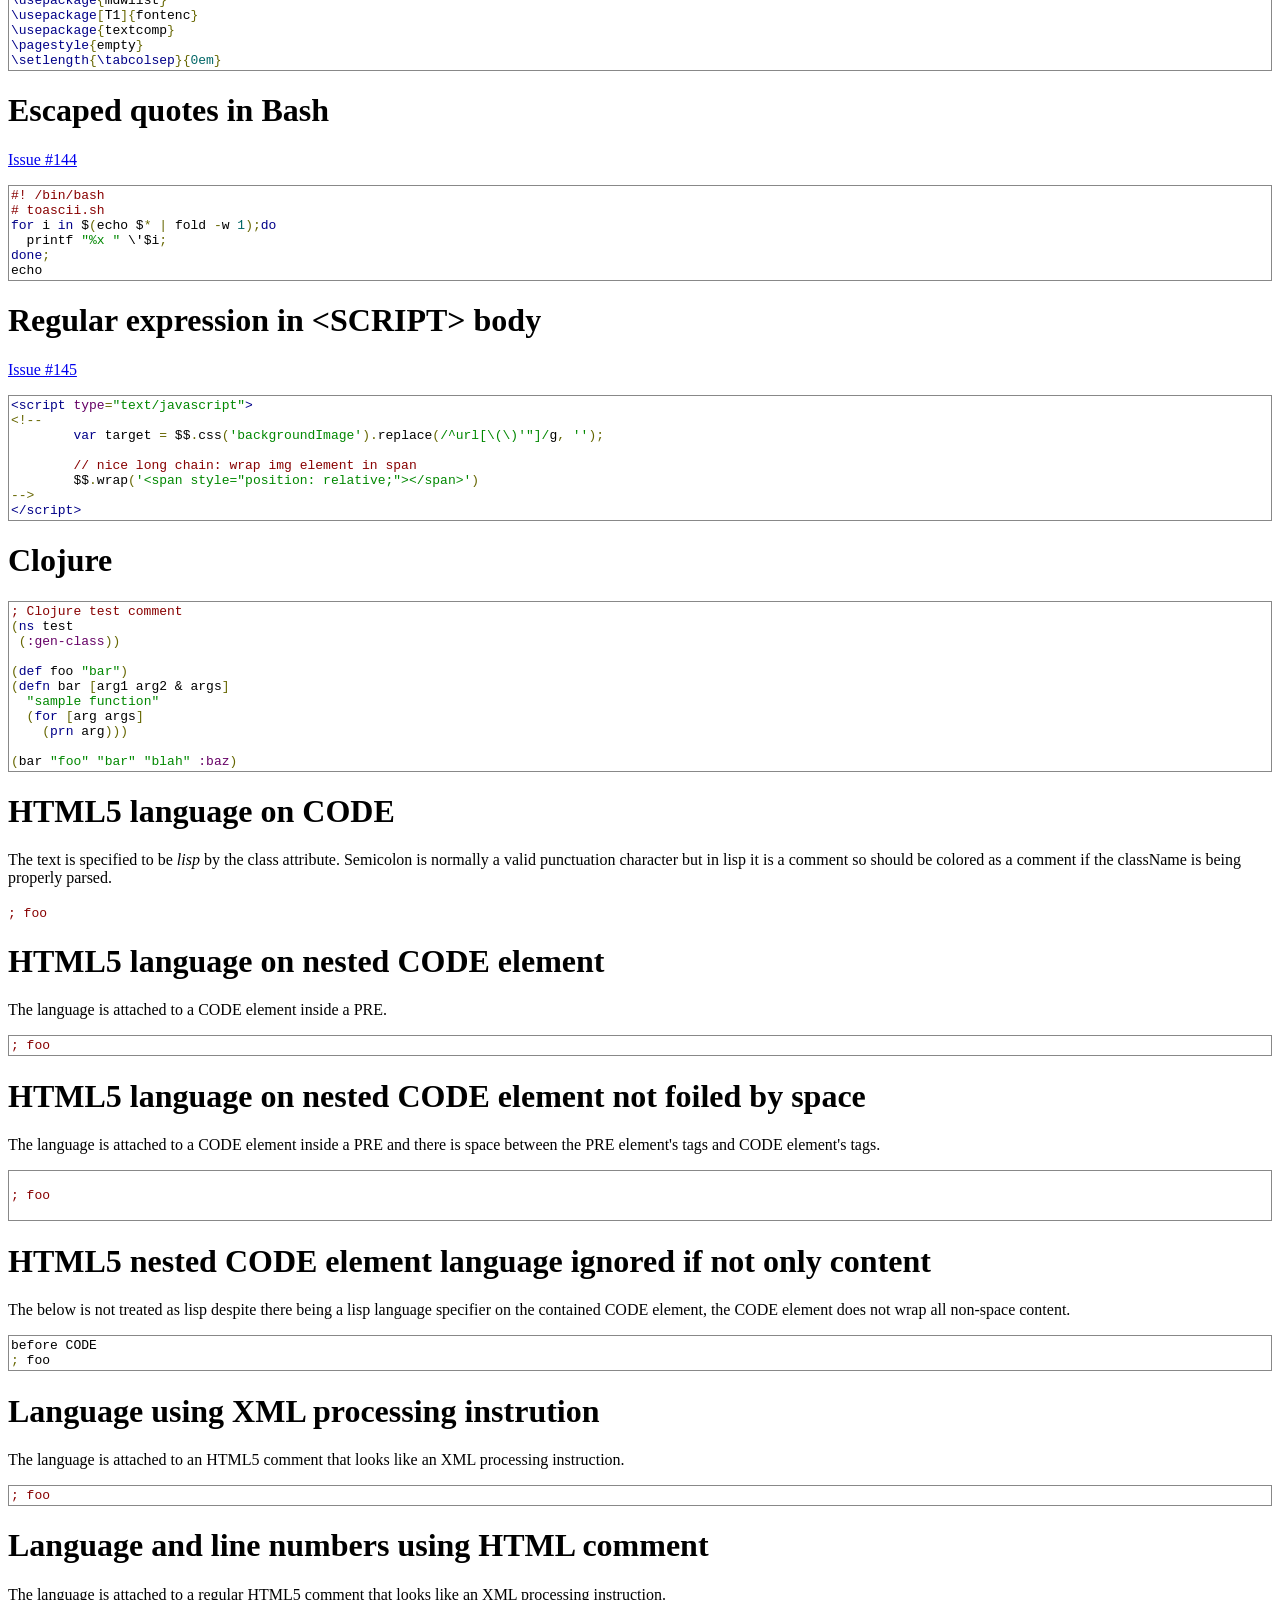
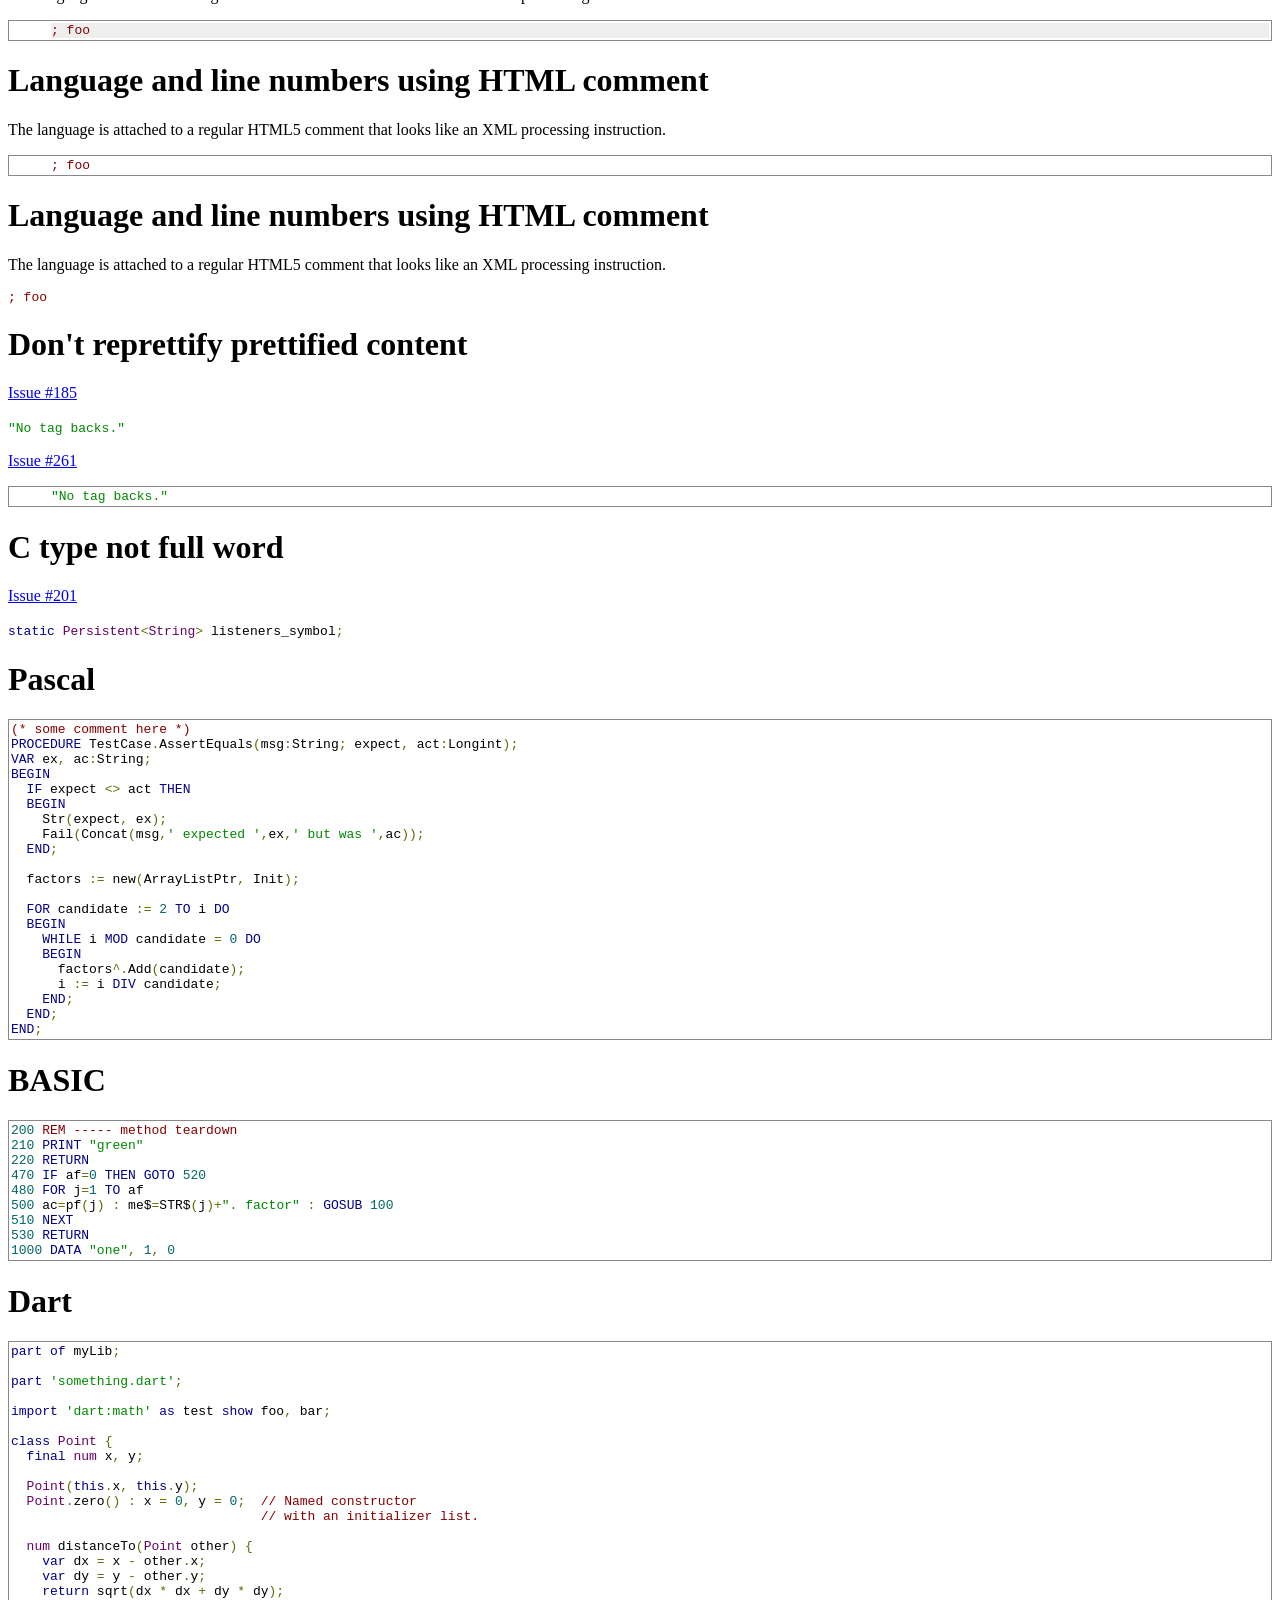
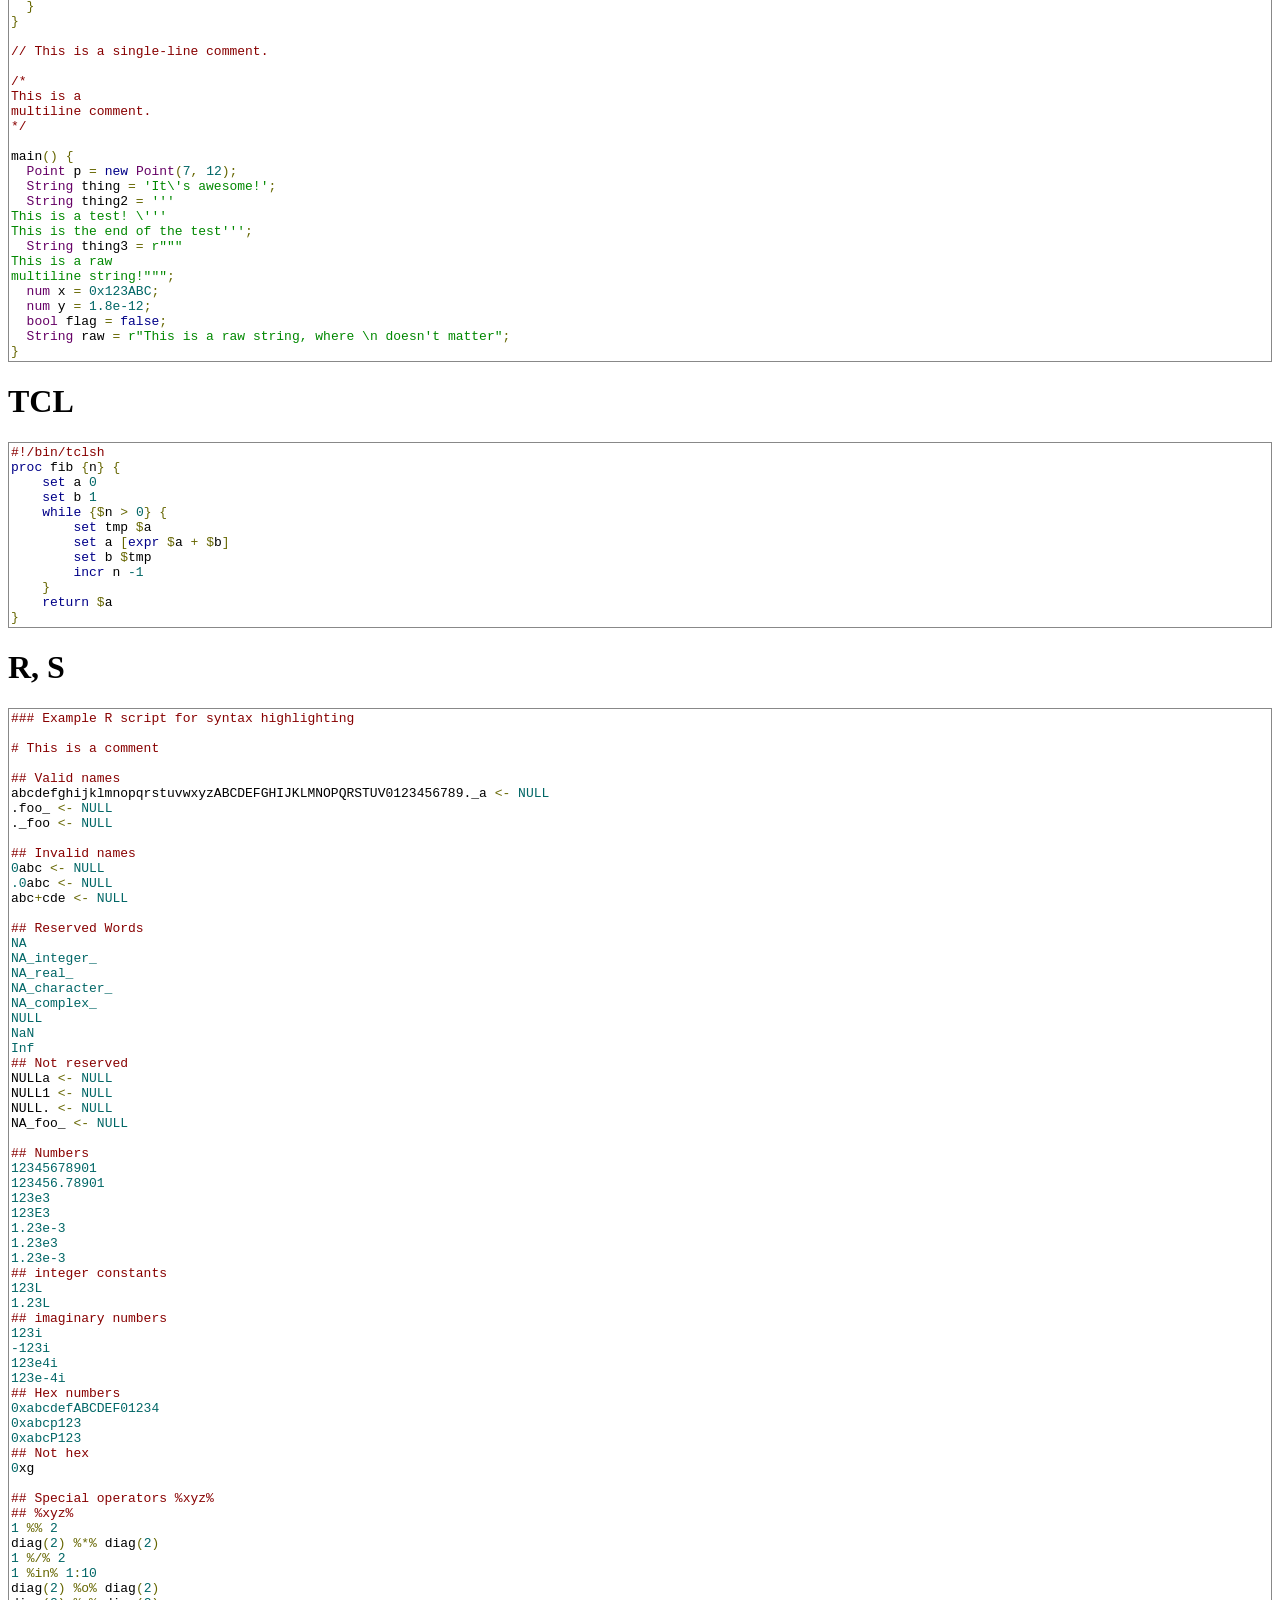
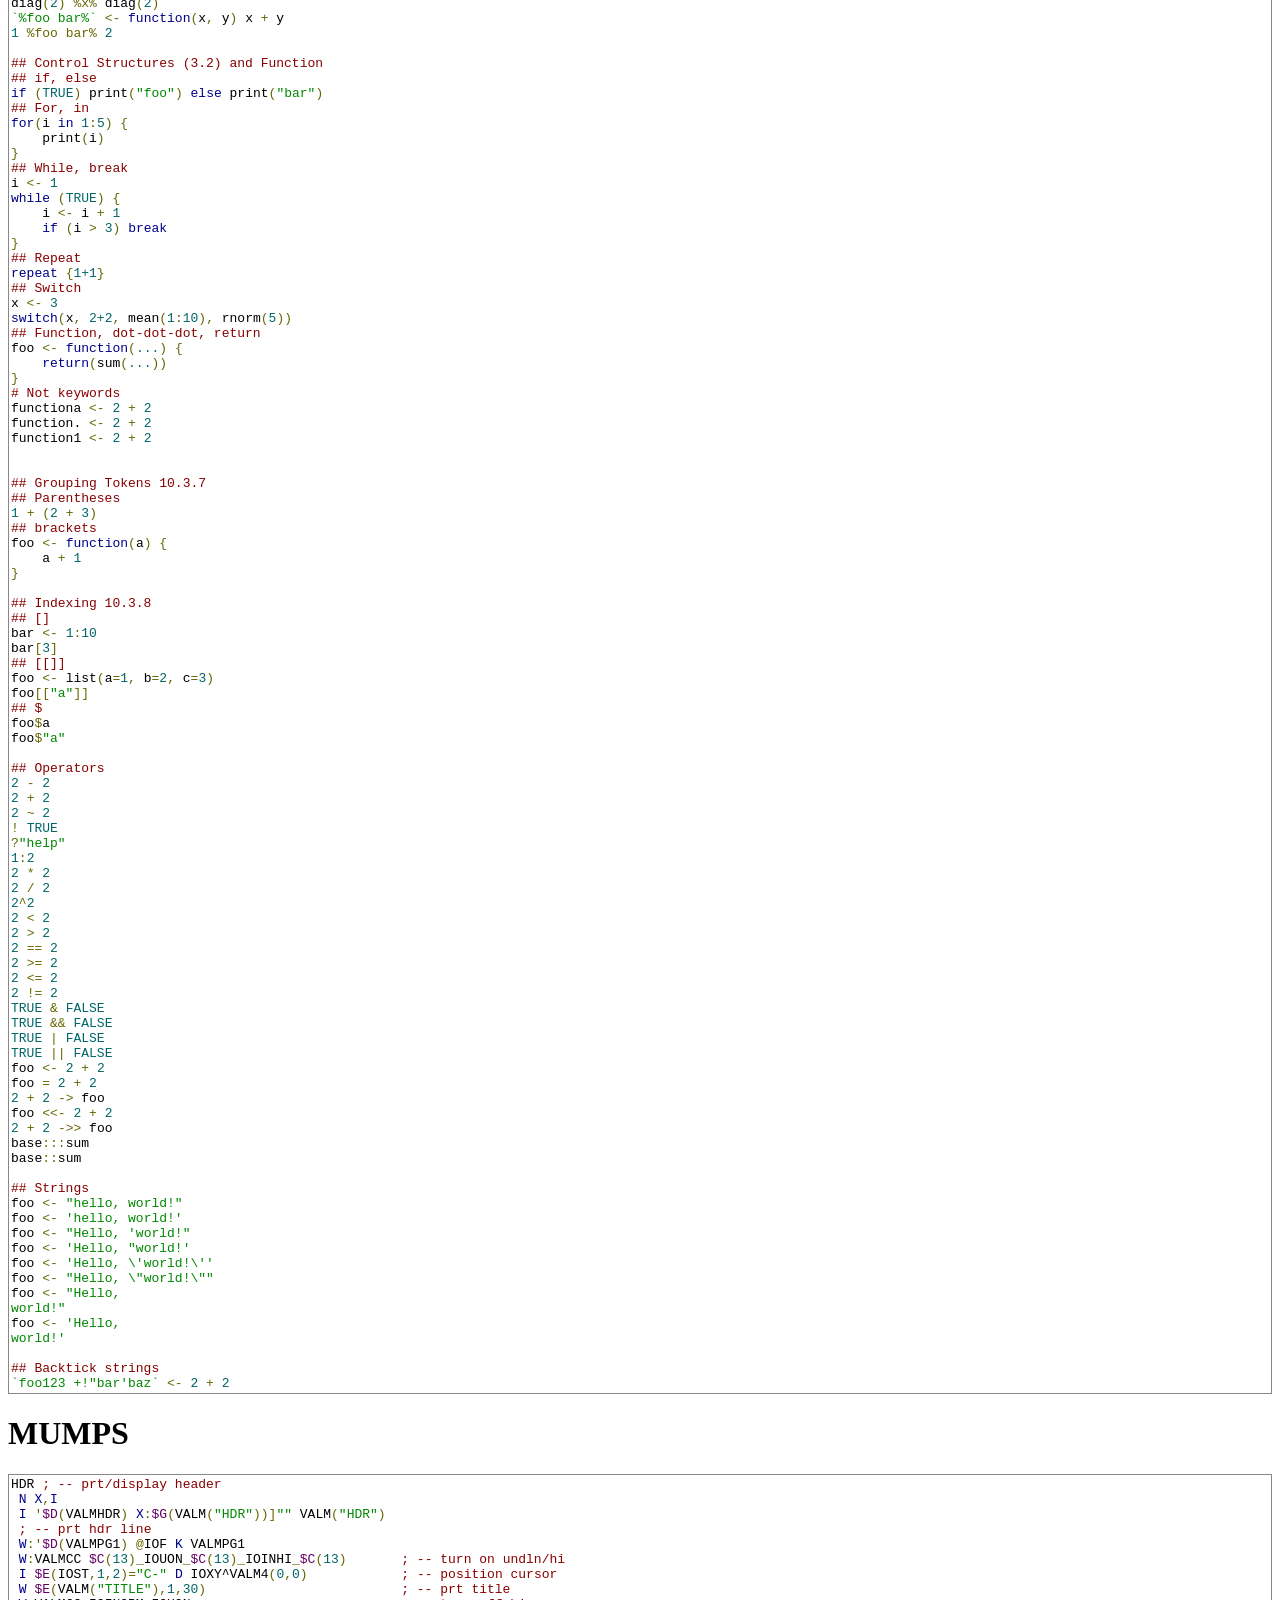
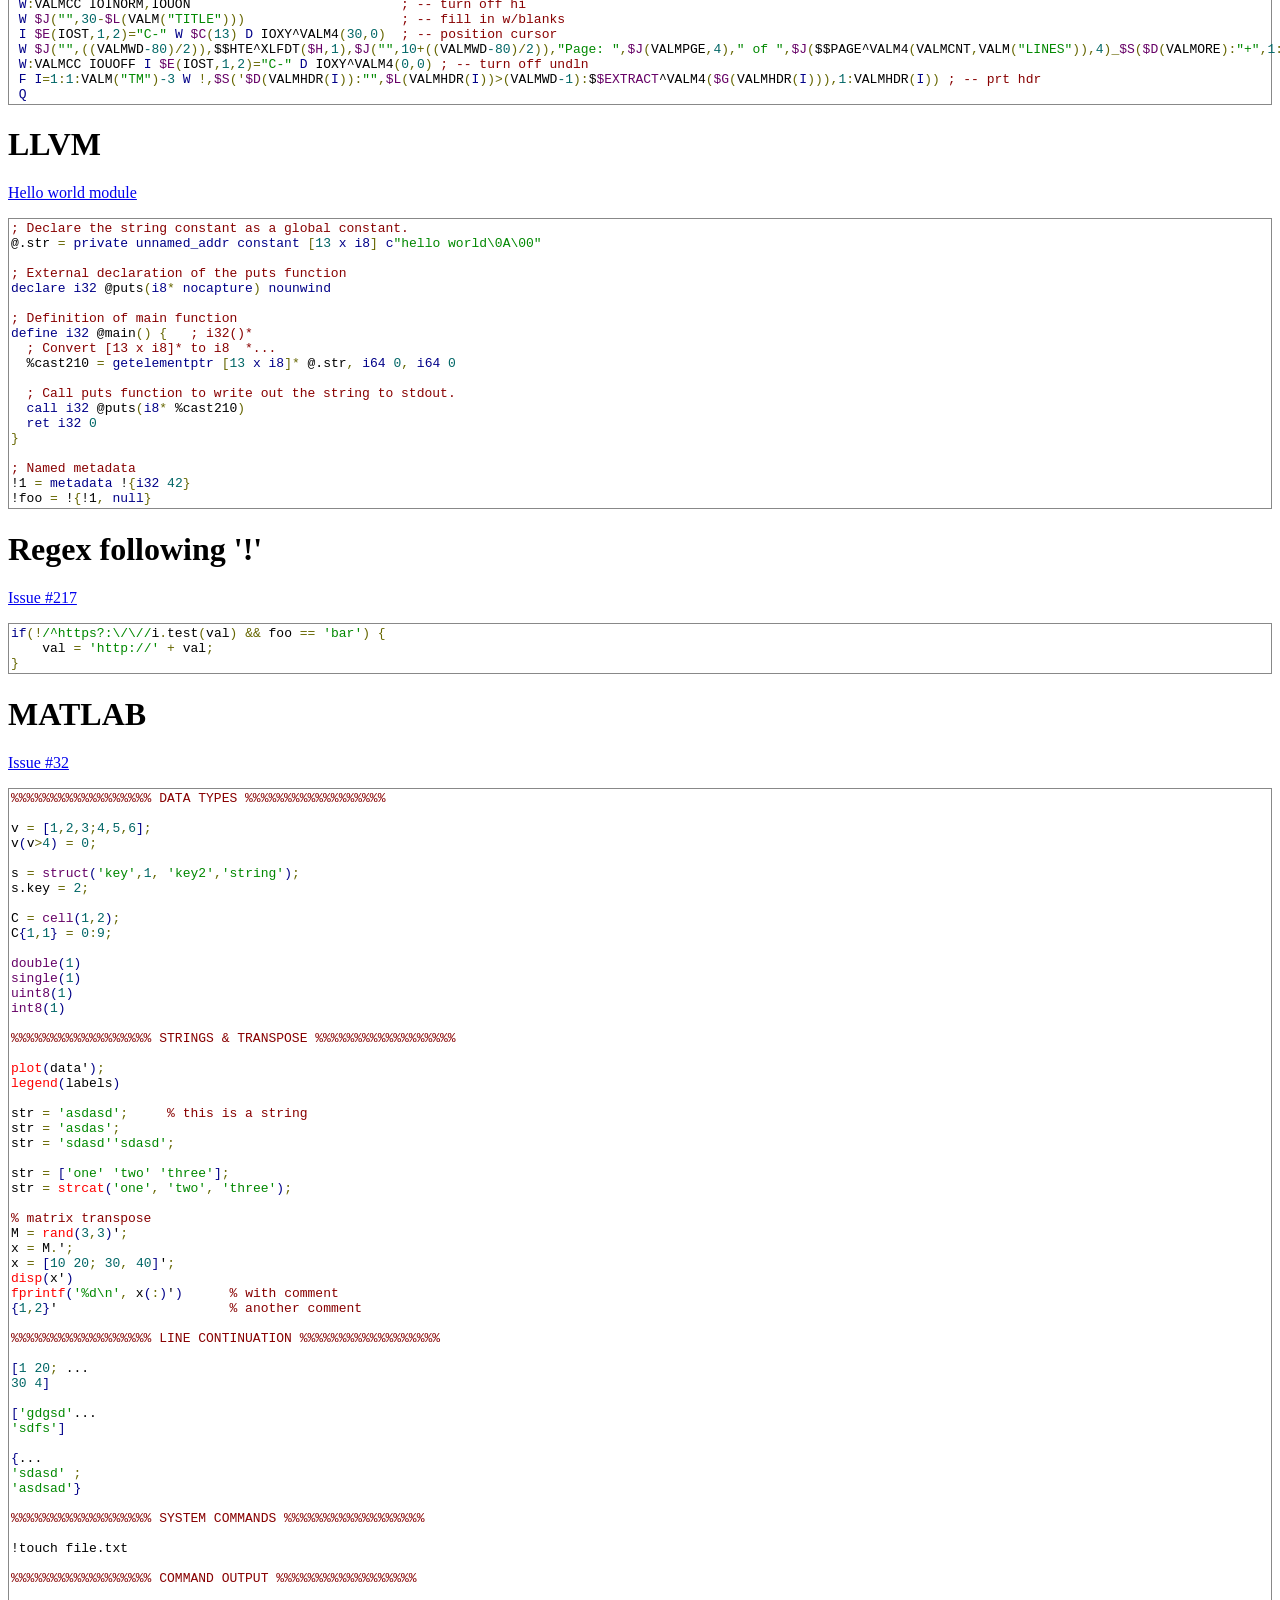
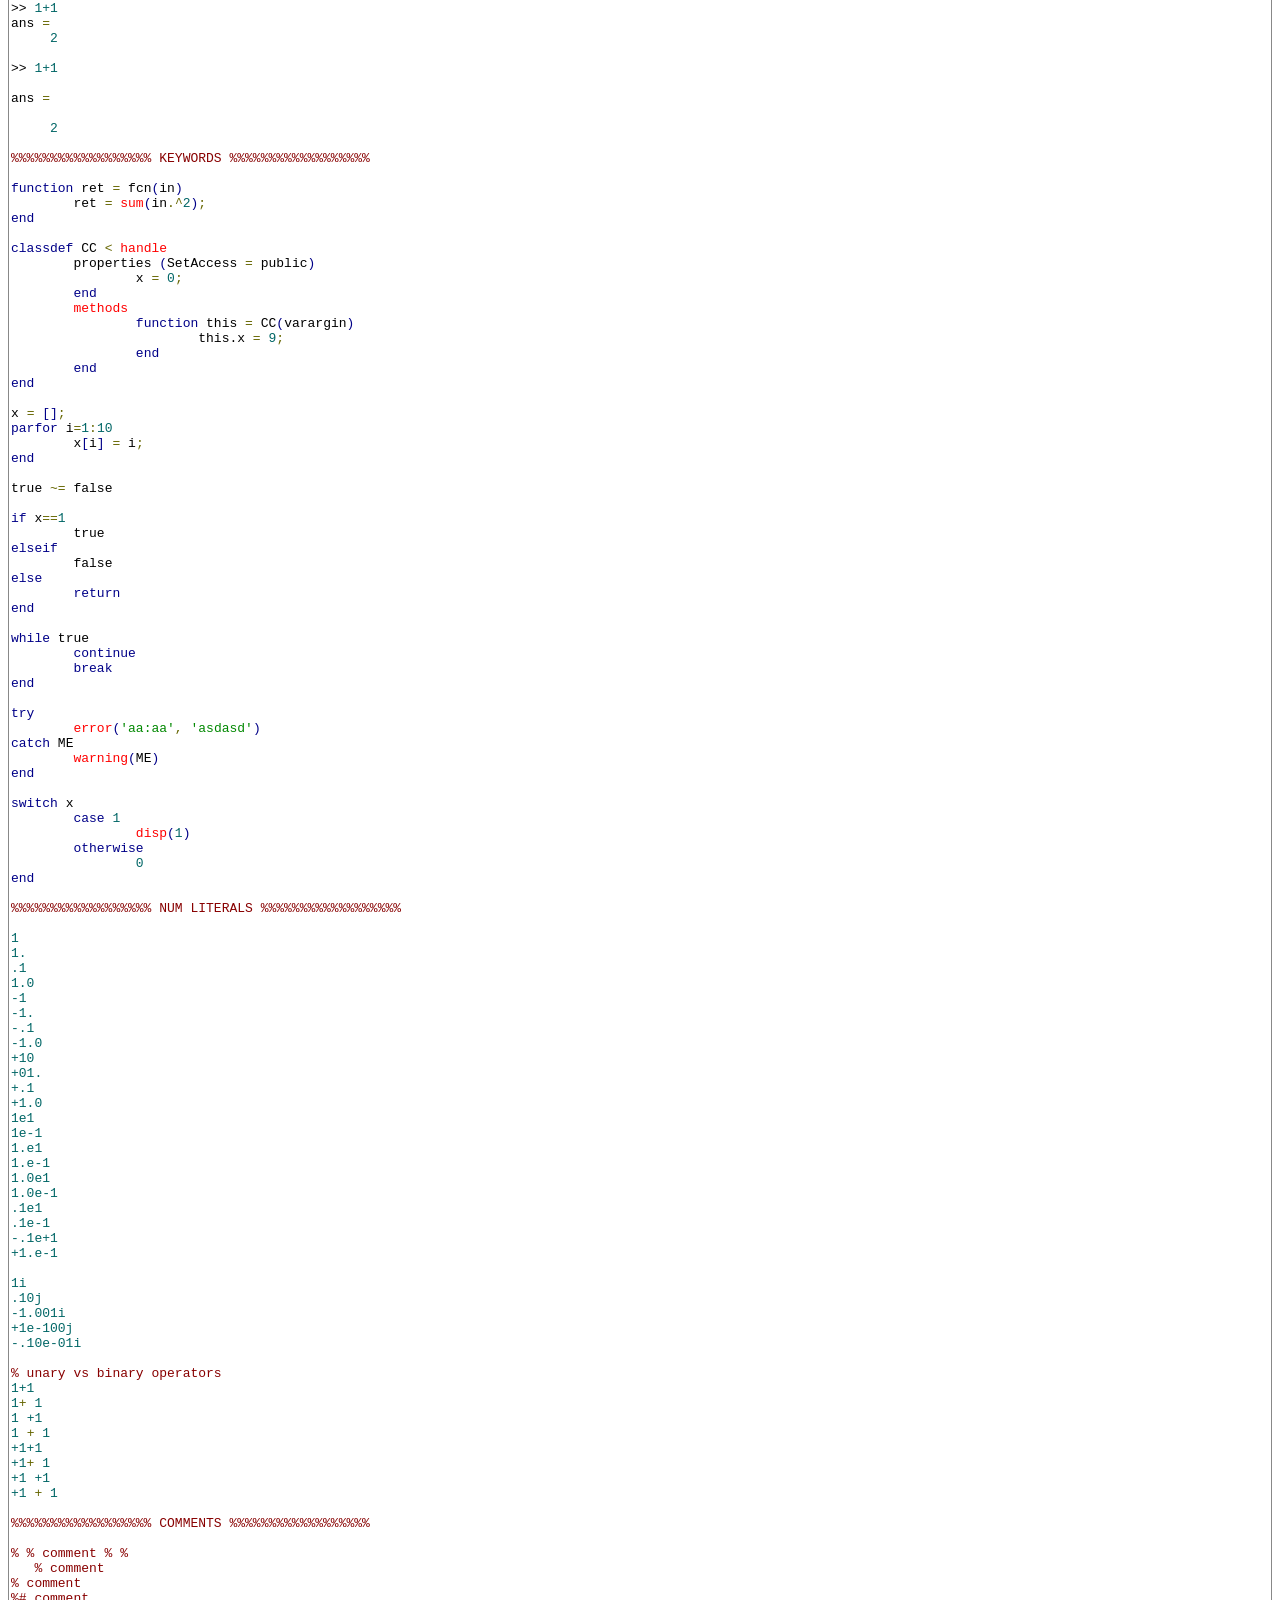
<file: documentation/assets/js/code-prettify-master/tests/prettify_test_2.html>
<!DOCTYPE html>
<html>
<head>
<meta charset="utf-8">
<title>Code Prettifier</title>
<script type="text/javascript" src="prettify_test_2.js"></script>
<script type="text/javascript" src="test_base.js"></script>
<link rel="stylesheet" type="text/css" href="test_styles.css">
<script type="text/javascript">
(function () {
  // keep track of when window.onload fires, this is to make sure that we dont
  // miss it as it might occur before or after dynamic scripts are loaded
  var isReady = false;
  window.onload = function () { isReady = true; };

  // run tests when page is fully loaded
  function onReady() {
    runTests(goldens);
  }

  // JS & CSS prettify files to load
  var base = /[&?]loader\b/.test(location.search) ? '../loader/' : '../src/';
  var sources = [
    'lang-basic.js',
    'lang-clj.js',
    'lang-css.js',
    'lang-dart.js',
    'lang-ex.js',
    'lang-kotlin.js',
    'lang-lisp.js',
    'lang-llvm.js',
    'lang-matlab.js',
    'lang-mumps.js',
    'lang-n.js',
    'lang-pascal.js',
    'lang-r.js',
    'lang-tcl.js',
    'lang-tex.js',
    'lang-xq.js'
  ];
  var styles = [
    'prettify.css'
  ];

  // load skin(s)
  while (styles.length) {
    injectCSS(base + styles.shift());
  }

  // first load prettify.js
  injectJS(base + 'prettify.js', function () {
    // then load all lang-*.js concurrently
    while (sources.length) {
      injectJS(base + sources.shift(),
        (sources.length) ? undefined : function () {
          // then after last one is loaded, run tests when page is ready
          // (piggyback on window.onload if it hasn't already fired)
          if (isReady) {
            onReady();
          } else {
            window.onload = onReady;
          }
        });
    }
  });
})();
</script>
</head>

<body>
<h1>Test Results</h1>
<div id="report"></div>

<hr>

<h1>XQuery</h1>
<p>From <code>http://www.patrick-wied.at/static/xquery/prettify/</code></p>
<pre class="prettyprint lang-xq" id="xquery">
(: 
	Took some of Mike Brevoort's xquery code samples because they are nice and show common xquery syntax 
:)
 
  (:~
   : Given a sequence of version URIs, publish all of these versions of each document
   : If there is a version of the same document already published, unpublish it 1st
   :
   : When "publish" is referred to, we mean that it is put into the PUBLISHED collection
   : unpublish removes content from this collection
   : @param $version_uris - sequence of uris of versions of managed documents to publish
   :)
  declare function comoms-dls:publish($version_uris as item()*) {
      for $uri in $version_uris
      let $doc := fn:doc($uri)
      let $managed_base_uri := $doc/node()/property::dls:version/dls:document-uri/text()
      let $existing :=  comoms-dls:publishedDoc($managed_base_uri)
      let $unpublishExisting := if($existing) then comoms-dls:unpublishVersion((xdmp:node-uri($existing)))  else ()
      let $addPermissions := dls:document-add-permissions($uri, (xdmp:permission('mkp-anon', 'read')))
      return
          dls:document-add-collections($uri, ("PUBLISHED"))    
  };
 
  declare function comoms-dls:publishLatest($uri) {
      (: TODO check if it's in the draft collection probably :)
 
      let $latest_version_uri := comoms-dls:latestVersionUri($uri)
      let $log:= xdmp:log(fn:concat("latest: ", $latest_version_uri))    
      let $log:= xdmp:log(fn:concat("uri: ", $uri))            
      return comoms-dls:publish($latest_version_uri)    
 
  };
 
  declare function comoms-dls:latestVersionUri($uri) {
      let $latest_version_num :=
          (
          for $version in dls:document-history($uri)/dls:version
          order by fn:number($version//dls:version-id/text()) descending
          return $version//dls:version-id/text()
          )[1]
 
 
      return dls:document-version-uri($uri, $latest_version_num)
  };
 
  declare function comoms-dls:unpublish($uris as item()*) {
      for $uri in $uris
      return
          let $published_doc := comoms-dls:publishedDoc($uri)
          return
              if($published_doc) then
                  let $published_version_uri := xdmp:node-uri($published_doc)
                  return comoms-dls:unpublishVersion($published_version_uri)        
              else
                  ()
  };
 
  declare function comoms-dls:latestPublishedDocAuthor($uri) {
      let $author_id := doc($uri)/property::dls:version/dls:author/text()
      return
          if($author_id) then
              comoms-user:getUsername($author_id)
          else
              ()
 
  };
 
  (:~
   : Given a sequence of version URIs, unpublish all of these versions of each document
   :)
  declare function comoms-dls:unpublishVersion($version_uris as item()*) {
      for $uri in $version_uris
      return
          let $removePermissions := dls:document-remove-permissions($uri, (xdmp:permission('mkp-anon', 'read')))
          return dls:document-remove-collections($uri, ("PUBLISHED"))        
  };
 
  (:~
   : Given the base URI of a managed piece of content, return the document of the node
   : of the version that is published
   :)
  declare function comoms-dls:publishedDoc($uri) {
      fn:collection("PUBLISHED")[property::dls:version/dls:document-uri = $uri]
  };
 
 
  (:~
   : Test if any version of the managed document is published
   :)
  declare function comoms-dls:isPublished($uri) {
      if( comoms-dls:publishedDoc($uri)) then
          fn:true()
      else
          fn:false()
  };
 
 
  declare function comoms-dls:publishedState($uri) {
      let $doc := comoms-dls:publishedDoc($uri)
      let $published_uri := if($doc) then xdmp:node-uri($doc) else ()
      let $latest := comoms-dls:latestVersionUri($uri)
      return
          if($doc) then
              if($latest ne $published_uri) then
                  "stale"
              else
                  "published"
          else
              "unpublished"
  };
 
 
  declare function comoms-dls:getManagedDocUri($uri) {
      let $doc := fn:doc($uri)
      let $managed_uri := $doc/property::dls:version/dls:document-uri/text()
      let $managed_uri := if($managed_uri) then $managed_uri else $uri
      return $managed_uri
  };
 
  (:~
   : Given a manage content url (e.g. /content/123456.xml) return the appropriate
   : version of the document based on what stage collection is being viewed and
   : what's published
   :
   : @param $uri a manage content url (e.g. /content/123456.xml) - NOT A VERSIONED URI
   :)
  declare function comoms-dls:doc($uri) {
      let $doc := fn:root(comoms-dls:collection()[property::dls:version/dls:document-uri = $uri][1])
      return
          if($doc) then
              $doc
          else
              let $managedDocInCollection := comoms-dls:collection-name() = xdmp:document-get-collections($uri)
              return
                  if($managedDocInCollection) then
                      fn:doc($uri)
                  else
                      ()
  };
 
  (:~
   : Get the collection to be used when querying for content
   : THIS or comoms-dls:collection-name() SHOULD BE USED WHEN BUILDING ANY QUERY FOR MANAGED CONTENT
   :)
  declare function comoms-dls:collection()  {
      fn:collection( comoms-dls:collection-name() )
  };
 
  (:~
   : Get the collection nameto be used when querying for content
   : THIS or comoms-dls:collection() SHOULD BE USED WHEN BUILDING ANY QUERY FOR MANAGED CONTENT
   :)
  declare function comoms-dls:collection-name() as xs:string {
      let $default_collection := "PUBLISHED"
      return
          if(comoms-user:isAdmin()) then
              let $pub_stage_collection_cookie := comoms-util:getCookie("COMOMS_COLLECTION")
              return
                  if($pub_stage_collection_cookie) then
                      $pub_stage_collection_cookie
                  else
                      $default_collection
          else
              $default_collection
  };
 
  (:~
   : Check if the published collection is being viewed
   :)
  declare function comoms-dls:isViewingPublished() {
      if(comoms-dls:collection-name() = "PUBLISHED") then
          fn:true()
      else
          fn:false()
  };
 
  (:~
   : Get the best URL for the content URI.
   : This is either the default URI based on detail type or should also take
   : into account friendly urls and navigation structures to figure out the
   : best choice
   :)
  declare function comoms-dls:contentUrl($uri) {
 
      (: TODO: add friendly URL and nav structure logic 1st :)
 
      let $doc := fn:doc($uri)
      let $managedDocUri := $doc/property::dls:version/dls:document-uri
      let $uri := if($managedDocUri) then $managedDocUri else $uri
      let $type := $doc/node()/fn:name()
      let $content_id := fn:tokenize( fn:tokenize($uri, "/")[3], "\.")[1]
      return
          fn:concat("/", $type, "/", $content_id)
  };
 
  (:
   :
   :  gets list of doc versions and uri.
   :
   :)
  declare function comoms-dls:versionHistory($uri) {
      let $published_doc := comoms-dls:publishedDoc($uri)
      let $published_uri := if($published_doc) then xdmp:node-uri($published_doc) else ()
      return
      &lt;versions&gt;
          {
          for $version in dls:document-history($uri)/dls:version
            let $version_num := $version/dls:version-id/text()
            let $created := $version/dls:created/text()
            let $author_id := $version/dls:author/text()
            let $author := comoms-user:getUsername($author_id)
 
 
            let $note := $version/dls:annotation/text()
            let $version_uri := xdmp:node-uri(dls:document-version($uri, $version_num))
            let $published := $published_uri eq $version_uri
            return
              &lt;version&gt;
                  &lt;version-number&gt;{$version_num}&lt;/version-number&gt;
                  &lt;created&gt;{$created}&lt;/created&gt;                
                  &lt;author&gt;{$author}&lt;/author&gt;
                  &lt;published&gt;{$published}&lt;/published&gt;
                  &lt;version-uri&gt;{$version_uri}&lt;/version-uri&gt;
              &lt;/version&gt;  
          }        
      &lt;/versions&gt;
  };
 
 
 
 
 
 
  (: ########################################################################### :)
  (: PRIVATE FUNCTIONS :)
  (: ########################################################################### :)
 
  declare function comoms-dls:_import() {
      "xquery version '1.0-ml';
       import module namespace dls = 'http://marklogic.com/xdmp/dls' at '/MarkLogic/dls.xqy'; "
  };  
 
(: ----
---- :)
xquery version '1.0-ml';
declare variable $URI as xs:string external;
 
declare function local:document-move-forest($uri as xs:string, $forest-ids as xs:unsignedLong*)
{
  xdmp:document-insert(
    $uri,
    fn:doc($uri),
    xdmp:document-get-permissions($uri),
    xdmp:document-get-collections($uri),
    xdmp:document-get-quality($uri),
    $forest-ids
  )
};
 
let $xml :=
  &lt;xml att="blah" att2="blah"&gt;
    sdasd&lt;b&gt;asdasd&lt;/b&gt;
  &lt;/xml&gt;
(: -------- :)
for $d in fn:doc("depts.xml")/depts/deptno
let $e := fn:doc("emps.xml")/emps/emp[deptno = $d]
where fn:count($e) &gt;= 10
order by fn:avg($e/salary) descending
return
   &lt;big-dept&gt;
      {
      $d,
      &lt;headcount&gt;{fn:count($e)}&lt;/headcount&gt;,
      &lt;avgsal&gt;{fn:avg($e/salary)}&lt;/avgsal&gt;
      }
   &lt;/big-dept&gt;
(: -------- :)
declare function local:depth($e as node()) as xs:integer
{
   (: A node with no children has depth 1 :)
   (: Otherwise, add 1 to max depth of children :)
   if (fn:empty($e/*)) then 1
   else fn:max(for $c in $e/* return local:depth($c)) + 1
};
 
local:depth(fn:doc("partlist.xml"))
 
(: -------- :)
&lt;html&gt;&lt;head/&gt;&lt;body&gt;
{
  for $act in doc("hamlet.xml")//ACT
  let $speakers := distinct-values($act//SPEAKER)
  return
    &lt;div&gt;{ string($act/TITLE) }&lt;/h1&gt;
      &lt;ul&gt;
      {
        for $speaker in $speakers
        return &lt;li&gt;{ $speaker }&lt;/li&gt;
      }
      &lt;/ul&gt;
    &lt;/div&gt;
}
&lt;/body&gt;&lt;/html&gt;
(: -------- :)
{
	for $book in doc("books.xml")//book
        return
	if (contains($book/author/text(),"Herbert") or contains($book/author/text(),"Asimov"))
		then $book
	else $book/text()
	
	let $let := &lt;x&gt;"test"&lt;/x&gt;
	return element element {
	attribute attribute { 1 },
	element test { 'a' },
	attribute foo { "bar" },
	fn:doc()[ foo/@bar eq $let ],
	//x }
}
(: -------- :)
&lt;bib&gt;
 {
  for $b in doc("http://bstore1.example.com/bib.xml")/bib/book
  where $b/publisher = "Addison-Wesley" and $b/@year &gt; 1991
  return
    &lt;book year="{ $b/@year }"&gt;
     { $b/title }
    &lt;/book&gt;
 }
&lt;/bib&gt;
(: -------- :)
</pre>

<h1>Nemerle</h1>
<pre class="prettyprint lang-nemerle" id="nemerle">
class Set ['a]
{
  mutable storage : list ['a] = [];
  public Add (e : 'a) : void
  {
    when (! Contains (e))
      storage ::= e;
  }
  public Contains (e : 'a) : bool
  {
    storage.Contains (e)
  }
}
 
def s1 = Set ();
s1.Add (3);
s1.Add (42);
assert (s1.Contains (3));
// s1.Add ("foo"); // error here!
def s2 = Set ();
s2.Add ("foo");
assert (s2.Contains ("foo"));
</pre>

<h1>LaTeX</h1>
<pre class="prettyprint lang-tex" id="latex">% resume.tex
% vim:set ft=tex spell:
\documentclass[10pt,letterpaper]{article}
\usepackage[letterpaper,margin=0.8in]{geometry}
\usepackage{mdwlist}
\usepackage[T1]{fontenc}
\usepackage{textcomp}
\pagestyle{empty}
\setlength{\tabcolsep}{0em}
</pre>

<h1>Escaped quotes in Bash</h1>
<p><a href="https://github.com/google/code-prettify/issues/144">Issue #144</a></p>
<pre class="prettyprint" id="issue144">
#! /bin/bash
# toascii.sh
for i in $(echo $* | fold -w 1);do
  printf "%x " \'$i;
done;
echo
</pre>

<h1>Regular expression in &lt;SCRIPT&gt; body</h1>
<p><a href="https://github.com/google/code-prettify/issues/145">Issue #145</a></p>
<pre class="prettyprint" id="issue145">
&lt;script type="text/javascript"&gt;
&lt;!--
        var target = $$.css('backgroundImage').replace(/^url[\(\)'"]/g, '');

        // nice long chain: wrap img element in span
        $$.wrap('&lt;span style="position: relative;"&gt;&lt;/span&gt;')
--&gt;
&lt;/script&gt;
</pre>

<h1>Clojure</h1>
<pre class="prettyprint lang-clj" id="clojure">
; Clojure test comment
(ns test
 (:gen-class))

(def foo "bar")
(defn bar [arg1 arg2 &amp; args]
  "sample function"
  (for [arg args]
    (prn arg)))

(bar "foo" "bar" "blah" :baz)
</pre>

<h1>HTML5 language on CODE</h1>
<p>The text is specified to be <em>lisp</em> by the class attribute.
Semicolon is normally a valid punctuation character but
in lisp it is a comment so should be colored as a comment
if the className is being properly parsed.</p>
<code class="prettyprint language-lisp" id="html5conv1">; foo</code>

<h1>HTML5 language on nested CODE element</h1>
<p>The language is attached to a CODE element inside a PRE.</p>
<pre class="prettyprint" id="html5conv2"
><code class="language-lisp">; foo</code></pre>

<h1>HTML5 language on nested CODE element not foiled by space</h1>
<p>The language is attached to a CODE element inside a PRE and there
is space between the PRE element's tags and CODE element's tags.</p>
<pre class="prettyprint" id="html5conv3">
<code class="language-lisp">
; foo
</code>
</pre>

<h1>HTML5 nested CODE element language ignored if not only content</h1>
<p>The below is not treated as lisp despite there being a lisp
language specifier on the contained CODE element, the CODE element
does not wrap all non-space content.</p>
<pre class="prettyprint" id="html5conv4">
before CODE
<code class="language-lisp">; foo</code>
</pre>

<h1>Language using XML processing instrution</h1>
<p>The language is attached to an HTML5 comment that looks like an XML
processing instruction.</p>
<?prettify lang=lisp?>
<pre class="prettyprint" id="procinstr1">; foo</pre>

<h1>Language and line numbers using HTML comment</h1>
<p>The language is attached to a regular HTML5 comment that looks like an XML
processing instruction.</p>
<!--prettify linenums=4 lang=lisp-->
<pre class="prettyprint" id="procinstr2">; foo</pre>

<h1>Language and line numbers using HTML comment</h1>
<p>The language is attached to a regular HTML5 comment that looks like an XML
processing instruction.</p>
<!--prettify linenums=true lang=lisp-->
<pre class="prettyprint" id="procinstr3">; foo</pre>

<h1>Language and line numbers using HTML comment</h1>
<p>The language is attached to a regular HTML5 comment that looks like an XML
processing instruction.</p>
<!--prettify linenums=false lang=lisp-->
<pre id="procinstr4">; foo</pre>

<h1>Don't reprettify prettified content</h1>
<p><a href="https://github.com/google/code-prettify/issues/185">Issue #185</a></p>
<code class="prettyprint prettyprinted" id="issue185"
><span class="str">"No tag backs."</span></code>

<p><a href="https://github.com/google/code-prettify/issues/261">Issue #261</a></p>
<pre class="prettyprint prettyprinted linenums" id="issue261"
><ol class="linenums"><li class="L0"><span class="str">"No tag backs."</span></li></ol></pre>

<h1>C type not full word</h1>
<p><a href="https://github.com/google/code-prettify/issues/201">Issue #201</a></p>
<code class="prettyprint lang-c" id="issue201"
>static Persistent&lt;String&gt; listeners_symbol;</code>

<h1>Pascal</h1>
<pre class="prettyprint lang-pascal" id="pascal_lang">
(* some comment here *)
PROCEDURE TestCase.AssertEquals(msg:String; expect, act:Longint);
VAR ex, ac:String;
BEGIN
  IF expect &lt;&gt; act THEN
  BEGIN
    Str(expect, ex);
    Fail(Concat(msg,' expected ',ex,' but was ',ac));
  END;

  factors := new(ArrayListPtr, Init);

  FOR candidate := 2 TO i DO
  BEGIN
    WHILE i MOD candidate = 0 DO
    BEGIN
      factors^.Add(candidate);
      i := i DIV candidate;
    END;
  END;
END;
</pre>

<h1>BASIC</h1>
<pre class="prettyprint lang-basic" id="basic_lang">
200 REM ----- method teardown
210 PRINT "green"
220 RETURN
470 IF af=0 THEN GOTO 520
480 FOR j=1 TO af
500 ac=pf(j) : me$=STR$(j)+". factor" : GOSUB 100
510 NEXT
530 RETURN
1000 DATA "one", 1, 0
</pre>

<h1>Dart</h1>
<pre class="prettyprint lang-dart" id="dart">
part of myLib;

part 'something.dart';

import 'dart:math' as test show foo, bar;

class Point {
  final num x, y;

  Point(this.x, this.y);
  Point.zero() : x = 0, y = 0;  // Named constructor
                                // with an initializer list.

  num distanceTo(Point other) {
    var dx = x - other.x;
    var dy = y - other.y;
    return sqrt(dx * dx + dy * dy);
  }
}

// This is a single-line comment.

/*
This is a
multiline comment.
*/

main() {
  Point p = new Point(7, 12);
  String thing = 'It\'s awesome!';
  String thing2 = '''
This is a test! \'''
This is the end of the test''';
  String thing3 = r"""
This is a raw
multiline string!""";
  num x = 0x123ABC;
  num y = 1.8e-12;
  bool flag = false;
  String raw = r"This is a raw string, where \n doesn't matter";
}
</pre>

<h1>TCL</h1>
<pre class="prettyprint lang-tcl" id="tcl_lang">#!/bin/tclsh
proc fib {n} {
    set a 0
    set b 1
    while {$n &gt; 0} {
        set tmp $a
        set a [expr $a + $b]
        set b $tmp
        incr n -1
    }
    return $a
}
</pre>

<h1>R, S</h1>
<pre class="prettyprint lang-r" id="r_lang">
### Example R script for syntax highlighting

# This is a comment

## Valid names
abcdefghijklmnopqrstuvwxyzABCDEFGHIJKLMNOPQRSTUV0123456789._a &lt;- NULL
.foo_ &lt;- NULL
._foo &lt;- NULL

## Invalid names
0abc &lt;- NULL
.0abc &lt;- NULL
abc+cde &lt;- NULL

## Reserved Words
NA
NA_integer_
NA_real_
NA_character_
NA_complex_
NULL
NaN
Inf
## Not reserved
NULLa &lt;- NULL
NULL1 &lt;- NULL
NULL. &lt;- NULL
NA_foo_ &lt;- NULL

## Numbers
12345678901
123456.78901
123e3
123E3
1.23e-3
1.23e3
1.23e-3
## integer constants
123L
1.23L
## imaginary numbers
123i
-123i
123e4i
123e-4i
## Hex numbers
0xabcdefABCDEF01234
0xabcp123
0xabcP123
## Not hex
0xg

## Special operators %xyz%
## %xyz%
1 %% 2
diag(2) %*% diag(2)
1 %/% 2
1 %in% 1:10
diag(2) %o% diag(2)
diag(2) %x% diag(2)
`%foo bar%` &lt;- function(x, y) x + y
1 %foo bar% 2

## Control Structures (3.2) and Function
## if, else
if (TRUE) print("foo") else print("bar")
## For, in
for(i in 1:5) {
    print(i)
}
## While, break
i &lt;- 1
while (TRUE) {
    i &lt;- i + 1
    if (i &gt; 3) break
}
## Repeat
repeat {1+1}
## Switch
x &lt;- 3
switch(x, 2+2, mean(1:10), rnorm(5))
## Function, dot-dot-dot, return
foo &lt;- function(...) {
    return(sum(...))
}
# Not keywords
functiona &lt;- 2 + 2
function. &lt;- 2 + 2
function1 &lt;- 2 + 2


## Grouping Tokens 10.3.7
## Parentheses
1 + (2 + 3)
## brackets
foo &lt;- function(a) {
    a + 1
}

## Indexing 10.3.8
## []
bar &lt;- 1:10
bar[3]
## [[]]
foo &lt;- list(a=1, b=2, c=3)
foo[["a"]]
## $
foo$a
foo$"a"

## Operators
2 - 2
2 + 2
2 ~ 2
! TRUE
?"help"
1:2
2 * 2
2 / 2
2^2
2 &lt; 2
2 &gt; 2
2 == 2
2 &gt;= 2
2 &lt;= 2
2 != 2
TRUE &amp; FALSE
TRUE &amp;&amp; FALSE
TRUE | FALSE
TRUE || FALSE
foo &lt;- 2 + 2
foo = 2 + 2
2 + 2 -&gt; foo
foo &lt;&lt;- 2 + 2
2 + 2 -&gt;&gt; foo
base:::sum
base::sum

## Strings
foo &lt;- "hello, world!"
foo &lt;- 'hello, world!'
foo &lt;- "Hello, 'world!"
foo &lt;- 'Hello, "world!'
foo &lt;- 'Hello, \'world!\''
foo &lt;- "Hello, \"world!\""
foo &lt;- "Hello,
world!"
foo &lt;- 'Hello,
world!'

## Backtick strings
`foo123 +!"bar'baz` &lt;- 2 + 2
</pre>

<h1>MUMPS</h1>
<pre class="prettyprint lang-mumps" id="mumps">
HDR ; -- prt/display header
 N X,I
 I '$D(VALMHDR) X:$G(VALM("HDR"))]"" VALM("HDR")
 ; -- prt hdr line
 W:'$D(VALMPG1) @IOF K VALMPG1
 W:VALMCC $C(13)_IOUON_$C(13)_IOINHI_$C(13)       ; -- turn on undln/hi
 I $E(IOST,1,2)="C-" D IOXY^VALM4(0,0)            ; -- position cursor
 W $E(VALM("TITLE"),1,30)                         ; -- prt title
 W:VALMCC IOINORM,IOUON                           ; -- turn off hi
 W $J("",30-$L(VALM("TITLE")))                    ; -- fill in w/blanks
 I $E(IOST,1,2)="C-" W $C(13) D IOXY^VALM4(30,0)  ; -- position cursor
 W $J("",((VALMWD-80)/2)),$$HTE^XLFDT($H,1),$J("",10+((VALMWD-80)/2)),"Page: ",$J(VALMPGE,4)," of ",$J($$PAGE^VALM4(VALMCNT,VALM("LINES")),4)_$S($D(VALMORE):"+",1:" ") ; -- prt rest of hdr
 W:VALMCC IOUOFF I $E(IOST,1,2)="C-" D IOXY^VALM4(0,0) ; -- turn off undln
 F I=1:1:VALM("TM")-3 W !,$S('$D(VALMHDR(I)):"",$L(VALMHDR(I))&gt;(VALMWD-1):$$EXTRACT^VALM4($G(VALMHDR(I))),1:VALMHDR(I)) ; -- prt hdr
 Q
</pre>

<h1>LLVM</h1>
<p><a href="http://llvm.org/docs/LangRef.html">Hello world module</a></p>
<pre class="prettyprint lang-llvm" id="llvm">
; Declare the string constant as a global constant.
@.str = private unnamed_addr constant [13 x i8] c"hello world\0A\00"

; External declaration of the puts function
declare i32 @puts(i8* nocapture) nounwind

; Definition of main function
define i32 @main() {   ; i32()*
  ; Convert [13 x i8]* to i8  *...
  %cast210 = getelementptr [13 x i8]* @.str, i64 0, i64 0

  ; Call puts function to write out the string to stdout.
  call i32 @puts(i8* %cast210)
  ret i32 0
}

; Named metadata
!1 = metadata !{i32 42}
!foo = !{!1, null}
</pre>

<h1>Regex following '!'</h1>
<p><a href="https://github.com/google/code-prettify/issues/217">Issue #217</a></p>
<pre class="prettyprint lang-js" id="issue217">
if(!/^https?:\/\//i.test(val) &amp;&amp; foo == 'bar') {
    val = 'http://' + val;
}
</pre>

<h1>MATLAB</h1>
<p><a href="https://github.com/google/code-prettify/issues/32">Issue #32</a></p>
<pre class="prettyprint lang-matlab" id="matlab">
%%%%%%%%%%%%%%%%%% DATA TYPES %%%%%%%%%%%%%%%%%%

v = [1,2,3;4,5,6];
v(v&gt;4) = 0;

s = struct('key',1, 'key2','string');
s.key = 2;

C = cell(1,2);
C{1,1} = 0:9;

double(1)
single(1)
uint8(1)
int8(1)

%%%%%%%%%%%%%%%%%% STRINGS &amp; TRANSPOSE %%%%%%%%%%%%%%%%%%

plot(data');
legend(labels)

str = 'asdasd';     % this is a string
str = 'asdas';
str = 'sdasd''sdasd';

str = ['one' 'two' 'three'];
str = strcat('one', 'two', 'three');

% matrix transpose
M = rand(3,3)';
x = M.';
x = [10 20; 30, 40]';
disp(x')
fprintf('%d\n', x(:)')      % with comment
{1,2}'                      % another comment

%%%%%%%%%%%%%%%%%% LINE CONTINUATION %%%%%%%%%%%%%%%%%%

[1 20; ...
30 4]

['gdgsd'...
'sdfs']

{...
'sdasd' ;
'asdsad'}

%%%%%%%%%%%%%%%%%% SYSTEM COMMANDS %%%%%%%%%%%%%%%%%%

!touch file.txt

%%%%%%%%%%%%%%%%%% COMMAND OUTPUT %%%%%%%%%%%%%%%%%%

&gt;&gt; 1+1
ans =
     2

&gt;&gt; 1+1

ans =

     2

%%%%%%%%%%%%%%%%%% KEYWORDS %%%%%%%%%%%%%%%%%%

function ret = fcn(in)
	ret = sum(in.^2);
end

classdef CC &lt; handle
	properties (SetAccess = public)
		x = 0;
	end
	methods
		function this = CC(varargin)
			this.x = 9;
		end
	end
end

x = [];
parfor i=1:10
	x[i] = i;
end

true ~= false

if x==1
	true
elseif
	false
else
	return
end

while true
	continue
	break
end

try
	error('aa:aa', 'asdasd')
catch ME
	warning(ME)
end

switch x
	case 1
		disp(1)
	otherwise
		0
end

%%%%%%%%%%%%%%%%%% NUM LITERALS %%%%%%%%%%%%%%%%%%

1
1.
.1
1.0
-1
-1.
-.1
-1.0
+10
+01.
+.1
+1.0
1e1
1e-1
1.e1
1.e-1
1.0e1
1.0e-1
.1e1
.1e-1
-.1e+1
+1.e-1

1i
.10j
-1.001i
+1e-100j
-.10e-01i

% unary vs binary operators
1+1
1+ 1
1 +1
1 + 1
+1+1
+1+ 1
+1 +1
+1 + 1

%%%%%%%%%%%%%%%%%% COMMENTS %%%%%%%%%%%%%%%%%%

% % comment % %
   % comment
% comment
%# comment
%% comment
%#x = sum(x);

%{
block comment
%}

%{
%}

%{

%}

%{
1
2
%}

%{
% sdf {}
sdf
%asda{}
sfds
%}

    %{
dsf
        %}

%{%}

%{ zzz=10; %}

%{%x=10;%}

%{  x
a=10;
%}

%{
%a=10;
%}   x

% nested block comments fail
%{
dfsdf
%{
xxx
%}
dfsdf
%}

% fails here!
%{
x=10;
%%{
%%}
y=20;
%}
</pre>

<h1>Elixir</h1>
<pre class="prettyprint lang-ex" id="elixir">
defmodule Foo.Bar do
  @moduledoc """
  Tests syntax highlighting for Elixir
  """

  use Bitwise
  require Logger
  alias __MODULE__, as: This

  @default_token_length 10_000


  @spec token(length :: integer) :: String.t

  def token(length \\ @default_token_length), do: String.duplicate("x", length)


  defp _not_exported(), do: 0xFF + 0xF_F - 0xff


  def other(foo, bar) do
    fun = fn{_a, b} -&gt; b + 1_3.1_4 end
    fun.(1.0e+20)
    _str = "string without #{inspect(42)} interpolation" &lt;&gt; " some more
    with newlines \
    and newlines"
    charlist = 'some\'chars
    with newlines \
    and newlines'
    &lt;&lt;x::utf8, _y::size(8), data::binary&gt;&gt; = "fooo"
    ls = [1 | [2, 3]]
    map = %{"baz" =&gt; "ban"}
    map = %{foo: :bar, "yes, this compiles": :"also an atom"}
    :erlang.time()
    case {foo, bar} do
      {1, 2} -&gt; 3
      _something_else -&gt; :error
      _ -&gt; :"this won't match"
    end
    r = 2
    _bitwise_not = ~~~r

    ~r/foo/iu # regex sigils are treated as normal ones
    ~S|we have "quotes" and 'quotes' and| &lt;&gt; " more string"
    ~c"custom sigil char \"is\" fine too"
    ~r'hello'
    ~w[hell\] #o] #sigil does not expand to the comment
    ~w{hello}
    ~C&lt;hello&gt;
  end

end
</pre>

<h1>Kotlin</h1>
<pre class="prettyprint lang-kotlin" id="kotlin">
package test;

import kotlin.Int

// Single line comment
/*
 * Multiline
 * comment
 */

typealias SomeNumber = Int

val number: Long = 1_000L
var float: Float = 12.34f
0xFF_FF
3.14

314e-2
0.314e1

protected override fun ifBoolean(condition: Boolean? = null) {}

::ifBoolean

constructor() : super()

"\"true\""
'a'

"""
aaaaaaaaaaa
"""

loop@ for()

break @loop

enum class `true`

data class Person(val name: String)

enum class Size {
    BIG, MEDIUM, SMALL
}

class Ball(val color: String, val size: Size) {
    companion object {}

    fun isBig() = size == Size.BIG

    val isMedium: Boolean
        get() = size == Size.MEDIUM
}

fun Boolean?.isNull(): Boolean = this == null

fun Boolean?.getOrThrow(): Boolean = this ?: throw Exception()
</pre>
</body>
</html>
</file>
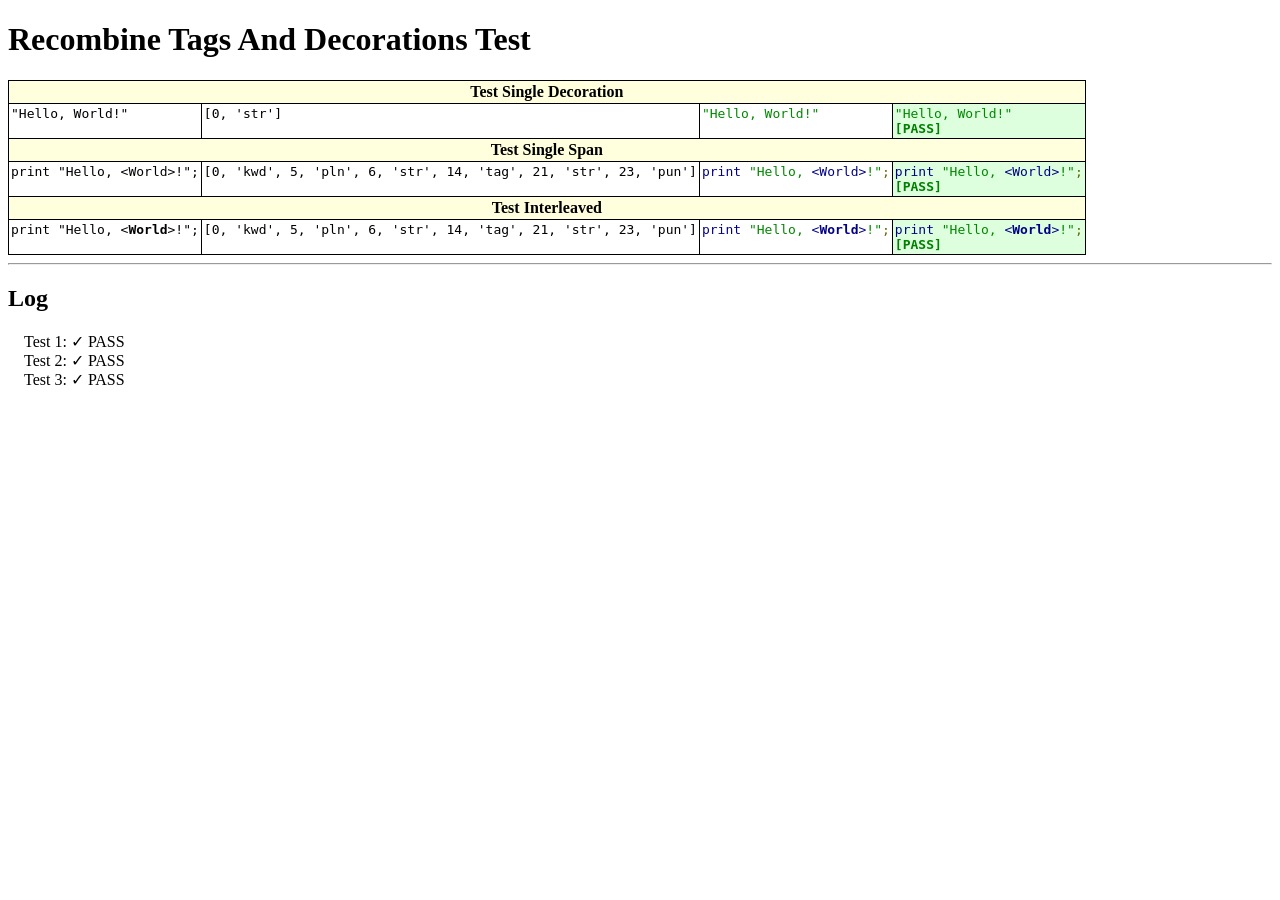
<file: documentation/assets/js/code-prettify-master/tests/recombineTagsAndDecorations_test.html>
<!DOCTYPE html>
<html>
<head>
<meta charset="utf-8">
<title>recombineTagsAndDecorations</title>
<script src="../js-modules/extractSourceSpans.js"></script>
<script src="../js-modules/recombineTagsAndDecorations.js"></script>
<script src="shims.js"></script>
<link rel="stylesheet" type="text/css" href="../src/prettify.css">
<link rel="stylesheet" type="text/css" href="test_modules.css">
</head>

<body>
<h1>Recombine Tags And Decorations Test</h1>

<table>
  <tr><th colspan="4">Test Single Decoration</th></tr>
  <tr>
    <td class="input"><code class="testinput">"Hello, World!"</code></td>
    <td class="decorations">[0, 'str']</td>
    <td class="golden"><code><span class="str">"Hello, World!"</span></code></td>
    <td class="actual"></td>
  </tr>
  <tr><th colspan="4">Test Single Span</th></tr>
  <tr>
    <td class="input"><code class="testinput">print "Hello, &lt;World&gt;!";</code></td>
    <td class="decorations">[0, 'kwd', 5, 'pln', 6, 'str', 14, 'tag', 21, 'str', 23, 'pun']</td>
    <td class="golden"><code><span class="kwd">print</span><span class="pln"> </span><span class="str">"Hello, </span><span class="tag">&lt;World&gt;</span><span class="str">!"</span><span class="pun">;</span></code></td>
    <td class="actual"></td>
  </tr>
  <tr><th colspan="4">Test Interleaved</th></tr>
  <tr>
    <td class="input"><code class="testinput">print "Hello, &lt;<b>World</b>&gt;!";</code></td>
    <td class="decorations">[0, 'kwd', 5, 'pln', 6, 'str', 14, 'tag', 21, 'str', 23, 'pun']</td>
    <td class="golden"><code><span class="kwd">print</span><span class="pln"> </span><span class="str">"Hello, </span><span class="tag">&lt;</span><b><span class="tag">World</span></b><span class="tag">&gt;</span><span class="str">!"</span><span class="pun">;</span></code></td>
    <td class="actual"></td>
  </tr>
</table>

<hr>
<h2>Log</h2>
<div id="report"></div>

<script type="text/javascript">
setTimeout(function () {
  function htmlEscape(s) {
    return s
      .replace(/&/g, '&amp;')
      .replace(/</g, '&lt;')
      .replace(/>/g, '&gt;');
  }

  var out = [];
  var testInputs = Array.prototype.slice.call(
    document.getElementsByClassName('testinput'), 0);
  for (var i = 0, n = testInputs.length; i < n; ++i) {
    // td.input > .testinput
    var testInput = testInputs[i];
    // td.decorations (result of language handler function)
    var decorationsNode = testInput.parentNode.nextSibling;
    while (decorationsNode.nodeType !== 1) { decorationsNode = decorationsNode.nextSibling; }
    // td.golden
    var testResult = decorationsNode.nextSibling;
    while (testResult.nodeType !== 1) { testResult = testResult.nextSibling; }
    // td.actual
    var actual = testResult.nextSibling;
    while (actual.nodeType !== 1) { actual = actual.nextSibling; }
    // report
    out.push('<div class="test">Test ' + (i+1) + ': ');
    try {
      // make a copy of input node (modified in-place)
      var clone = testInput.cloneNode(true);
      clone.className = '';  // IE
      clone.removeAttribute('class');  // Not IE.
      actual.appendChild(clone);
      // run function
      var isPreformatted = /pre|xmp/i.test(clone.tagName);
      var sourceAndSpans = extractSourceSpans(clone, isPreformatted);
      var job = {
        sourceCode: sourceAndSpans.sourceCode,
        spans: sourceAndSpans.spans,
        sourceNode: clone, // null
        pre: isPreformatted,
        langExtension: null,
        numberLines: null,
        basePos: 0,
        decorations: eval(
          decorationsNode.innerText || decorationsNode.textContent)
      };
      recombineTagsAndDecorations(job);
      // compare result against expected
      var goldenNormalized = testResult.innerHTML;
      var actualNormalized = actual.innerHTML.replace(
        /\s*(?:class|style)=""/i, '');  // remove some empty attribs
      var passed = goldenNormalized === actualNormalized;
      // report test result
      actual.className += passed ? ' ok' : ' failure';
      out.push((passed ? '\u2713 PASS' : '\u2717 FAIL'), '<\/div>');
      if (!passed) {
        out.push(
          '<table class="diff"><tr><th>Golden<\/th><td><code>' +
          htmlEscape(goldenNormalized) +
          '<\/code><\/td><\/tr><tr><th>Actual<\/th><td><code>' +
          htmlEscape(actualNormalized) +
          '<\/code><\/td><\/tr><\/table>'
        );
      }
    } catch (ex) {
      actual.className += ' error';
      out.push('\u274C ERROR', '<\/div>');
      out.push('<pre class="err">', (ex.message || ex), ex.stack, '<\/pre>');
    }
  }
  document.getElementById('report').innerHTML = out.join('\n');
}, 0);
</script>

</body>
</html>
</file>
<file: html/assets/css/odometer-theme-default.css>
.odometer.odometer-auto-theme, .odometer.odometer-theme-default {
  display: inline-block;
  vertical-align: middle;
  *vertical-align: auto;
  *zoom: 1;
  *display: inline;
  position: relative;
}
.odometer.odometer-auto-theme .odometer-digit, .odometer.odometer-theme-default .odometer-digit {
  display: inline-block;
  vertical-align: middle;
  *vertical-align: auto;
  *zoom: 1;
  *display: inline;
  position: relative;
}
.odometer.odometer-auto-theme .odometer-digit .odometer-digit-spacer, .odometer.odometer-theme-default .odometer-digit .odometer-digit-spacer {
  display: inline-block;
  vertical-align: middle;
  *vertical-align: auto;
  *zoom: 1;
  *display: inline;
  visibility: hidden;
}
.odometer.odometer-auto-theme .odometer-digit .odometer-digit-inner, .odometer.odometer-theme-default .odometer-digit .odometer-digit-inner {
  text-align: left;
  display: block;
  position: absolute;
  top: 0;
  left: 0;
  right: 0;
  bottom: 0;
  overflow: hidden;
}
.odometer.odometer-auto-theme .odometer-digit .odometer-ribbon, .odometer.odometer-theme-default .odometer-digit .odometer-ribbon {
  display: block;
}
.odometer.odometer-auto-theme .odometer-digit .odometer-ribbon-inner, .odometer.odometer-theme-default .odometer-digit .odometer-ribbon-inner {
  display: block;
  -webkit-backface-visibility: hidden;
}
.odometer.odometer-auto-theme .odometer-digit .odometer-value, .odometer.odometer-theme-default .odometer-digit .odometer-value {
  display: block;
  -webkit-transform: translateZ(0);
}
.odometer.odometer-auto-theme .odometer-digit .odometer-value.odometer-last-value, .odometer.odometer-theme-default .odometer-digit .odometer-value.odometer-last-value {
  position: absolute;
}
.odometer.odometer-auto-theme.odometer-animating-up .odometer-ribbon-inner, .odometer.odometer-theme-default.odometer-animating-up .odometer-ribbon-inner {
  -webkit-transition: -webkit-transform 2s;
  -moz-transition: -moz-transform 2s;
  -ms-transition: -ms-transform 2s;
  -o-transition: -o-transform 2s;
  transition: transform 2s;
}
.odometer.odometer-auto-theme.odometer-animating-up.odometer-animating .odometer-ribbon-inner, .odometer.odometer-theme-default.odometer-animating-up.odometer-animating .odometer-ribbon-inner {
  -webkit-transform: translateY(-100%);
  -moz-transform: translateY(-100%);
  -ms-transform: translateY(-100%);
  -o-transform: translateY(-100%);
  transform: translateY(-100%);
}
.odometer.odometer-auto-theme.odometer-animating-down .odometer-ribbon-inner, .odometer.odometer-theme-default.odometer-animating-down .odometer-ribbon-inner {
  -webkit-transform: translateY(-100%);
  -moz-transform: translateY(-100%);
  -ms-transform: translateY(-100%);
  -o-transform: translateY(-100%);
  transform: translateY(-100%);
}
.odometer.odometer-auto-theme.odometer-animating-down.odometer-animating .odometer-ribbon-inner, .odometer.odometer-theme-default.odometer-animating-down.odometer-animating .odometer-ribbon-inner {
  -webkit-transition: -webkit-transform 2s;
  -moz-transition: -moz-transform 2s;
  -ms-transition: -ms-transform 2s;
  -o-transition: -o-transform 2s;
  transition: transform 2s;
  -webkit-transform: translateY(0);
  -moz-transform: translateY(0);
  -ms-transform: translateY(0);
  -o-transform: translateY(0);
  transform: translateY(0);
}

.odometer.odometer-auto-theme, .odometer.odometer-theme-default {
  font-family: "Helvetica Neue", sans-serif;
  line-height: 1.1em;
}
.odometer.odometer-auto-theme .odometer-value, .odometer.odometer-theme-default .odometer-value {
  text-align: center;
}
</file>
<file: html/assets/css/style.css>
/*----------------------------------------------------------------------------------------------------------------------
Project:	    Selfer
Version:        1.0.0

Default Color   #f26c4f;
Background Color  #020312;

Body copy:		'Roboto', sans-serif; 14px;
Headers:		'Roboto', sans-serif;

----------------------------------------------------------------------------------------------------------------------*/

/*----------------------------------------------------------------------------------------------------------------------
[Table of contents]

A. Basic Styling
  -- Styling

B. Helpers
  -- Animations
  -- Borders
  -- Colors
  -- Column Count
  -- Transitions
  -- Background
  -- Headings
  -- Height
  -- Margin
  -- No Gutter
  -- Opacity
  -- Overflow
  -- Padding
  -- Position
  -- Shadow
  -- Shape Mask
  -- Typography
  -- Title
  -- Transitions
  -- Utilities
  -- Width
  -- Z-Index

C. Components
  -- Block
  -- Blockquote
  -- Box
  -- Buttons
  -- Card
  -- Circle
  -- Forms
  -- Inputs
  -- Item
  -- List
  -- Map
  -- Hero
  -- Navbar
  -- Page
  -- Partners
  -- Plugins
  -- Price Box
  -- Progress
  -- Promo Numbers
  -- Select
  -- Slider
  -- Tabs

D. Plugins Styles
  -- Magnific Popup
  -- Owl Carousel

E. Template Specific Elements
  -- Price Box
  -- Other
  -- Story


----------------------------------------------------------------------------------------------------------------------*/

/***********************************************************************************************************************
A. Basic Styling
***********************************************************************************************************************/

/*-------------------------------------------
  -- Styling - Colors, Font Size, Font Family
-------------------------------------------*/

body {
    color: #fff;
    background-color: #020312;
    font-family: 'Roboto', sans-serif;
    font-size: 1rem;
    margin: 0;
    padding: 0;
}

html {
    font-size: 80%;
}

h1, h2, h3, h4, h5 {
    font-weight: 400;
}

h1, .ts-h1 {
    font-size: 2.5rem;
}

h2, .ts-h2 {
    font-size: 1.5rem;
}

h3, .ts-h3 {
    font-size: 1.25rem;
    margin-bottom: 1.5625rem;
}

h4, .ts-h4 {
    margin-bottom: 1.875rem;
}

h5, .ts-h5 {
    font-size: 1.125rem;
}

h6, .ts-h6 {
    font-size: 1rem;
}

/* NEW */

/***********************************************************************************************************************
B. Helpers
***********************************************************************************************************************/

/*-------------------------------------------
  -- Animations
-------------------------------------------*/

[data-animate] {
    opacity: 0;
    animation-fill-mode: forwards;
    animation-duration: .6s;
    animation-timing-function: ease;
}

/* Fade In Up */

@keyframes ts-fadeInUp {
    from {
        opacity: 0;
        transform: translate3d(0, 1.25rem, 0);
    }

    to {
        opacity: 1;
        transform: translate3d(0, 0, 0);
    }
}

.ts-fadeInUp {
    animation-name: ts-fadeInUp;
}

/* Fade In Down */

@keyframes ts-fadeInDown {
    from {
        opacity: 0;
        transform: translate3d(0, -1.25rem, 0);
    }

    to {
        opacity: 1;
        transform: translate3d(0, 0, 0);
    }
}

.ts-fadeInDown {
    animation-name: ts-fadeInDown;
}

/* Fade In Left */

@keyframes ts-fadeInLeft {
    from {
        opacity: 0;
        transform: translate3d(-1.25rem, 0, 0);
    }

    to {
        opacity: 1;
        transform: translate3d(0, 0, 0);
    }
}

.ts-fadeInLeft {
    animation-name: ts-fadeInLeft;
}

/* Fade In Right */

@keyframes ts-fadeInRight {
    from {
        opacity: 0;
        transform: translate3d(1.25rem, 0, 0);
    }

    to {
        opacity: 1;
        transform: translate3d(0, 0, 0);
    }
}

.ts-fadeInRight {
    animation-name: ts-fadeInRight;
}

/* Zoom In */

@keyframes ts-zoomIn {
    from {
        opacity: 0;
        transform: scale(.5);
    }

    to {
        opacity: 1;
        transform: scale(1);
    }
}

.ts-zoomIn {
    animation-name: ts-zoomIn;
}

/* Zoom Out In */

@keyframes ts-zoomOutIn {
    from {
        opacity: 0;
        transform: scale(1.1);
    }

    to {
        opacity: 1;
        transform: scale(1);
    }
}

.ts-zoomOutIn {
    animation-name: ts-zoomOutIn;
}

/* Zoom In Short */

@keyframes ts-zoomInShort {
    from {
        opacity: 0;
        transform: scale(.9);
    }

    to {
        opacity: 1;
        transform: scale(1);
    }
}

.ts-zoomInShort {
    animation-name: ts-zoomInShort;
}

/* -- Align */

.ts-align__vertical {
    display: flex;
    align-items: center;
}

/*-------------------------------------------
  -- Borders
-------------------------------------------*/

.ts-border-radius__sm {
    border-radius: .125rem;
    overflow: hidden;
}

.ts-border-radius__md {
    border-radius: .25rem;
    overflow: hidden;
}

.ts-border-radius__lg {
    border-radius: .5rem;
    overflow: hidden;
}

.ts-border-radius__xl {
    border-radius: .75rem;
    overflow: hidden;
}

.ts-border-radius__pill {
    border-radius: 6.25rem !important;
    overflow: hidden;
}

.ts-border-radius__round-shape {
    border-radius: 187.5rem;
    overflow: hidden;
}

.ts-border-none {
    border: none;
}

.ts-border-bottom {
    border-bottom: .0625rem solid rgba(0, 0, 0, .1);
}

.ts-border-muted {
    border-color: rgba(25, 25, 25, .1) !important;
}

.ts-border-light {
    border-color: rgba(255, 255, 255, .2) !important;
}

.ts-font-color__white {
    color: #fff;
}

.ts-font-color__black {
    color: #000;
}

.ts-font-color__primary {
    color: #f26c4f;
}

.ts-bg-primary {
    background-color: #f26c4f;
}

.ts-column-count-2 {
    column-count: 2;
}

.ts-column-count-3 {
    column-count: 3;
}

.ts-column-count-4 {
    column-count: 4;
}

/*-------------------------------------------
  -- Background
-------------------------------------------*/

[data-bg-image] {
    background-size: cover;
    background-position: 50%;
}

.ts-background {
    bottom: 0;
    left: 0;
    height: 100%;
    overflow: hidden;
    position: absolute;
    width: 100%;
    z-index: -2;
}

.ts-background .ts-background {
    height: 100%;
    width: 100%;
}

.ts-background-repeat {
    background-repeat: repeat;
    background-size: inherit;
}

.ts-background-repeat .ts-background-image {
    background-repeat: repeat;
    background-size: inherit;
}

.ts-background-image, .ts-img-into-bg {
    background-repeat: no-repeat;
    background-size: cover;
    background-position: 50%;
    height: 100%;
    overflow: hidden;
    width: 100%;
}

.ts-background-image img, .ts-img-into-bg img {
    display: none;
}

.ts-background-original-size {
    background-size: inherit;
}

.ts-background-size-cover {
    background-size: cover;
}

.ts-background-size-contain {
    background-size: contain;
}

.ts-background-repeat-x {
    background-repeat: repeat-x;
}

.ts-background-repeat-y {
    background-repeat: repeat-y;
}

.ts-background-repeat-repeat {
    background-repeat: repeat;
    background-size: inherit;
}

.ts-background-position-top {
    background-position: top;
}

.ts-background-position-center {
    background-position: center;
}

.ts-background-position-bottom {
    background-position: bottom;
}

.ts-background-position-left {
    background-position-x: left !important;
}

.ts-background-position-right {
    background-position-x: right !important;
}

.ts-background-particles {
    height: 120%;
    left: 0;
    margin-left: -10%;
    margin-top: -10%;
    overflow: hidden;
    position: absolute;
    top: 0;
    width: 120%;
    z-index: 1;
}

.ts-background-is-dark {
    color: #fff;
}

.ts-background-is-dark .form-control {
    box-shadow: 0 0 0 .125rem rgba(255, 255, 255, .2);
}

.ts-background-is-dark .form-control:focus {
    box-shadow: 0 0 0 .125rem rgba(255, 255, 255, .4);
}

.ts-background-is-dark .ts-btn-border-muted {
    border-color: rgba(255, 255, 255, .1);
}

.ts-video-bg {
    height: 100%;
}

.ts-video-bg .fluid-width-video-wrapper {
    height: 100%;
}

/*-------------------------------------------
  -- Height
-------------------------------------------*/

.ts-height__50px {
    height: 3.125rem;
}

.ts-height__100px {
    height: 6.25rem;
}

.ts-height__150px {
    height: 9.375rem;
}

.ts-height__200px {
    height: 12.5rem;
}

.ts-height__250px {
    height: 15.625rem;
}

.ts-height__300px {
    height: 18.75rem;
}

.ts-height__350px {
    height: 21.875rem;
}

.ts-height__400px {
    height: 25rem;
}

.ts-height__450px {
    height: 28.125rem;
}

.ts-height__500px {
    height: 31.25rem;
}

.ts-height__600px {
    height: 37.5rem;
}

.ts-height__700px {
    height: 43.75rem;
}

.ts-height__800px {
    height: 50rem;
}

.ts-height__900px {
    height: 56.25rem;
}

.ts-height__1000px {
    height: 62.5rem;
}

/*-------------------------------------------
  -- Margin
-------------------------------------------*/

.ts-mt__0 {
    margin-top: 0 !important;
}

.ts-mr__0 {
    margin-right: 0 !important;
}

.ts-mb__0 {
    margin-bottom: 0 !important;
}

.ts-ml__0 {
    margin-left: 0 !important;
}

/*-------------------------------------------
  -- No Gutters - Removes padding from col*
-------------------------------------------*/

.no-gutters {
    margin-right: 0;
    margin-left: 0;
}

.no-gutters > .col, .no-gutters > [class*="col-"] {
    padding-right: 0;
    padding-left: 0;
}

/*-------------------------------------------
  -- Opacity
-------------------------------------------*/

.ts-opacity__5 {
    opacity: .05;
}

.ts-opacity__10 {
    opacity: .1;
}

.ts-opacity__20 {
    opacity: .2;
}

.ts-opacity__30 {
    opacity: .3;
}

.ts-opacity__40 {
    opacity: .4;
}

.ts-opacity__50 {
    opacity: .5;
}

.ts-opacity__60 {
    opacity: .6;
}

.ts-opacity__70 {
    opacity: .7;
}

.ts-opacity__80 {
    opacity: .8;
}

.ts-opacity__90 {
    opacity: .9;
}

/*-------------------------------------------
  -- Overflow
-------------------------------------------*/

.ts-overflow__hidden {
    overflow: hidden;
}

.ts-overflow__visible {
    overflow: visible;
}

/*-------------------------------------------
  -- Padding
-------------------------------------------*/

.ts-pt__0 {
    padding-top: 0 !important;
}

.ts-pr__0 {
    padding-right: 0 !important;
}

.ts-pb__0 {
    padding-bottom: 0 !important;
}

.ts-pl__0 {
    padding-left: 0 !important;
}

/*-------------------------------------------
  -- Position
-------------------------------------------*/

/* Top */

.ts-top__0 {
    top: 0%;
}

.ts-top__50 {
    top: 50%;
}

.ts-top__100 {
    top: 100%;
}

/* Right */

.ts-right__0 {
    right: 0%;
}

.ts-right__50 {
    right: 50%;
}

.ts-right__100 {
    right: 100%;
}

.ts-right__inherit {
    right: inherit;
}

/* Bottom */

.ts-bottom__0 {
    bottom: 0%;
}

.ts-bottom__50 {
    bottom: 50%;
}

.ts-bottom__100 {
    bottom: 100%;
}

/* Left */

.ts-left__0 {
    left: 0%;
}

.ts-left__50 {
    left: 50%;
}

.ts-left__100 {
    left: 100%;
}

.ts-left__inherit {
    left: inherit;
}

.ts-push-left__100 {
    transform: translateX(100%);
}

.ts-push-down__50 {
    transform: translateY(50%);
}

.ts-push-up__50 {
    transform: translateY(-50%);
}

/*-------------------------------------------
  -- Shadow
-------------------------------------------*/

.ts-shadow__sm {
    box-shadow: 0 .125rem .3125rem rgba(0, 0, 0, .1);
}

.ts-shadow__md {
    box-shadow: .125rem .1875rem .9375rem rgba(0, 0, 0, .15);
}

.ts-shadow__lg {
    box-shadow: .375rem .3125rem 1.5625rem rgba(0, 0, 0, .2);
}

.ts-shadow__none {
    box-shadow: none !important;
}

/*-------------------------------------------
  -- Typography
-------------------------------------------*/

a {
    color: #f26c4f;
    transition: .3s ease;
}

a:hover {
    color: rgb(237, 58, 18);
    text-decoration: none;
}

p {
    line-height: 1.6875rem;
    margin-bottom: 1.875rem;
    opacity: .5;
}

.ts-font-weight__normal {
    font-weight: normal;
}

.ts-font-weight__light {
    font-weight: lighter;
}

.ts-font-weight__bold {
    font-weight: bold;
}

.ts-text-small {
    font-size: .8125rem !important;
}

.ts-xs-text-center {
}

/*-------------------------------------------
  -- Title
-------------------------------------------*/

.ts-title {
}

.ts-title h5 {
    font-weight: normal;
    opacity: .5;
}

/*-------------------------------------------
  -- Utilities
-------------------------------------------*/

.ts-element {
    position: relative;
}

/* Social Icons */

.ts-social-icons {
    font-size: 120%;
}

.ts-social-icons a {
    padding: .125rem .25rem;
    color: #9e9e9e;
}

/* Overlay */

.ts-has-overlay {
    position: relative;
}

.ts-has-overlay:after {
    background-color: #000;
    content: "";
    height: 100%;
    left: 0;
    opacity: .5;
    position: absolute;
    top: 0;
    width: 100%;
    z-index: -1;
}

/* Flip x */

.ts-flip-x {
    transform: scaleY(-1);
}

/* Flip Y */

.ts-flip-y {
    transform: scaleX(-1);
}

.ts-has-talk-arrow {
    position: relative;
}

.ts-has-talk-arrow:after {
    border-style: solid;
    border-width: .625rem .625rem 0 0;
    border-color: #f26c4f transparent transparent transparent;
    bottom: -0.625rem;
    content: "";
    left: 1rem;
    position: absolute;
}

.ts-video-bg {
    height: 100%;
}

.ts-video-bg .fluid-width-video-wrapper {
    height: 100%;
}

.ts-video-bg iframe {
    border: 0;
    height: 100%;
    width: 100%;
}

/*-------------------------------------------
  -- Width
-------------------------------------------*/

.ts-width__10px {
    width: .625rem;
}

.ts-width__20px {
    width: 1.25rem;
}

.ts-width__30px {
    width: 1.875rem;
}

.ts-width__40px {
    width: 2.5rem;
}

.ts-width__50px {
    width: 3.125rem;
}

.ts-width__100px {
    width: 6.25rem;
}

.ts-width__200px {
    width: 12.5rem;
}

.ts-width__300px {
    width: 18.75rem;
}

.ts-width__400px {
    width: 25rem;
}

.ts-width__500px {
    width: 31.25rem;
}

.ts-width__inherit {
    width: inherit !important;
}

.ts-width__auto {
    width: auto !important;
}

/*-------------------------------------------
  -- Z-index
-------------------------------------------*/

.ts-z-index__-1 {
    z-index: -1 !important;
}

.ts-z-index__0 {
    z-index: 0 !important;
}

.ts-z-index__1 {
    z-index: 1 !important;
}

.ts-z-index__2 {
    z-index: 2 !important;
}

.ts-z-index__1000 {
    z-index: 1000 !important;
}

/***********************************************************************************************************************
C. Components
***********************************************************************************************************************/

/*-------------------------------------------
  -- Block
-------------------------------------------*/

.ts-block {
    padding-bottom: 5rem;
    padding-top: 5rem;
    position: relative;
    /*
  &:after {
    background-image: url("data:image/svg+xml,%3csvg xmlns='http://www.w3.org/2000/svg'  width='103.987' height='105.599'%3E%3cpath fill='var(--color-primary-svg)' d='M101.017 45.961c-10.338 22.34-33.156 61.239-62.326 59.586-31.984-1.803-44.52-48.772-36.182-73.996 15.682-47.439 120.287-40.376 98.508 14.41-10.998 23.766 1.923-4.836 0 0z'/%3E%3c/svg%3E");
  }
  */
}

.ts-block-inside {
    padding: 1.25rem;
    position: relative;
}

section {
    position: relative;
}

/*-------------------------------------------
  -- Blockquote
-------------------------------------------*/

blockquote {
    font-size: 1.125rem;
    position: relative;
    padding-bottom: 2rem;
}

blockquote [class*="ts-circle"] {
    box-shadow: .375rem .3125rem 1.5625rem rgba(0, 0, 0, .2);
    position: relative;
    z-index: 2;
    margin-top: 1rem;
}

blockquote p {
    background-color: #f1f1f1;
    border-radius: .25rem;
    margin-top: -2.5rem;
    padding: 2.5rem;
    position: relative;
    z-index: 1;
}

blockquote p:after {
    border-color: #f1f1f1 transparent transparent transparent;
    border-style: solid;
    border-width: .8125rem .8125rem 0 .8125rem;
    content: "";
    width: 0;
    height: 0;
    position: absolute;
    left: 0;
    right: 0;
    margin: auto;
    bottom: -0.8125rem;
}

blockquote h4 {
    margin-bottom: .3125rem;
}

blockquote h6 {
    opacity: .5;
}

.blockquote-footer {
    color: inherit;
}

.blockquote-footer:before {
    display: none;
}

.ts-carousel-blockquote .owl-item figure, .ts-carousel-blockquote .owl-item p,
.ts-carousel-blockquote .owl-item .blockquote-footer {
    opacity: 0;
    transition: .6s ease;
    transform: translateY(.625rem);
}

.ts-carousel-blockquote .owl-item.active figure,
.ts-carousel-blockquote .owl-item.active p,
.ts-carousel-blockquote .owl-item.active .blockquote-footer {
    opacity: 1;
    transform: translateY(0);
}

.ts-carousel-blockquote .owl-item.active p {
    transition-delay: .1s;
}

.ts-carousel-blockquote .owl-item.active .blockquote-footer {
    transition-delay: .2s;
}

/*-------------------------------------------
  -- Box
-------------------------------------------*/

.ts-box {
    background-color: #fff;
    border-radius: .25rem;
    margin-bottom: 1.875rem;
    box-shadow: .125rem .1875rem .9375rem rgba(0, 0, 0, .15);
    padding: 1.5625rem;
}

/*-------------------------------------------
  -- Buttons
-------------------------------------------*/

.btn {
    border-radius: 0;
    box-shadow: .125rem .1875rem .9375rem rgba(0, 0, 0, .15);
    display: inline-block;
    font-weight: 500;
    font-size: .875rem;
    padding: .75rem 1.25rem;
    position: relative;
    outline: none !important;
    text-transform: uppercase;
}

.btn:hover .fa-arrow-right {
    transform: translateX(.5rem);
}

.btn.ts-btn-arrow:after {
    content: "\f061";
    font-family: "Font Awesome 5 Free";
    font-weight: 900;
    font-size: .625rem;
    margin-left: .75rem;
    position: relative;
    top: -0.0625rem;
    vertical-align: middle;
}

.btn span {
    transition: .3s ease;
}

.btn .status {
    bottom: 0;
    height: 1.375rem;
    left: 0;
    margin: auto;
    position: absolute;
    top: 0;
    right: 0;
    width: 1.5rem;
}

.btn .status .spinner {
    left: .3125rem;
    transition: .3s ease;
    top: .1875rem;
    position: absolute;
    opacity: 0;
}

.btn .status .status-icon {
    border-radius: 50%;
    left: 0;
    opacity: 0;
    font-size: .625rem;
    padding: .25rem .4375rem;
    position: relative;
    transition: .3s ease;
    z-index: 1;
    transform: scale(0);
}

.btn .status .status-icon.valid {
    background-color: var(--green);
}

.btn .status .status-icon.invalid {
    background-color: var(--red);
}

.btn.processing span {
    opacity: .2;
}

.btn.processing .spinner {
    opacity: 1;
}

.btn.done .ts-spinner {
    opacity: 0;
}

.btn.done .status-icon {
    transform: scale(1);
    opacity: 1;
}

.ts-btn-effect {
    display: inline-block;
    position: relative;
    overflow: hidden;
    vertical-align: middle;
}

.ts-btn-effect:hover .ts-hidden {
    transform: translateX(0%);
}

.ts-btn-effect:hover .ts-visible {
    transform: translateX(100%);
}

.ts-btn-effect .ts-visible {
    transform: translateX(0%);
    transition: .3s ease;
}

.ts-btn-effect .ts-hidden {
    position: absolute;
    top: 0;
    left: 0;
    transform: translateX(-100%);
    transition: .3s ease;
}

.btn-primary:hover, .btn-primary:focus, .btn-primary:active {
    background-color: #f26c4f;
    border-color: #f26c4f;
    box-shadow: none;
}

.btn-primary {
    background-color: #f26c4f;
    border-color: #f26c4f;
    color: #fff;
}

.btn-lg {
    padding: .75rem 1.5rem;
    font-size: 1.125rem;
}

.btn-sm {
    font-size: .8125rem;
    padding: .375rem 1rem;
}

.btn-xs {
    font-size: .75rem;
    font-weight: 600;
    padding: .125rem .6875rem;
    text-transform: uppercase;
}

[class*="btn-outline-"] {
    box-shadow: none;
}

.ts-link-arrow-effect {
    overflow: hidden;
    display: inline-block;
    font-size: .75rem;
    text-transform: uppercase;
    font-weight: 700;
    color: #fff;
    position: relative;
    padding-right: 2rem;
    /*
  &:hover {
    color: var(--color-white);
    &:before {
      animation: ts-link-arrow-effect-animation-in;
      animation-fill-mode: forwards;
      animation-duration: .4s;
      animation-timing-function: cubic-bezier(.6,.01,0,1);
    }
    span {
      transform: translateX(0%);
    }
  }
  */
}

.ts-link-arrow-effect:before {
    animation: ts-link-arrow-effect-animation-out;
    animation-fill-mode: forwards;
    animation-duration: .4s;
    animation-timing-function: cubic-bezier(.6, .01, 0, 1);
    background-color: #f26c4f;
    bottom: 0;
    height: .125rem;
    margin: auto;
    left: 0;
    content: '';
    position: absolute;
    top: 0;
    width: 100%;
    transform: scaleX(.2);
    transform-origin: left center;
    z-index: -1;
}

.ts-link-arrow-effect span {
    position: relative;
    transform: translateX(-200%);
    display: inline-block;
    transition: .6s cubic-bezier(.6, .01, 0, 1);
}

@keyframes ts-link-arrow-effect-animation-in {
    0% {
        transform-origin: left center;
        transform: scaleX(.2);
    }

    70% {
        transform-origin: left center;
        transform: scaleX(1);
    }

    71% {
        transform-origin: right center;
    }

    100% {
        transform-origin: right center;
        transform: scaleX(.2);
    }
}

@keyframes ts-link-arrow-effect-animation-out {
    0% {
        transform-origin: right center;
        transform: scaleX(.2);
    }

    70% {
        transform-origin: right center;
    }

    71% {
        transform-origin: left center;
        transform: scaleX(1);
    }

    100% {
        transform-origin: left center;
        transform: scaleX(.2);
    }
}

/*-------------------------------------------
  -- Card
-------------------------------------------*/

.card {
    backface-visibility: hidden;
    border: none;
    box-shadow: .125rem .1875rem .9375rem rgba(0, 0, 0, .15);
    margin-bottom: 1.875rem;
    overflow: hidden;
}

.card-columns .card {
    margin-bottom: 1.25rem;
}

.card-body, .card-footer, .card-header {
    padding: 1.5625rem;
}

.ts-cards-same-height > div[class*='col-'] {
    display: flex;
}

.ts-cards-same-height > div[class*='col-'] .card {
    width: 100%;
}

.ts-card__flat {
    border-radius: 0;
    box-shadow: none;
}

.ts-card__flat .card-footer {
    background-color: transparent;
    border: none;
}

.ts-card__image {
}

/*-------------------------------------------
  -- Circle
-------------------------------------------*/

.ts-circle__xs {
    border-radius: 50%;
    display: inline-block;
    height: 3rem;
    flex: 0 0 3rem;
    overflow: hidden;
    text-align: center;
    line-height: 3rem;
    width: 3rem;
}

.ts-circle__sm {
    border-radius: 50%;
    display: inline-block;
    height: 4.375rem;
    flex: 0 0 4.375rem;
    overflow: hidden;
    text-align: center;
    line-height: 4.375rem;
    width: 4.375rem;
}

.ts-circle__md {
    border-radius: 50%;
    display: inline-block;
    height: 6.25rem;
    flex: 0 0 6.25rem;
    overflow: hidden;
    text-align: center;
    line-height: 6.25rem;
    width: 6.25rem;
}

.ts-circle__lg {
    border-radius: 50%;
    display: inline-block;
    height: 8.125rem;
    flex: 0 0 8.125rem;
    overflow: hidden;
    text-align: center;
    line-height: 8.125rem;
    width: 8.125rem;
}

.ts-circle__xl {
    border-radius: 50%;
    display: inline-block;
    height: 10rem;
    flex: 0 0 10rem;
    overflow: hidden;
    text-align: center;
    line-height: 10rem;
    width: 10rem;
}

.ts-circle__xxl {
    border-radius: 50%;
    display: inline-block;
    height: 15.625rem;
    flex: 0 0 15.625rem;
    overflow: hidden;
    text-align: center;
    line-height: 15.625rem;
    width: 15.625rem;
}

/* --Description */

dl dt {
    color: #f26c4f;
}

dl dd {
    margin-bottom: 1rem;
}

/*-------------------------------------------
  -- Forms
-------------------------------------------*/

form.ts-labels-inside-input .form-group,
.ts-form.ts-labels-inside-input .form-group {
    position: relative;
}

form.ts-labels-inside-input .form-group label,
.ts-form.ts-labels-inside-input .form-group label {
    line-height: 2.625rem;
    left: .8125rem;
    opacity: .4;
    pointer-events: none;
    position: absolute;
    top: 0;
    transition: .3s ease;
}

form.ts-labels-inside-input .form-group label.focused,
.ts-form.ts-labels-inside-input .form-group label.focused {
    top: -2.1875rem;
    left: 0;
    font-size: .75rem;
    opacity: 1;
}

.form-control {
    background-color: rgba(255, 255, 255, .1);
    border: 0;
    box-shadow: none;
    border-radius: 0;
    color: #fff;
    padding: .5625rem .75rem;
    transition: .3s ease;
}

.form-control:hover {
    background-color: rgba(255, 255, 255, .2);
}

.form-control:focus {
    background-color: rgba(255, 255, 255, .3);
    box-shadow: none;
    color: #fff;
}

.form-group {
    margin-bottom: 1.5625rem;
}

.form-group label {
    font-size: .8125rem;
}

.ts-gallery {
    position: relative;
}

.ts-gallery .ts-gallery__item {
    border-radius: 0;
    background-color: transparent;
}

.ts-gallery .ts-gallery__item .ts-gallery__item-description {
    background-color: rgba(0, 0, 0, .8);
    backface-visibility: hidden;
    color: #fff;
    position: absolute;
    top: 0;
    left: 0;
    width: 101%;
    height: 101%;
    text-align: center;
    display: flex;
    flex-direction: column;
    justify-content: center;
    z-index: 1;
    transform: scale(1.2);
    transition: .6s ease;
    opacity: 0;
}

.ts-gallery .ts-gallery__item:hover .ts-gallery__item-description {
    transform: scale(1);
    opacity: 1;
}

.ts-gallery .ts-gallery__item:hover img {
    transform: scale(1.3) rotate(-9deg);
}

.ts-gallery .ts-gallery__item h4 {
    margin-bottom: 0;
}

.ts-gallery .ts-gallery__item img {
    border-radius: 0;
    transform: scale(1) rotate(0deg);
    backface-visibility: hidden;
    transition: .8s ease;
}

/*-------------------------------------------
  -- HR
-------------------------------------------*/

.ts-hr-light {
    border-color: rgba(255, 255, 255, .2);
}

/*-------------------------------------------
  -- Inputs
-------------------------------------------*/

.ts-input__static {
    pointer-events: none;
    box-shadow: none;
}

.ts-inputs__transparent input, .ts-inputs__transparent textarea {
    background-color: transparent;
    color: #fff;
}

.ts-inputs__transparent input:active, .ts-inputs__transparent input:focus,
.ts-inputs__transparent textarea:active, .ts-inputs__transparent textarea:focus {
    background-color: transparent;
    color: #fff;
}

.ts-item {
    height: 100%;
    padding-bottom: 4rem;
}

.ts-item:hover .icon, .ts-item:hover h4, .ts-item:hover p {
    transform: translateY(-0.625rem);
}

.ts-item:hover .ts-link-arrow-effect {
    color: #fff;
}

.ts-item:hover .ts-link-arrow-effect:before {
    animation: ts-link-arrow-effect-animation-in;
    animation-fill-mode: forwards;
    animation-duration: .4s;
    animation-timing-function: cubic-bezier(.6, .01, 0, 1);
}

.ts-item:hover .ts-link-arrow-effect span {
    transform: translateX(0%);
}

.ts-item .icon, .ts-item h4, .ts-item p {
    transition: .3s ease;
    transform: translateY(0);
}

.ts-item h4 {
    transition-delay: .05s;
}

.ts-item p {
    transition-delay: .1s;
}

.ts-item-content {
    display: flex;
    flex-direction: column;
    height: 100%;
}

.ts-item-header {
    margin-bottom: 1.5rem;
    position: relative;
}

.ts-item-header .icon {
    position: relative;
    display: inline-block;
}

.ts-item-header .icon .step {
    background-color: #f26c4f;
    top: 0;
    box-shadow: .125rem .1875rem .9375rem rgba(0, 0, 0, .15);
    border-radius: 50%;
    color: #fff;
    font-weight: 600;
    line-height: 2rem;
    right: 0;
    height: 2rem;
    position: absolute;
    text-align: center;
    width: 2rem;
}

.ts-item-body {
    flex: 1 1 auto;
}

.ts-item-footer {
    padding-top: 1rem;
    padding-bottom: 1rem;
}

/*-------------------------------------------
  -- List
-------------------------------------------*/

ul.ts-list-colored-bullets li:before {
    content: "•";
    color: #f26c4f;
    vertical-align: middle;
    font-size: 1.75rem;
    padding-right: .75rem;
}

/*-------------------------------------------
  -- Loading Screen
-------------------------------------------*/

body.has-loading-screen:before {
    background-color: #000;
    content: "";
    height: 100%;
    right: 0;
    position: fixed;
    width: 100%;
    top: 0;
    z-index: 9999;
    transition: 1.5s ease;
    opacity: 1;
}

body.has-loading-screen:after {
    content: url("../../assets/img/loading.svg");
    height: 2.5rem;
    width: 2.5rem;
    position: fixed;
    margin: auto;
    bottom: 0;
    left: 0;
    right: 0;
    opacity: 1;
    transform: scale(1);
    transition: 1.5s ease;
    top: 0;
    z-index: 10000;
}

body.has-loading-screen.loading-done:before {
    width: 0;
}

body.has-loading-screen.loading-done:after {
    transform: scale(0);
    opacity: 0;
}

/*-------------------------------------------
  -- Map
-------------------------------------------*/

.map {
    min-height: 12.5rem;
}

.map a[href^="http://maps.google.com/maps"] {
    display: none !important;
}

.map a[href^="https://maps.google.com/maps"] {
    display: none !important;
}

.map .gmnoprint a, .map .gmnoprint span, .map .gm-style-cc {
    display: none;
}

/*-------------------------------------------
  -- Hero
-------------------------------------------*/

#ts-hero {
    display: flex;
    height: 100vh;
    position: relative;
    overflow: hidden;
}

#ts-hero .ts-background-image {
    background-position: top center;
}

#ts-hero.ts-animate-hero-items h1:not(.ts-bubble-border) {
    opacity: 0;
    transition: .5s cubic-bezier(.03, .18, .05, 1.01);
    transition-duration: 1s;
    transform: translateY(1.25rem);
}

#ts-hero.ts-animate-hero-items .ts-background {
    opacity: 0;
    transition: 1s ease;
    transition-delay: 1.3s;
}

#ts-hero.ts-animate-hero-items .ts-social-icons {
    opacity: 0;
    transition: .3s ease;
    transform: translateX(.3125rem) rotate(.002deg);
    transition-delay: 1.2s;
    transition-duration: 1s;
}

body.loading-done #ts-hero.ts-animate-hero-items .ts-background {
    opacity: 1;
}

body.loading-done #ts-hero.ts-animate-hero-items h1:not(.ts-bubble-border) {
    opacity: 1;
    transform: translateY(0);
}

body.loading-done #ts-hero.ts-animate-hero-items .ts-social-icons {
    opacity: 1;
    transform: translateX(0) rotate(.002deg);
}

/*-------------------------------------------
  -- Navbar
-------------------------------------------*/

.navbar {
    font-size: .875rem;
    font-weight: 500;
    transition: .3s ease;
    text-transform: uppercase;
    padding-top: 0;
    padding-bottom: 0;
}

.navbar .ts-background {
    transition: 1s ease;
}

.nav-link.active:after {
    opacity: 1;
}

.nav-link {
    position: relative;
}

.nav-link:after {
    border-top: .1875rem solid #f26c4f;
    content: "";
    height: .1875rem;
    position: absolute;
    top: 0;
    left: 0;
    width: 100%;
    opacity: 0;
    transition: 1s ease;
}

.navbar-toggler {
    margin-left: auto;
    margin-top: .5rem;
    margin-bottom: .5rem;
}

[class*="navbar-expand"] .navbar-nav .nav-link {
    padding-top: .5rem;
    padding-bottom: .5rem;
    border-bottom: .0625rem solid rgba(0, 0, 0, .1);
}

/*XL*/

/*LG*/

/*MD*/

/*SM*/

/*-------------------------------------------
  -- Page
-------------------------------------------*/

.ts-page-wrapper {
    overflow: hidden;
}

/*-------------------------------------------
  -- Partners
-------------------------------------------*/

.ts-partners a {
    display: block;
    padding: .625rem .3125rem;
}

/*-------------------------------------------
  -- Plugins
-------------------------------------------*/

.tv-site-widget {
    border: none !important;
}

iframe div {
    border: none;
}

/*-------------------------------------------
  -- Progress
-------------------------------------------*/

.progress {
    background-color: transparent;
    border-radius: 0;
    height: 3rem;
    margin-bottom: 2rem;
    position: relative;
    overflow: visible;
}

.progress .ts-progress-value {
    border: .125rem solid #fff;
    bottom: 0;
    padding: .125rem .375rem;
    position: absolute;
    left: 0%;
    transform: translateX(-1rem);
}

.progress .ts-progress-value:after {
    border-style: solid;
    border-width: .3125rem .3125rem 0 0;
    border-color: #fff transparent transparent transparent;
    bottom: -0.4375rem;
    content: "";
    left: .375rem;
    position: absolute;
}

.progress .progress-bar {
    background-color: #f26c4f;
    bottom: 0;
    height: .1875rem;
    position: absolute;
    width: 0%;
}

.progress .progress-bar, .progress .ts-progress-value {
    transition: 1s ease;
}

/*-------------------------------------------
  -- Promo Numbers
-------------------------------------------*/

.ts-promo-number {
    margin-top: 1rem;
    margin-bottom: 1rem;
    position: relative;
}

.ts-promo-number figure {
    color: #f26c4f;
    font-weight: 400;
}

/*-------------------------------------------
  -- Select
-------------------------------------------*/

select.form-control {
    box-shadow: .125rem .1875rem .9375rem rgba(0, 0, 0, .15);
    border-radius: .25rem;
    cursor: pointer;
    height: 2.8125rem !important;
    margin-top: -0.125rem;
    padding: .5rem;
    -webkit-appearance: none;
       -moz-appearance: none;
    text-indent: .0625rem;
    text-overflow: '';
}

select.form-control:focus, select.form-control:hover {
    box-shadow: .375rem .3125rem 1.5625rem rgba(0, 0, 0, .2);
}

select::-ms-expand {
    display: none;
}

.select-wrapper {
    position: relative;
}

.select-wrapper:before {
    position: absolute;
    display: inline-block;
    font-weight: 900;
    text-rendering: auto;
    top: 0;
    margin: auto;
    bottom: 0;
    right: .9375rem;
    height: 1.875rem;
    -webkit-font-smoothing: antialiased;
    font-family: "Font Awesome\ 5 Free";
    content: "\f0dd";
}

/*-------------------------------------------
  -- Slider
-------------------------------------------*/

.ts-slider {
    height: 100% !important;
}

.ts-slider div {
    height: 100% !important;
}

/*-------------------------------------------
  -- Tabs
-------------------------------------------*/

.nav-tabs {
    border-bottom: none;
}

.nav-tabs h4 {
    font-weight: normal;
    margin-bottom: 0;
}

.nav-tabs .nav-link {
    background-color: transparent;
    border: none;
    border-bottom: .1875rem solid transparent;
    margin-left: .9375rem;
    margin-right: .9375rem;
    padding-right: 0;
    padding-left: 0;
    color: inherit;
    opacity: .5;
}

.nav-tabs .nav-link.active {
    color: #191919;
    background-color: transparent;
    border-bottom: .1875rem solid #f26c4f;
    opacity: 1;
}

/***********************************************************************************************************************
D. Plugins Styles
***********************************************************************************************************************/

/*-------------------------------------------
  -- Magnific Popup
-------------------------------------------*/

/* overlay at start */

.mfp-fade.mfp-bg {
    opacity: 0;
    background-color: #000;
    -webkit-transition: all .15s ease-out;
       -moz-transition: all .15s ease-out;
            transition: all .15s ease-out;
}

/* overlay animate in */

.mfp-fade.mfp-bg.mfp-ready {
    opacity: .8;
}

/* overlay animate out */

.mfp-fade.mfp-bg.mfp-removing {
    opacity: 0;
}

/* content at start */

.mfp-fade.mfp-wrap .mfp-content {
    opacity: 0;
    -webkit-transition: all .15s ease-out;
       -moz-transition: all .15s ease-out;
            transition: all .15s ease-out;
}

/* content animate it */

.mfp-fade.mfp-wrap.mfp-ready .mfp-content {
    opacity: 1;
}

/* content animate out */

.mfp-fade.mfp-wrap.mfp-removing .mfp-content {
    opacity: 0;
}

/*-------------------------------------------
  -- Owl Carousel
-------------------------------------------*/

.owl-carousel .owl-stage, .owl-carousel .owl-stage-outer,
.owl-carousel .owl-item {
    height: 100%;
}

.owl-carousel .owl-dots {
    text-align: center;
}

.owl-carousel .owl-dots .owl-dot {
    display: inline-block;
    padding: .3125rem;
}

.owl-carousel .owl-dots .owl-dot.active span {
    background-color: #f26c4f;
    opacity: 1;
}

.owl-carousel .owl-dots .owl-dot:hover span {
    background-color: #fff;
    opacity: .7;
}

.owl-carousel .owl-dots .owl-dot span {
    background-color: #fff;
    border-radius: 50%;
    display: inline-block;
    height: .625rem;
    opacity: .2;
    transition: .3s ease;
    width: .625rem;
}

.owl-carousel .owl-nav {
    position: absolute;
    top: -1.25rem;
    bottom: 0;
    height: 0;
    margin: auto;
    width: 100%;
}

.owl-carousel .owl-nav .owl-prev, .owl-carousel .owl-nav .owl-next {
    background-color: rgba(255, 255, 255, .6);
    border-radius: 50%;
    box-shadow: 0 .125rem .3125rem rgba(0, 0, 0, .1);
    color: #fff;
    display: inline-block;
    height: 2.5rem;
    position: absolute;
    text-align: center;
    transition: .3s ease;
    width: 2.5rem;
}

.owl-carousel .owl-nav .owl-prev:after, .owl-carousel .owl-nav .owl-next:after {
    font-family: "Font Awesome\ 5 Free";
    font-weight: 900;
    font-size: 1.375rem;
    line-height: 2.5rem;
    -webkit-font-smoothing: antialiased;
}

.owl-carousel .owl-nav .owl-prev:hover, .owl-carousel .owl-nav .owl-next:hover {
    background-color: rgba(25, 25, 25, .8);
}

.owl-carousel .owl-nav .owl-next {
    right: .3125rem;
}

.owl-carousel .owl-nav .owl-next:after {
    content: "\f105";
    margin-left: .1875rem;
}

.owl-carousel .owl-nav .owl-prev {
    left: .3125rem;
}

.owl-carousel .owl-nav .owl-prev:after {
    content: "\f104";
    margin-right: .0625rem;
}

/***********************************************************************************************************************
E. Template Specific Elements
***********************************************************************************************************************/

.ts-bubble-border {
    display: inline-block;
    position: relative;
    transition: .6s ease;
}

.ts-bubble-border i {
    background-color: #fff;
    position: absolute;
    transition: .2s ease-in;
}

.ts-bubble-border i:nth-child(1) {
    top: 0;
    left: 0;
    height: .1875rem;
    width: 0%;
}

.ts-bubble-border i:nth-child(2) {
    height: 0%;
    right: 0;
    top: 0;
    width: .1875rem;
    transition-delay: .2s;
}

.ts-bubble-border i:nth-child(3) {
    bottom: 0;
    right: 0;
    height: .1875rem;
    width: 0%;
    transition-delay: .4s;
}

.ts-bubble-border i:nth-child(4) {
    height: 0%;
    left: 0;
    bottom: 0;
    width: .1875rem;
    transition-delay: .6s;
}

.ts-bubble-border i:nth-child(5) {
    bottom: 0;
    opacity: 0;
    transition-delay: .6s;
    left: 2rem;
}

.ts-bubble-border i:nth-child(5):after {
    border-style: solid;
    border-width: .625rem .625rem 0 0;
    border-color: #fff transparent transparent transparent;
    content: "";
    position: absolute;
}

.ts-bubble-border .ts-title-rotate {
    left: 0;
    /*padding: 24px 36px;*/
    position: absolute;
    top: 0;
}

.ts-bubble-border .ts-title-rotate span {
    padding: 1.5rem 2.25rem;
    display: inline-block;
    position: absolute;
    transition: .8s ease;
    transition-delay: .3s;
    transform: translateY(-0.3125rem) rotate(.02deg);
    opacity: 0;
    white-space: nowrap;
}

.ts-bubble-border .ts-title-rotate span.active {
    opacity: 0;
    transform: translateY(-0.3125rem) rotate(.02deg);
}

.ts-bubble-border.in .ts-title-rotate span.active {
    opacity: 1;
    transform: translateY(0) rotate(.02deg);
}

.ts-bubble-border.in .ts-title-rotate span.out {
    opacity: 0;
    transform: translateY(.3125rem) rotate(.02deg);
}

.ts-bubble-border.in i:nth-child(1), .ts-bubble-border.in i:nth-child(3) {
    width: 100%;
}

.ts-bubble-border.in i:nth-child(2), .ts-bubble-border.in i:nth-child(4) {
    height: 100%;
}

.ts-bubble-border.in i:nth-child(5) {
    opacity: 1;
}

#ts-content .ts-bubble-border, #ts-footer .ts-bubble-border {
    padding: 1.5rem 2.25rem;
}

/*-------------------------------------------
  -- Centered Slider
-------------------------------------------*/

.ts-carousel-centered .slide {
    margin-bottom: 1rem;
    margin-top: 1rem;
    padding: 1rem;
}

.ts-carousel-centered .owl-item {
    perspective: 1000;
}

.ts-carousel-centered .owl-item .slide {
    opacity: .5;
    transition: .3s ease;
    transform: scale(.95);
}

.ts-carousel-centered .owl-item.active.center .slide {
    opacity: 1;
    transform: scale(1);
}

.ts-carousel-centered .owl-nav .owl-prev,
.ts-carousel-centered .owl-nav .owl-next {
    height: 3.75rem;
    width: 3.75rem;
}

.ts-carousel-centered .owl-nav .owl-prev:after,
.ts-carousel-centered .owl-nav .owl-next:after {
    font-size: 1.375rem;
    line-height: 3.75rem;
}

.ts-carousel-centered .owl-nav .owl-prev:hover,
.ts-carousel-centered .owl-nav .owl-next:hover {
    background-color: rgb(25, 25, 25);
}

.ts-carousel-centered .owl-nav .owl-next {
    right: 1.25rem;
}

.ts-carousel-centered .owl-nav .owl-prev {
    left: 1.25rem;
}

/*-------------------------------------------
  -- Hero Form Floated
-------------------------------------------*/

.floated {
    position: relative;
    width: 100%;
    z-index: 1;
    bottom: -1.875rem;
}

.floated form {
    position: relative;
    padding: 1.875rem 3.75rem;
}

/*-------------------------------------------
  -- Price Box
-------------------------------------------*/

.ts-price-box__promoted {
    box-shadow: .375rem .3125rem 1.5625rem rgba(0, 0, 0, .2);
    margin-top: -1.25rem;
    margin-bottom: .625rem;
    z-index: 2;
}

.ts-price-box__promoted .ts-title {
    transform: scale(1.2);
}

/*-------------------------------------------
  -- Time Line
-------------------------------------------*/

.ts-time-line__horizontal {
    padding-bottom: .625rem;
    padding-top: .625rem;
    position: relative;
    /* timeline line */
}

.ts-time-line__horizontal ul {
    padding-left: 1.875rem;
    list-style: none;
    position: relative;
}

.ts-time-line__horizontal:after {
    background-color: #474747;
    content: "";
    bottom: 6.875rem;
    height: .1875rem;
    left: 0;
    position: absolute;
    width: 100%;
}

.ts-time-line__horizontal .ts-time-line__item {
    flex: 0 0 auto;
    margin-right: 1.875rem;
    position: relative;
    width: 18.75rem;
}

.ts-time-line__horizontal .ts-time-line__item .ts-box {
    position: relative;
    /* dot */
}

.ts-time-line__horizontal .ts-time-line__item .ts-box:before {
    background-color: #474747;
    bottom: -4.375rem;
    border-radius: 100%;
    content: "";
    left: 1.6875rem;
    height: .75rem;
    position: absolute;
    width: .75rem;
}

.ts-time-line__horizontal .ts-time-line__item .ts-box {
    /*triangle*/
}

.ts-time-line__horizontal .ts-time-line__item .ts-box:after {
    border-color: #fff transparent transparent transparent;
    border-style: solid;
    border-width: .5rem .5rem 0 .5rem;
    bottom: -0.4375rem;
    content: "";
    left: 1.5625rem;
    height: 0;
    position: absolute;
    width: 0;
}

.ts-time-line__horizontal .ts-time-line__item.ts-time-line__milestone {
    width: 4.375rem;
}

.ts-time-line__horizontal .ts-time-line__item.ts-time-line__milestone .ts-box {
    background-color: #f26c4f;
    color: #fff;
}

.ts-time-line__horizontal .ts-time-line__item.ts-time-line__milestone .ts-box:after {
    border-color: #f26c4f transparent transparent transparent;
}

.ts-time-line__horizontal .ts-time-line__item.ts-time-line__milestone h5 {
    writing-mode: vertical-lr;
    margin: 0;
}

.ts-time-line__horizontal .ts-time-line__item figure {
    margin-left: 1.875rem;
    margin-top: 4.6875rem;
}

.ts-time-line__horizontal .ts-time-line__item figure small {
    text-transform: uppercase;
    opacity: .4;
}

.ts-time-line__horizontal .ts-time-line__item figure small,
.ts-time-line__horizontal .ts-time-line__item figure h6 {
    font-weight: 600;
}

.ts-time-line__horizontal .owl-stage-outer {
    padding: 1rem 1rem 0 1rem;
}

.ts-time-line__horizontal .owl-stage {
    align-items: flex-end;
    display: flex;
}

.ts-time-line__horizontal .ts-sly-frame.ts-loaded > ul {
    align-items: flex-end;
    display: flex;
}

/*-------------------------------------------
  -- SVG Shapes
-------------------------------------------*/

.ts-svg {
    background-repeat: no-repeat;
    background-position: center;
    background-size: contain;
    top: 0;
    z-index: -1;
    height: 100%;
    position: absolute;
    width: 100%;
    left: 0;
    margin: auto;
}

.ts-story:hover {
    color: #fff;
}

.ts-story:hover p {
    color: #fff;
}

.ts-story:hover .ts-background {
    background-color: #000 !important;
}

.ts-story:hover .ts-background-image {
    opacity: .4 !important;
}

.ts-story {
    margin-bottom: 2rem;
    padding: 14rem 2rem 2rem 2rem;
    position: relative;
}

.ts-story .ts-background, .ts-story .ts-background-image {
    transition: .3s ease;
}

.ts-story figure {
    background-color: #fff;
    color: rgba(25, 25, 25, .2);
    font-weight: 500;
    position: absolute;
    top: -0.375rem;
    left: 3rem;
    padding: 1rem;
    transform: rotate(-90deg);
    transform-origin: bottom;
}

/*-------------------------------------------
  -- Other
-------------------------------------------*/

/* Footer push up */

#ts-footer .ts-box {
    margin-top: -3.125rem;
}

.ts-tabs-presentation .tab-pane img {
    opacity: 0;
    transition: .3s ease;
    transform: translateY(1.25rem);
}

.ts-tabs-presentation .tab-pane.show.active img {
    opacity: 1;
    transform: translateY(0);
}

/* Hero navigation arrows */

#ts-hero .owl-prev, #ts-hero .owl-next {
    background-color: transparent;
    border: .125rem solid rgba(255, 255, 255, .8);
}

#ts-hero .owl-prev:after, #ts-hero .owl-next:after {
    line-height: 2.25rem;
}

/* Hero slider height */

.ts-hero-slider {
    height: 100% !important;
}

.ts-hero-slider div {
    height: 100% !important;
}

@media (min-width: 36rem) and (max-width: 47.9375rem) {
    html {
        font-size: 85%;
    }

    h1, .ts-h1 {
        font-size: 2.5rem;
    }

    h2, .ts-h2 {
        font-size: 1.625rem;
    }

    h3, .ts-h3 {
        font-size: 1.25rem;
    }

    .ts-column-count-sm-1 {
        column-count: 1;
    }

    .ts-column-count-sm-2 {
        column-count: 2;
    }

    .ts-column-count-sm-3 {
        column-count: 3;
    }

    .ts-column-count-sm-4 {
        column-count: 4;
    }

    .ts-promo-number figure {
        font-size: 2.375rem;
    }
}

@media (min-width: 48rem) and (max-width: 61.9375rem) {
    html {
        font-size: 90%;
    }

    h1, .ts-h1 {
        font-size: 3rem;
    }

    h2, .ts-h2 {
        font-size: 1.875rem;
    }

    h3, .ts-h3 {
        font-size: 1.375rem;
    }

    .ts-column-count-md-1 {
        column-count: 1;
    }

    .ts-column-count-md-2 {
        column-count: 2;
    }

    .ts-column-count-md-3 {
        column-count: 3;
    }

    .ts-column-count-md-4 {
        column-count: 4;
    }

    .ts-promo-number figure {
        font-size: 2.5rem;
    }
}

@media (min-width: 62rem) and (max-width: 74.9375rem) {
    html {
        font-size: 95%;
    }

    h1, .ts-h1 {
        font-size: 3.125rem;
    }

    h2, .ts-h2 {
        font-size: 2rem;
    }

    h3, .ts-h3 {
        font-size: 1.375rem;
    }

    .ts-column-count-lg-1 {
        column-count: 1;
    }

    .ts-column-count-lg-2 {
        column-count: 2;
    }

    .ts-column-count-lg-3 {
        column-count: 3;
    }

    .ts-column-count-lg-4 {
        column-count: 4;
    }

    .ts-block {
        padding-bottom: 6.25rem;
        padding-top: 6.25rem;
    }

    .ts-card__image {
        height: 12.5rem;
    }

    .ts-promo-number figure {
        font-size: 2.75rem;
    }
}

@media (min-width: 75rem) {
    html {
        font-size: 100%;
    }

    h1, .ts-h1 {
        font-size: 3.5rem;
    }

    h2, .ts-h2 {
        font-size: 2.25rem;
    }

    h3, .ts-h3 {
        font-size: 1.875rem;
    }

    .ts-column-count-xl-1 {
        column-count: 1;
    }

    .ts-column-count-xl-2 {
        column-count: 2;
    }

    .ts-column-count-xl-3 {
        column-count: 3;
    }

    .ts-column-count-xl-4 {
        column-count: 4;
    }

    .ts-block {
        padding-bottom: 8.125rem;
        padding-top: 8.125rem;
    }

    .ts-card__image {
        height: 15.625rem;
    }

    .navbar.navbar-expand-xl .navbar-nav {
        align-items: center;
    }

    .navbar.navbar-expand-xl .navbar-nav .nav-link {
        padding-top: 1rem;
        padding-bottom: 1rem;
        border-bottom: none;
    }

    .navbar.navbar-expand-xl .ts-background {
        opacity: 0;
    }

    .ts-promo-number figure {
        font-size: 3.75rem;
    }

    .ts-carousel-centered .owl-nav .owl-next {
        right: 5rem;
    }

    .ts-carousel-centered .owl-nav .owl-prev {
        left: 5rem;
    }

    .floated form {
        padding: 2.5rem 5rem;
    }
}

@media (max-width: 35.9375rem) {
    h1, .ts-h1 {
        margin-bottom: 1.25rem;
    }

    [class*="ts-column-count-"] {
        column-count: 1;
    }

    .ts-xs-text-center {
        text-align: center !important;
    }

    .ts-title {
        margin-bottom: 1.875rem;
    }

    .ts-promo-number figure {
        font-size: 2.25rem;
    }
}

@media (min-width: 36rem) and (max-width: 61.9375rem) {
    h1, .ts-h1 {
        margin-bottom: 1.875rem;
    }

    .ts-title {
        margin-bottom: 3.125rem;
    }

    .ts-block-inside {
        padding: 2.5rem;
    }
}

@media (min-width: 62rem) {
    h1, .ts-h1 {
        margin-bottom: 2.5rem;
    }

    .ts-title {
        margin-bottom: 5rem;
    }

    .ts-block-inside {
        padding: 3.75rem;
    }

    .navbar.navbar-expand-lg .navbar-nav {
        align-items: center;
    }

    .navbar.navbar-expand-lg .navbar-nav .nav-link {
        padding-top: 1rem;
        padding-bottom: 1rem;
        border-bottom: none;
    }

    .navbar.navbar-expand-lg .ts-background {
        opacity: 0;
    }

    .floated {
        position: absolute;
    }
}

@media (max-width: 47.9375rem) {
    h4, .ts-h4 {
        font-size: 1.125rem;
    }
}

@media (min-width: 48rem) {
    h4, .ts-h4 {
        font-size: 1.5rem;
    }

    .navbar.navbar-expand-md .navbar-nav {
        align-items: center;
    }

    .navbar.navbar-expand-md .navbar-nav .nav-link {
        padding-top: 1rem;
        padding-bottom: 1rem;
        border-bottom: none;
    }

    .navbar.navbar-expand-md .ts-background {
        opacity: 0;
    }
}

@media (max-width: 61.9375rem) {
    .ts-card__image {
        height: 15.625rem;
    }
}

@media (min-width: 36rem) {
    .navbar.navbar-expand-sm .navbar-nav {
        align-items: center;
    }

    .navbar.navbar-expand-sm .navbar-nav .nav-link {
        padding-top: 1rem;
        padding-bottom: 1rem;
        border-bottom: none;
    }

    .navbar.navbar-expand-sm .ts-background {
        opacity: 0;
    }

    .ts-carousel-centered .owl-nav .owl-next {
        right: 2.5rem;
    }

    .ts-carousel-centered .owl-nav .owl-prev {
        left: 2.5rem;
    }
}
</file>
<file: documentation/assets/js/code-prettify-master/tests/test_modules.css>
/* tests table */
table {
  border-collapse: collapse;
  border-spacing: 0;
}
table, th, td {
  border: 1px solid black;
}
td, th {
  padding: 2px;
}
tr {
  vertical-align: top;
}
th {
  background-color: #FFD;
}
td {
  font-family: monospace;
}

/* tests */
.input, .golden, .actual, .decorations {
  white-space: pre;
}

/* results */
.ok {
  background-color: #DFD;
}
.failure, .error {
  background-color: #FDD;
}
.ok:after {
  color: green;
  content: '\a[PASS]';
  font-weight: bold;
}
.failure:after {
  color: red;
  content: '\a[FAIL]';
  font-weight: bold;
}
.error:after {
  color: #AF7817;
  content: '\a[ERROR]';
  font-weight: bold;
}

/* used in extractSourceSpans_test.html */
.break {
  padding-left: 2px;
  border-right-style: dotted !important;
}
.odd, .even {
  border-style: solid;
  border-width: 1px;
}
.even {
  background-color: #fff;
  border-color: #888;
}
.odd {
  background-color: #ddd;
  border-color: #000;
}

/* log */
#report {
  margin-left: 1em;
}
.pass {
  color: green;
}
.fail, .err {
  color: red;
}

/* diff tables */
table.diff {
  table-layout: fixed;
  max-width: 100%;
}
.diff th {
  width: 50px;
}
.diff td {
  white-space: pre-wrap;
  word-wrap: break-word;
}
</file>
<file: documentation/assets/js/code-prettify-master/tests/test_styles.css>
/**
 * @license
 * Copyright (C) 2015 Google Inc.
 *
 * Licensed under the Apache License, Version 2.0 (the "License");
 * you may not use this file except in compliance with the License.
 * You may obtain a copy of the License at
 *
 *     http://www.apache.org/licenses/LICENSE-2.0
 *
 * Unless required by applicable law or agreed to in writing, software
 * distributed under the License is distributed on an "AS IS" BASIS,
 * WITHOUT WARRANTIES OR CONDITIONS OF ANY KIND, either express or implied.
 * See the License for the specific language governing permissions and
 * limitations under the License.
 */

/* used by test_base.js */
#report {
  margin-left: 1em;
}
.pass {
  color: green;
}
.fail {
  color: red;
}
.mismatch {
  background-color: #faa;
  font-weight: bold;
}

/* diff tables */
table.diff {
  border-collapse: collapse;
  border-spacing: 0;
  table-layout: fixed;
  width: 100%;
}
.diff th, .diff td {
  border: 1px solid black;
}
.diff th {
  background-color: #FFD;
  width: 50px;
}
.diff td {
  white-space: pre-wrap;
  word-wrap: break-word;
}

/* used in prettify_test.html issue 22 */
.annot {
  background-color: #eef;
  border: 1px dotted #88f;
  margin: 2px 2px 2px 3em;
  padding: 0 2px 0 2px;
}
.nocode {
  background-color: #f8f8f8;
}
</file>
<file: documentation/assets/js/code-prettify-master/src/prettify.css>
/**
 * @license
 * Copyright (C) 2015 Google Inc.
 *
 * Licensed under the Apache License, Version 2.0 (the "License");
 * you may not use this file except in compliance with the License.
 * You may obtain a copy of the License at
 *
 *      http://www.apache.org/licenses/LICENSE-2.0
 *
 * Unless required by applicable law or agreed to in writing, software
 * distributed under the License is distributed on an "AS IS" BASIS,
 * WITHOUT WARRANTIES OR CONDITIONS OF ANY KIND, either express or implied.
 * See the License for the specific language governing permissions and
 * limitations under the License.
 */

/* Pretty printing styles. Used with prettify.js. */


/* SPAN elements with the classes below are added by prettyprint. */
.pln { color: #000 }  /* plain text */

@media screen {
  .str { color: #080 }  /* string content */
  .kwd { color: #008 }  /* a keyword */
  .com { color: #800 }  /* a comment */
  .typ { color: #606 }  /* a type name */
  .lit { color: #066 }  /* a literal value */
  /* punctuation, lisp open bracket, lisp close bracket */
  .pun, .opn, .clo { color: #660 }
  .tag { color: #008 }  /* a markup tag name */
  .atn { color: #606 }  /* a markup attribute name */
  .atv { color: #080 }  /* a markup attribute value */
  .dec, .var { color: #606 }  /* a declaration; a variable name */
  .fun { color: red }  /* a function name */
}

/* Use higher contrast and text-weight for printable form. */
@media print, projection {
  .str { color: #060 }
  .kwd { color: #006; font-weight: bold }
  .com { color: #600; font-style: italic }
  .typ { color: #404; font-weight: bold }
  .lit { color: #044 }
  .pun, .opn, .clo { color: #440 }
  .tag { color: #006; font-weight: bold }
  .atn { color: #404 }
  .atv { color: #060 }
}

/* Put a border around prettyprinted code snippets. */
pre.prettyprint { padding: 2px; border: 1px solid #888 }

/* Specify class=linenums on a pre to get line numbering */
ol.linenums { margin-top: 0; margin-bottom: 0 } /* IE indents via margin-left */
li.L0,
li.L1,
li.L2,
li.L3,
li.L5,
li.L6,
li.L7,
li.L8 { list-style-type: none }
/* Alternate shading for lines */
li.L1,
li.L3,
li.L5,
li.L7,
li.L9 { background: #eee }
</file>
